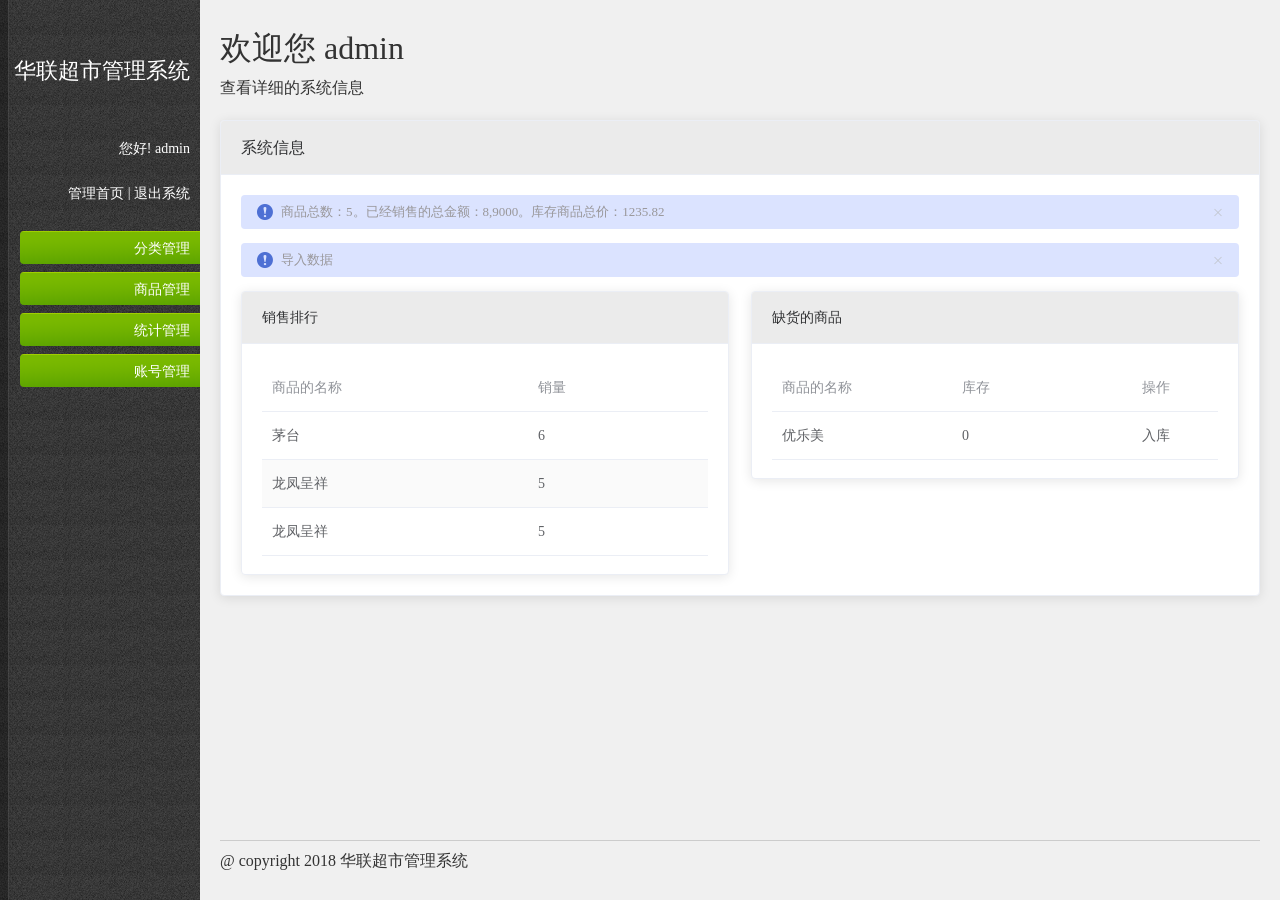
<file: public/index.html>
<!DOCTYPE html>
<html lang="en">
<head>
    <meta charset="UTF-8">
    <title>登陆</title>
    <!--引入重置样式-->
    <link rel="stylesheet" href="./stylesheets/reset.css">
    <!--引入elementUI-->
    <link rel="stylesheet" href="./stylesheets/element.css">
    <!--引入自定义css-->
    <link rel="stylesheet" href="./stylesheets/index.css">
</head>
<body>

<div id="app">
    <el-container>
        <!--左侧边栏-->
        <el-aside width="200px">

            <el-col style="color: white; text-align: right">
                <h5>华联超市管理系统</h5>
                <p>您好! admin</p>
                <p><a href="main.html" target="my-main">管理首页</a> | <a href="#">退出系统</a></p>
                <el-menu
                        :unique-opened="true"
                        default-active="2"
                        class="el-menu-vertical-demo"
                        @open="handleOpen"
                        @close="handleClose">
                    <el-submenu index="1">
                        <template slot="title">
                            <span>分类管理</span>
                        </template>
                        <el-menu-item-group>
                            <a href="class_manage.html" target="my-main"><el-menu-item index="1-1">分类管理</el-menu-item></a>
                            <a href="class_add.html" target="my-main"><el-menu-item index="1-2">添加分类</el-menu-item></a>
                        </el-menu-item-group>
                    </el-submenu>
                    <el-submenu index="2">
                        <template slot="title">
                            <span>商品管理</span>
                        </template>
                        <el-menu-item-group>
                            <a href="#"><el-menu-item index="2-1">商品管理</el-menu-item></a>
                            <a href="#"><el-menu-item index="2-2">添加商品</el-menu-item></a>
                        </el-menu-item-group>
                    </el-submenu>
                    <el-submenu index="3">
                        <template slot="title">
                            <span>统计管理</span>
                        </template>
                        <el-menu-item-group>
                            <a href="#"><el-menu-item index="3-1">销售统计</el-menu-item></a>
                            <a href="#"><el-menu-item index="3-2">进货统计</el-menu-item></a>
                        </el-menu-item-group>
                    </el-submenu>
                    <el-submenu index="4">
                        <template slot="title">
                            <span>账号管理</span>
                        </template>
                        <el-menu-item-group>
                            <a href="menber_list.html" target="my-main"><el-menu-item index="4-1">账号管理</el-menu-item></a>
                            <a href="menber_add.html" target="my-main"><el-menu-item index="4-2">添加账号</el-menu-item></a>
                            <a href="menber_edit.html" target="my-main"><el-menu-item index="4-3">密码修改</el-menu-item></a>
                        </el-menu-item-group>
                    </el-submenu>

                </el-menu>
            </el-col>
        </el-aside>
        <!--右侧内容-->
        <el-container>
            <el-header>
                <h1>欢迎您 admin</h1>
                <p>查看详细的系统信息</p>
            </el-header>
            <iframe src="main.html" frameborder="0" name="my-main" scrolling="auto" width="100%" height="100%"></iframe>
            <el-footer><p style="border-top: 1px solid #ccc;">@ copyright 2018 华联超市管理系统</p></el-footer>
        </el-container>
    </el-container>

</div>

<!--引入jquery-->
<script src="./javascripts/jquery.min.js"></script>
<!--引入vue.js-->
<script src="./javascripts/vue.min.js"></script>
<!--引入elementUI-->
<script src="./javascripts/element.js"></script>
<script>
    new Vue({
        el: "#app",
        data() {
            return {
                tableData: [{
                    name: '茅台',
                    num: 6
                }, {
                    name: '龙凤呈祥',
                    num: 5
                }, {
                    name: '龙凤呈祥',
                    num: 5
                }],
                tableData2: [{
                    name: '优乐美',
                    repertory: 0,
                    handle: '入库',
                }]
            }
        },
        methods: {
            tableRowClassName({row, rowIndex}) {
                if (rowIndex === 1) {
                    return 'warning-row';
                } else if (rowIndex === 3) {
                    return 'success-row';
                }
                return '';
            },
            handleOpen(key, keyPath) {
            },
            handleClose(key, keyPath) {
            }
        }
    })
</script>
</body>
</html>
</file>
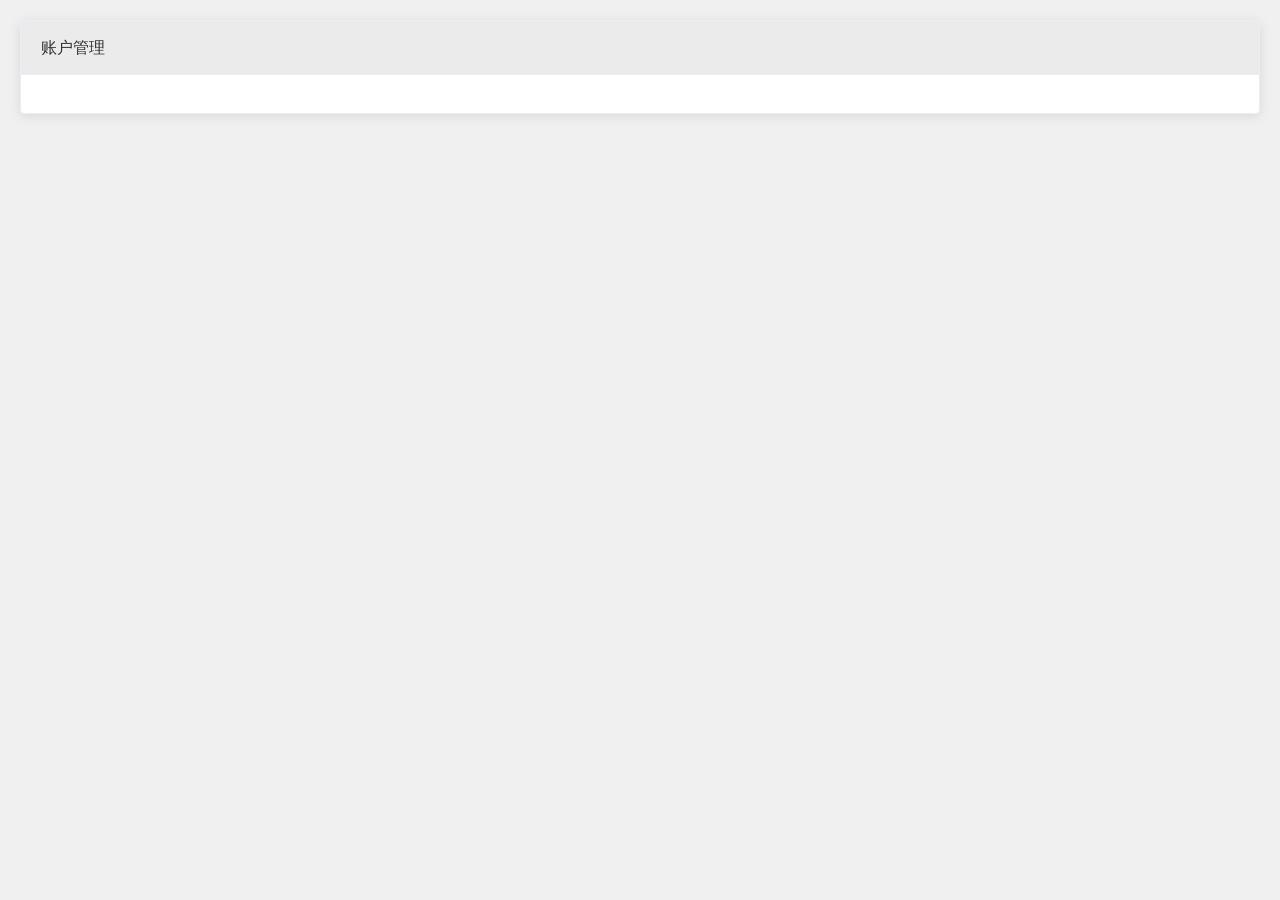
<file: public/01-model.html>
<!DOCTYPE html>
<html lang="en">
<head>
    <meta charset="UTF-8">
    <title>账号管理</title>
    <!--引入重置样式-->
    <link rel="stylesheet" href="./stylesheets/reset.css">
    <!--引入elementUI-->
    <link rel="stylesheet" href="./stylesheets/element.css">
    <!--引入自定义css-->
    <link rel="stylesheet" href="./stylesheets/index.css">
</head>
<body>

<div id="app">
    <el-main>
        <!--卡片-->
        <el-card class="box-card">
            <div slot="header" class="clearfix">
                <span>账户管理</span>
            </div>
            <div class="text item">

            </div>
        </el-card>
    </el-main>

</div>

<!--引入jquery-->
<script src="./javascripts/jquery.min.js"></script>
<!--引入vue.js-->
<script src="./javascripts/vue.min.js"></script>
<!--引入elementUI-->
<script src="./javascripts/element.js"></script>
<script>
    new Vue({
        el: "#app",
        data() {

        }
    })
</script>
</body>
</html>
</file>
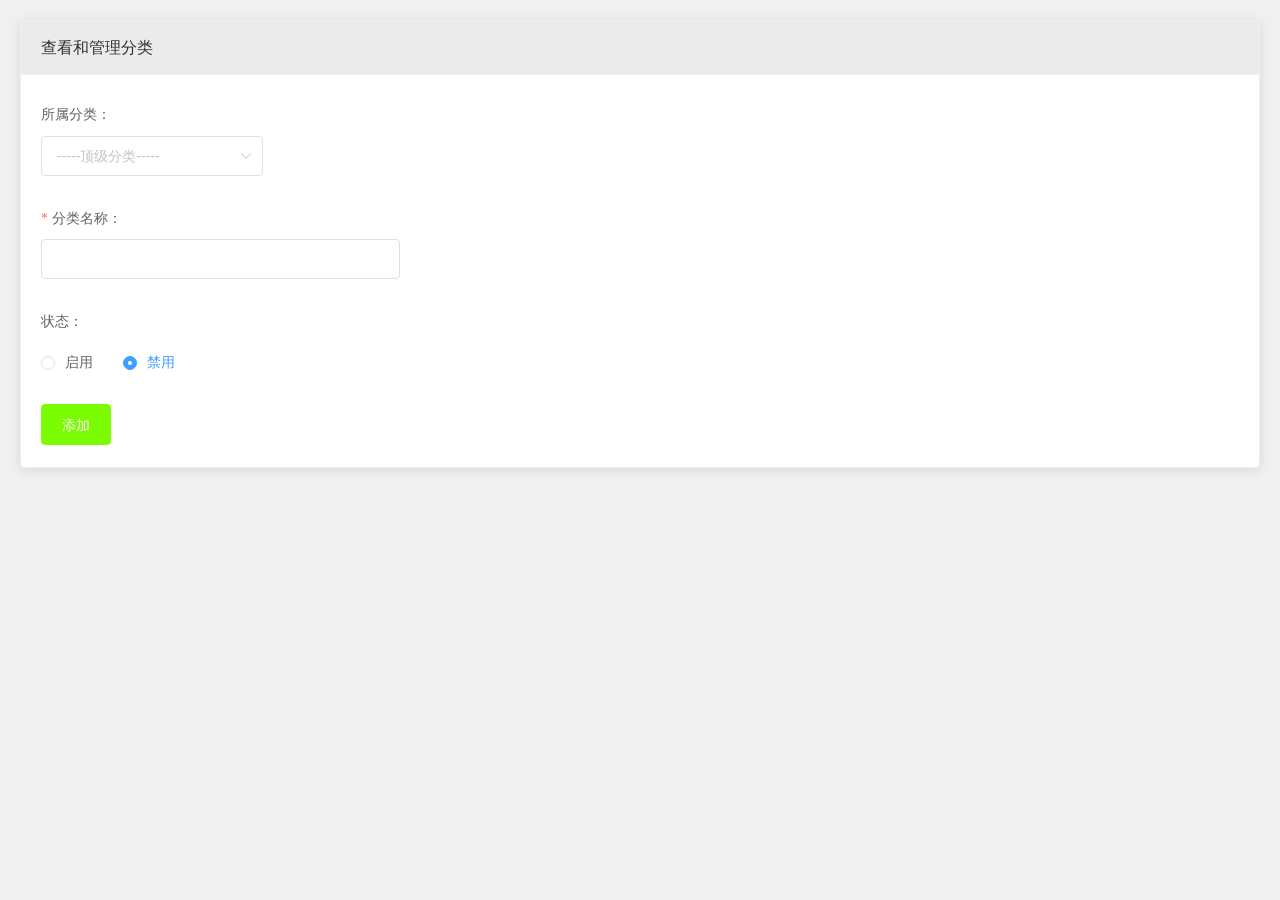
<file: public/class_add.html>
<!DOCTYPE html>
<html lang="en">
<head>
    <meta charset="UTF-8">
    <title>添加分类</title>
    <!--引入重置样式-->
    <link rel="stylesheet" href="./stylesheets/reset.css">
    <!--引入elementUI-->
    <link rel="stylesheet" href="./stylesheets/element.css">
    <!--引入自定义css-->
    <link rel="stylesheet" href="./stylesheets/index.css">
</head>
<body>

<div id="app">
    <el-main>
        <!--卡片-->
        <el-card class="box-card">
            <div slot="header" class="clearfix">
                <span>查看和管理分类</span>
            </div>
            <div class="text item">



                <el-form ref="form" :model="form" label-width="80px" :label-position="labelPosition"  :rules="rules">
                    <el-form-item label="所属分类：">
                        <el-select v-model="form.region" placeholder="-----顶级分类-----">
                            <el-option label="日用品" value="日用品"></el-option>
                            <el-option label="食品" value="食品"></el-option>
                        </el-select>
                    </el-form-item>
                    <el-form-item label="分类名称：" prop="name">
                        <el-input v-model="form.name"></el-input>
                    </el-form-item>
                    <el-form-item label="状态：">
                        <el-radio-group v-model="form.resource">
                            <el-radio label="启用"></el-radio>
                            <el-radio label="禁用"></el-radio>
                        </el-radio-group>
                    </el-form-item>

                    <el-form-item>
                        <el-button type="primary" @click="onSubmit">添加</el-button>
                    </el-form-item>
                </el-form>

            </div>
        </el-card>
    </el-main>

</div>

<!--引入jquery-->
<script src="./javascripts/jquery.min.js"></script>
<!--引入vue.js-->
<script src="./javascripts/vue.min.js"></script>
<!--引入elementUI-->
<script src="./javascripts/element.js"></script>
<script>
    new Vue({
        el: "#app",
        data() {
            return {
                labelPosition: 'top',
                form: {
                    region: '',
                    name: '',
                    resource: '禁用',
                },
                rules: {
                    name: [
                        {required: true, message: '请输入分类名称', trigger: 'blur'},
                        {min: 3, max: 10, message: '长度在 3 到 10 个字符', trigger: 'blur'}
                    ],
                }
            }
        },
        methods: {
            onSubmit() {
                console.log('submit!');
            }
        }
    })
</script>
</body>
</html>
</file>
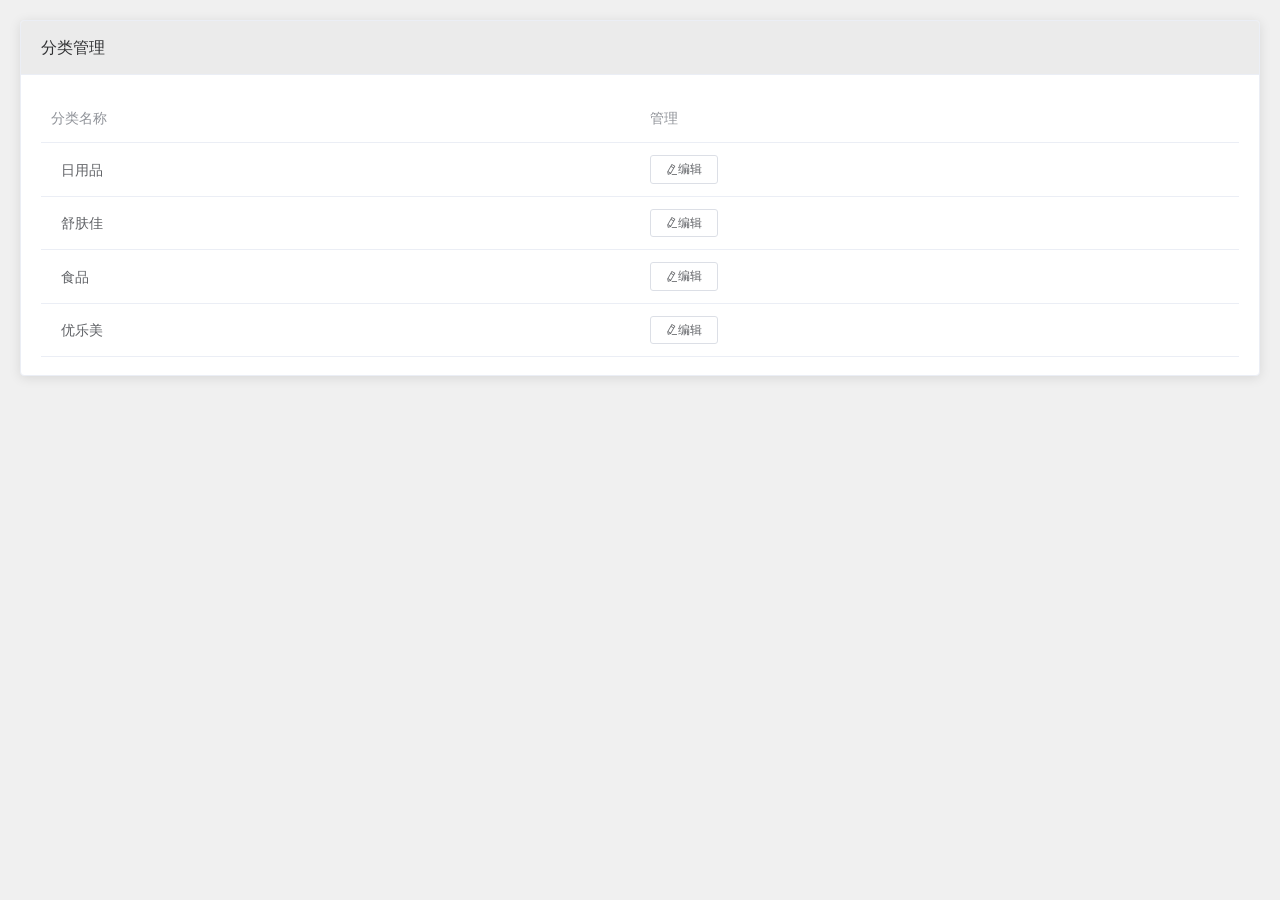
<file: public/class_manage.html>
<!DOCTYPE html>
<html lang="en">
<head>
    <meta charset="UTF-8">
    <title>登陆</title>
    <!--引入重置样式-->
    <link rel="stylesheet" href="./stylesheets/reset.css">
    <!--引入elementUI-->
    <link rel="stylesheet" href="./stylesheets/element.css">
    <!--引入自定义css-->
    <link rel="stylesheet" href="./stylesheets/index.css">
</head>
<body>

<div id="app">
    <el-main>
        <!--卡片-->
        <el-card class="box-card">
            <div slot="header" class="clearfix">
                <span>分类管理</span>
            </div>
            <div class="text item">

                <el-table :data="tableData" style="width: 100%">
                    <el-table-column label="分类名称">
                        <template slot-scope="scope">
                            <span style="margin-left: 10px">{{ scope.row.name }}</span>
                        </template>
                    </el-table-column>
                    <el-table-column label="管理">
                        <template slot-scope="scope">
                            <el-button class="el-icon-edit" size="mini" @click="handleEdit(scope.$index, scope.row)">编辑</el-button>
                        </template>
                    </el-table-column>
                </el-table>


            </div>
        </el-card>
    </el-main>

</div>

<!--引入jquery-->
<script src="./javascripts/jquery.min.js"></script>
<!--引入vue.js-->
<script src="./javascripts/vue.min.js"></script>
<!--引入elementUI-->
<script src="./javascripts/element.js"></script>
<script>
    new Vue({
        el: "#app",
        data() {
            return {
                tableData: [{
                    name: '日用品',
                }, {
                    name: '舒肤佳',
                }, {
                    name: '食品',
                }, {
                    name: '优乐美',
                }]
            }
        },
        methods: {
            handleEdit(index, row) {
                console.log(index, row);
            },
            handleDelete(index, row) {
                console.log(index, row);
            }
        }
    })
</script>
</body>
</html>
</file>
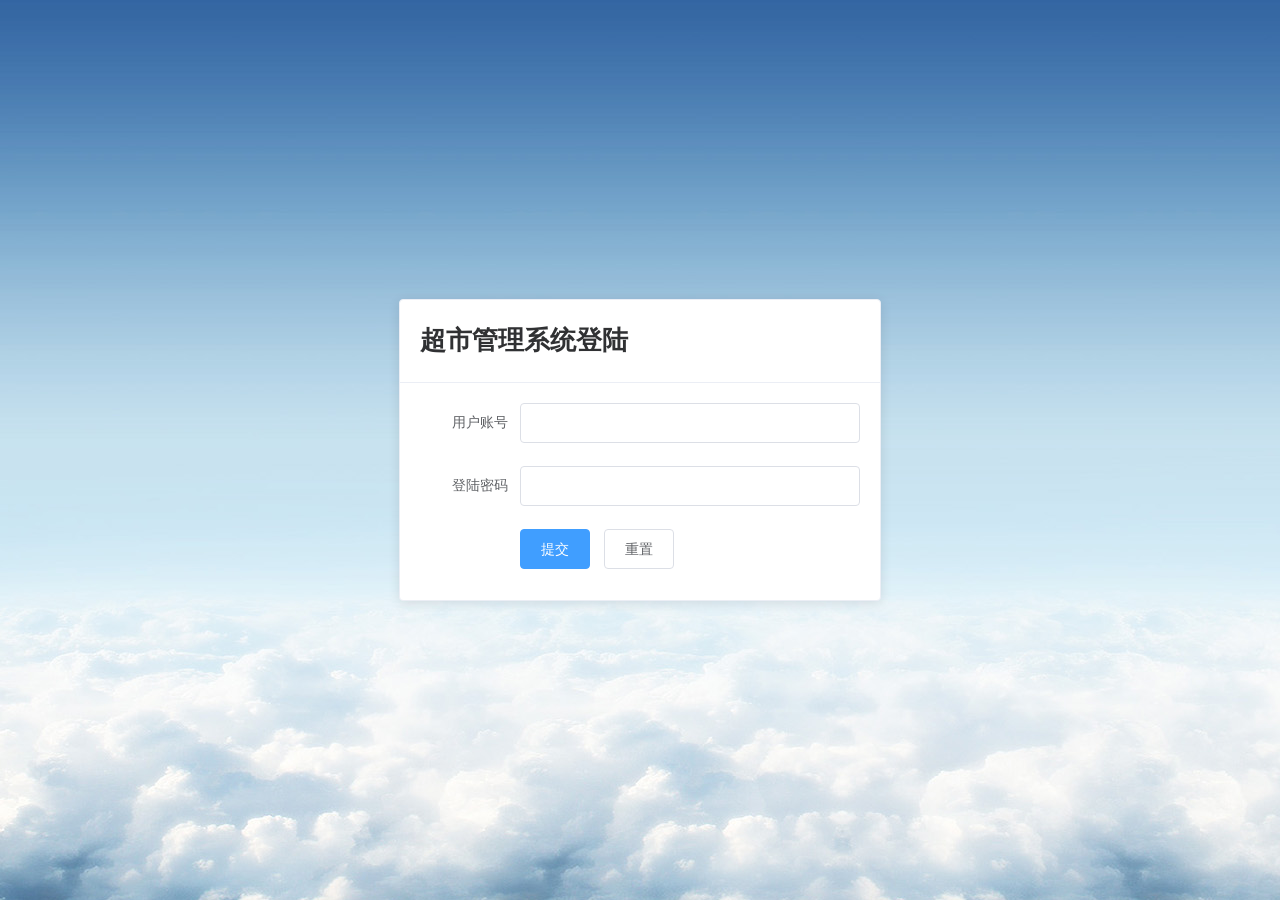
<file: public/logIn.html>
<!DOCTYPE html>
<html lang="en">
<head>
    <meta charset="UTF-8">
    <title>登陆</title>
    <!--引入jquery-->
    <script src="./javascripts/jquery.min.js"></script>
    <!--引入vue.js-->
    <script src="./javascripts/vue.min.js"></script>
    <!--引入elementUI-->
    <link rel="stylesheet" href="./stylesheets/element.css">
    <script src="./javascripts/element.js"></script>
    <!--引入自定义css-->
    <link rel="stylesheet" href="./stylesheets/logIn.css">

</head>
<body>

<div id="app">
    <el-card class="box-card">
        <div slot="header" class="clearfix">
            <h1>超市管理系统登陆</h1>
        </div>
        <el-form :model="ruleForm2" status-icon :rules="rules2" ref="ruleForm2" label-width="100px"
                 class="demo-ruleForm">
            <el-form-item label="用户账号" prop="pass">
                <el-input type="password" v-model="ruleForm2.pass" autocomplete="off"></el-input>
            </el-form-item>
            <el-form-item label="登陆密码" prop="checkPass">
                <el-input type="password" v-model="ruleForm2.checkPass" autocomplete="off"></el-input>
            </el-form-item>
            <el-form-item>
                <el-button type="primary" @click="submitForm('ruleForm2')">提交</el-button>
                <el-button @click="resetForm('ruleForm2')">重置</el-button>
            </el-form-item>
        </el-form>
    </el-card>
</div>


<script>
    new Vue({
        el: "#app",
        data() {
            var validatePass = (rule, value, callback) => {
                if (value === '') {
                    callback(new Error('请输入用户账号'));
                } else {
                    callback();
                }
            };
            var validatePass2 = (rule, value, callback) => {
                if (value === '') {
                    callback(new Error('请输入密码'));
                } else {
                    callback();
                }
            };
            return {
                ruleForm2: {
                    pass: '',
                    checkPass: ''
                },
                rules2: {
                    pass: [
                        {validator: validatePass, trigger: 'blur'},
                        {min: 6, max: 10, message: '长度在 6 到 10 个字符', trigger: 'blur'}
                    ],
                    checkPass: [
                        {validator: validatePass2, trigger: 'blur'}
                    ],
                }
            };
        },
        methods: {
            submitForm(formName) {
                this.$refs[formName].validate((valid) => {
                    if (valid) {
                        alert('submit!');
                    } else {
                        console.log('error submit!!');
                        return false;
                    }
                });
            },
            resetForm(formName) {
                this.$refs[formName].resetFields();
            }
        }
    })
</script>
</body>
</html>
</file>
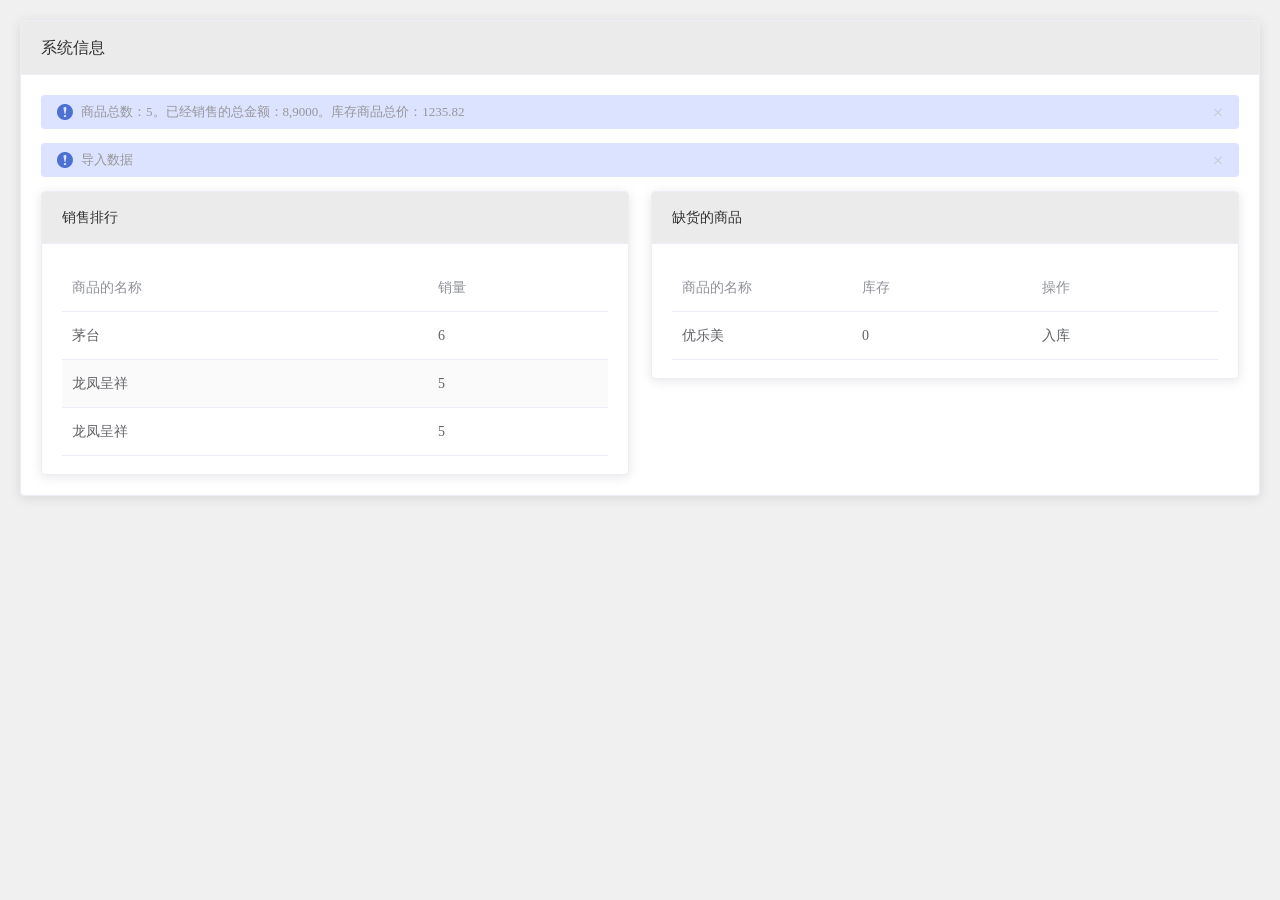
<file: public/main.html>
<!DOCTYPE html>
<html lang="en">
<head>
    <meta charset="UTF-8">
    <title>登陆</title>
    <!--引入重置样式-->
    <link rel="stylesheet" href="./stylesheets/reset.css">
    <!--引入elementUI-->
    <link rel="stylesheet" href="./stylesheets/element.css">
    <!--引入自定义css-->
    <link rel="stylesheet" href="./stylesheets/index.css">
</head>
<body>

<div id="app">
    <el-main>
        <!--卡片-->
        <el-card class="box-card">
            <div slot="header" class="clearfix">
                <span>系统信息</span>
            </div>
            <div class="text item">
                <!--提示信息-->
                <el-alert
                        title="商品总数：5。已经销售的总金额：8,9000。库存商品总价：1235.82"
                        type="warning"
                        show-icon>
                </el-alert>
                <br>
                <el-alert
                        title="导入数据"
                        type="warning"
                        show-icon>
                </el-alert>
                <br>
                <!--左右分栏-->
                <el-row :gutter="22">
                    <el-col :span="12">
                        <div class="grid-content bg-purple">
                            <el-card class="box-card">
                                <div slot="header" class="clearfix">
                                    <span>销售排行</span>
                                </div>
                                <div class="text item">
                                    <el-table :data="tableData" stripe style="width: 100%">
                                        <el-table-column prop="name" label="商品的名称"></el-table-column>
                                        <el-table-column prop="num" label="销量" width="180"></el-table-column>
                                    </el-table>
                                </div>
                            </el-card>
                        </div>
                    </el-col>
                    <el-col :span="12">
                        <div class="grid-content bg-purple">
                            <el-card class="box-card">
                                <div slot="header" class="clearfix">
                                    <span>缺货的商品</span>
                                </div>
                                <div class="text item">
                                    <el-table :data="tableData2" stripe style="width: 100%">
                                        <el-table-column prop="name" label="商品的名称" width="180"></el-table-column>
                                        <el-table-column prop="repertory" label="库存" width="180"></el-table-column>
                                        <el-table-column prop="handle" label="操作"></el-table-column>
                                    </el-table>
                                </div>
                            </el-card>
                        </div>
                    </el-col>
                </el-row>
            </div>
        </el-card>
    </el-main>

</div>

<!--引入jquery-->
<script src="./javascripts/jquery.min.js"></script>
<!--引入vue.js-->
<script src="./javascripts/vue.min.js"></script>
<!--引入elementUI-->
<script src="./javascripts/element.js"></script>
<script>
    new Vue({
        el: "#app",
        data() {
            return {
                tableData: [{
                    name: '茅台',
                    num: 6
                }, {
                    name: '龙凤呈祥',
                    num: 5
                }, {
                    name: '龙凤呈祥',
                    num: 5
                }],
                tableData2: [{
                    name: '优乐美',
                    repertory: 0,
                    handle: '入库',
                }]
            }
        }
    })
</script>
</body>
</html>
</file>
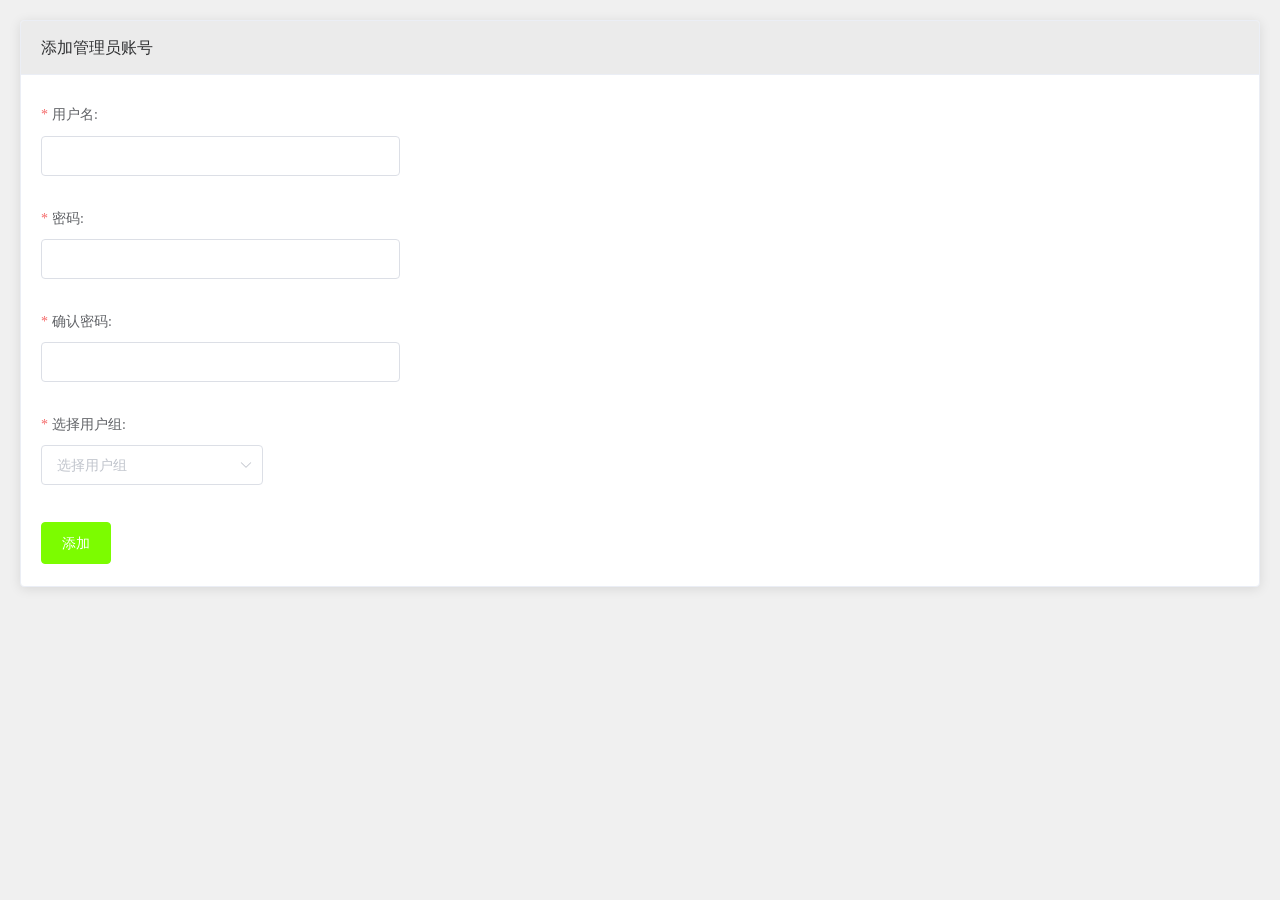
<file: public/menber_add.html>
<!DOCTYPE html>
<html lang="en">
<head>
    <meta charset="UTF-8">
    <title>登陆</title>
    <!--引入重置样式-->
    <link rel="stylesheet" href="./stylesheets/reset.css">
    <!--引入elementUI-->
    <link rel="stylesheet" href="./stylesheets/element.css">
    <!--引入自定义css-->
    <link rel="stylesheet" href="./stylesheets/index.css">
</head>
<body>

<div id="app">
    <el-main>
        <!--卡片-->
        <el-card class="box-card">
            <div slot="header" class="clearfix">
                <span>添加管理员账号</span>
            </div>
            <div class="text item">
                <el-form :model="ruleForm2" status-icon :rules="rules2" ref="ruleForm2" label-width="100px"
                         class="demo-ruleForm" :label-position="labelPosition">
                    <el-form-item label="用户名:" prop="username">
                        <el-input v-model="ruleForm2.username"></el-input>
                    </el-form-item>
                    <el-form-item label="密码:" prop="pass">
                        <el-input type="password" v-model="ruleForm2.pass" autocomplete="off"></el-input>
                    </el-form-item>
                    <el-form-item label="确认密码:" prop="checkPass">
                        <el-input type="password" v-model="ruleForm2.checkPass" autocomplete="off"></el-input>
                    </el-form-item>
                    <el-form-item label="选择用户组:" prop="region">
                        <el-select v-model="ruleForm2.region" placeholder="选择用户组">
                            <el-option label="超级管理员" value="超级管理员"></el-option>
                            <el-option label="管理员" value="管理员"></el-option>
                            <el-option label="普通用户" value="普通用户"></el-option>
                        </el-select>
                    </el-form-item>
                    <br>
                    <el-form-item>
                        <el-button type="primary" @click="submitForm('ruleForm2')">添加</el-button>
                    </el-form-item>
                </el-form>
            </div>
        </el-card>
    </el-main>

</div>

<!--引入jquery-->
<script src="./javascripts/jquery.min.js"></script>
<!--引入vue.js-->
<script src="./javascripts/vue.min.js"></script>
<!--引入elementUI-->
<script src="./javascripts/element.js"></script>
<script>
    new Vue({
        el: "#app",
        data() {
            var validatePass = (rule, value, callback) => {
                if (value === '') {
                    callback(new Error('请输入密码'));
                } else {
                    if (this.ruleForm2.checkPass !== '') {
                        this.$refs.ruleForm2.validateField('checkPass');
                    }
                    callback();
                }
            };
            var validatePass2 = (rule, value, callback) => {
                if (value === '') {
                    callback(new Error('请再次输入密码'));
                } else if (value !== this.ruleForm2.pass) {
                    callback(new Error('两次输入密码不一致!'));
                } else {
                    callback();
                }
            };
            return {
                labelPosition: 'top',
                ruleForm2: {
                    pass: '',
                    checkPass: '',
                    username: '',
                    region: ''
                },
                rules2: {
                    pass: [
                        {required:'true',validator: validatePass, trigger: 'blur'},
                        {min: 6, max: 16, message:'请输入6到16位的密码', trigger: 'blur'}
                    ],
                    checkPass: [
                        {required:'true',validator: validatePass2, trigger: 'blur'}
                    ],
                    username: [
                        {required:'true',message:'请输入用户名', trigger: 'blur'},
                        {min: 3, max: 10, message:'请输入3到10位的用户名',trigger:'blur'}
                    ],
                    region: [
                        { required: 'true', message: '请选择活动区域', trigger: 'change' }
                    ],
                }
            }
        },
        methods: {
            submitForm(formName) {
                this.$refs[formName].validate((valid) => {
                    if (valid) {
                        //表单验证通过发起ajax请求道后端
                       $.post("/users/add",this.ruleForm2,function (result) {
                           alert("添加成功");
                           location.href = "menber_list.html"
                       })
                    } else {
                        console.log('error submit!!');
                        return false;
                    }
                });
            },
            resetForm(formName) {
                this.$refs[formName].resetFields();
            }
        }
    })
</script>
</body>
</html>
</file>
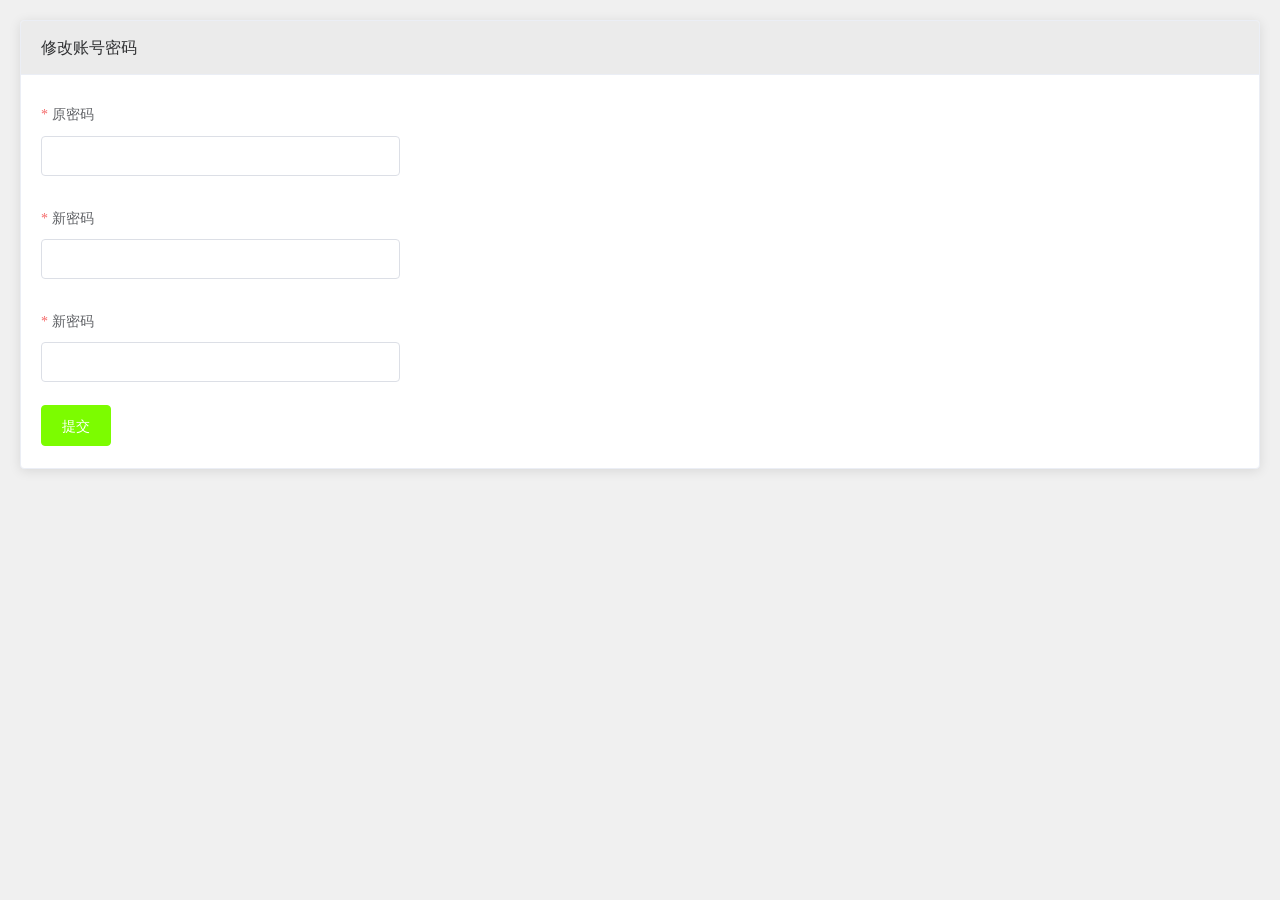
<file: public/menber_edit.html>
<!DOCTYPE html>
<html lang="en">
<head>
    <meta charset="UTF-8">
    <title>登陆</title>
    <!--引入重置样式-->
    <link rel="stylesheet" href="./stylesheets/reset.css">
    <!--引入elementUI-->
    <link rel="stylesheet" href="./stylesheets/element.css">
    <!--引入自定义css-->
    <link rel="stylesheet" href="./stylesheets/index.css">
</head>
<body>

<div id="app">
    <el-main>
        <!--卡片-->
        <el-card class="box-card">
            <div slot="header" class="clearfix">
                <span>修改账号密码</span>
            </div>
            <div class="text item">
                <el-form :model="ruleForm2" status-icon :rules="rules2" ref="ruleForm2" label-width="100px" class="demo-ruleForm" :label-position="labelPosition">
                    <el-form-item label="原密码" prop="pass1">
                        <el-input type="password" v-model="ruleForm2.pass1" autocomplete="off"></el-input>
                    </el-form-item>
                    <el-form-item label="新密码" prop="pass">
                        <el-input type="password" v-model="ruleForm2.pass" autocomplete="off"></el-input>
                    </el-form-item>
                    <el-form-item label="新密码" prop="checkPass">
                        <el-input type="password" v-model="ruleForm2.checkPass" autocomplete="off"></el-input>
                    </el-form-item>
                    <el-form-item>
                        <el-button type="primary" @click="submitForm('ruleForm2')">提交</el-button>
                    </el-form-item>
                </el-form>
            </div>
        </el-card>
    </el-main>

</div>

<!--引入jquery-->
<script src="./javascripts/jquery.min.js"></script>
<!--引入vue.js-->
<script src="./javascripts/vue.min.js"></script>
<!--引入elementUI-->
<script src="./javascripts/element.js"></script>
<script>
    new Vue({
        el: "#app",
        data() {
            var checkAge = (rule, value, callback) => {
                if (!value) {
                    return callback(new Error('年龄不能为空'));
                }
                setTimeout(() => {
                    if (!Number.isInteger(value)) {
                        callback(new Error('请输入数字值'));
                    } else {
                        if (value < 18) {
                            callback(new Error('必须年满18岁'));
                        } else {
                            callback();
                        }
                    }
                }, 1000);
            };
            var validatePass = (rule, value, callback) => {
                if (value === '') {
                    callback(new Error('请输入密码'));
                } else {
                    if (this.ruleForm2.checkPass !== '') {
                        this.$refs.ruleForm2.validateField('checkPass');
                    }
                    callback();
                }
            };
            var validatePass2 = (rule, value, callback) => {
                if (value === '') {
                    callback(new Error('请再次输入密码'));
                } else if (value !== this.ruleForm2.pass) {
                    callback(new Error('两次输入密码不一致!'));
                } else {
                    callback();
                }
            };
            return {
                labelPosition: 'top',
                ruleForm2: {
                    pass: '',
                    checkPass: '',
                    pass1: ''
                },
                rules2: {
                    pass: [
                        {required:'true', validator: validatePass, trigger: 'blur' },
                        {min: 6, max: 16, message:'请输入6到16位的密码', trigger: 'blur'}
                    ],
                    checkPass: [
                        {required:'true', validator: validatePass2, trigger: 'blur' }
                    ],
                    pass1: [
                        {required:'true', validator: validatePass, trigger: 'blur' },
                        {min: 6, max: 16, message:'请输入6到16位的密码', trigger: 'blur'}
                    ]
                }
            };
        },
        methods: {
            submitForm(formName) {
                this.$refs[formName].validate((valid) => {
                    if (valid) {
                        alert('submit!');
                    } else {
                        console.log('error submit!!');
                        return false;
                    }
                });
            },
            resetForm(formName) {
                this.$refs[formName].resetFields();
            }
        }
    })
</script>
</body>
</html>
</file>
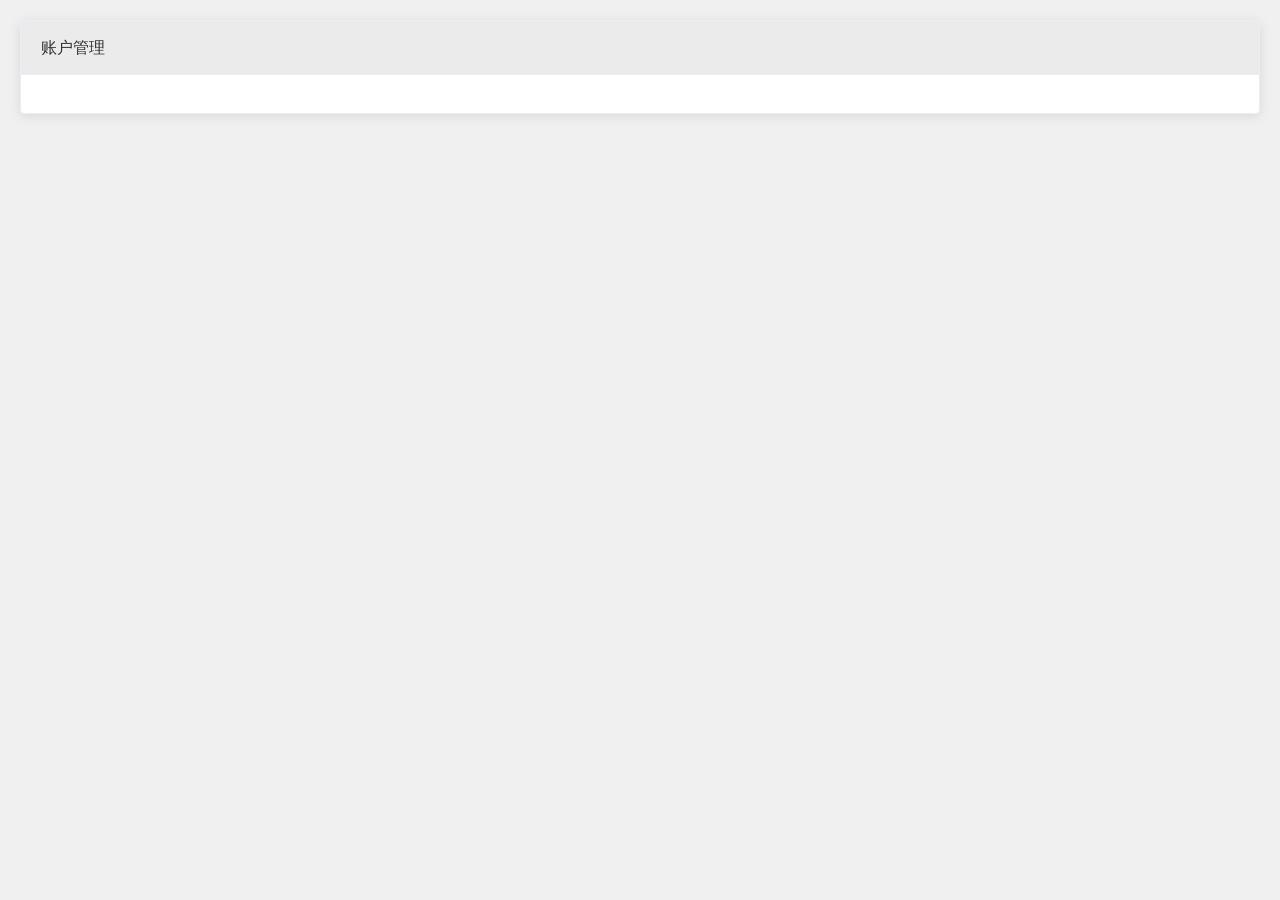
<file: public/product_add.html>
<!DOCTYPE html>
<html lang="en">
<head>
    <meta charset="UTF-8">
    <title>账号管理</title>
    <!--引入重置样式-->
    <link rel="stylesheet" href="./stylesheets/reset.css">
    <!--引入elementUI-->
    <link rel="stylesheet" href="./stylesheets/element.css">
    <!--引入自定义css-->
    <link rel="stylesheet" href="./stylesheets/index.css">
</head>
<body>

<div id="app">
    <el-main>
        <!--卡片-->
        <el-card class="box-card">
            <div slot="header" class="clearfix">
                <span>账户管理</span>
            </div>
            <div class="text item">



            </div>
        </el-card>
    </el-main>

</div>

<!--引入jquery-->
<script src="./javascripts/jquery.min.js"></script>
<!--引入vue.js-->
<script src="./javascripts/vue.min.js"></script>
<!--引入elementUI-->
<script src="./javascripts/element.js"></script>
<script>
    new Vue({
        el: "#app",
        data() {


        },
        methods: {

        }
    })
</script>
</body>
</html>
</file>
<file: public/stylesheets/element.css>
@charset "UTF-8";.el-input__suffix,.el-tree.is-dragging .el-tree-node__content *{pointer-events:none}.el-pagination--small .arrow.disabled,.el-table .hidden-columns,.el-table td.is-hidden>*,.el-table th.is-hidden>*,.el-table--hidden{visibility:hidden}.el-dropdown .el-dropdown-selfdefine:focus:active,.el-dropdown .el-dropdown-selfdefine:focus:not(.focusing),.el-message__closeBtn:focus,.el-message__content:focus,.el-popover:focus,.el-popover:focus:active,.el-popover__reference:focus:hover,.el-popover__reference:focus:not(.focusing),.el-rate:active,.el-rate:focus,.el-tooltip:focus:hover,.el-tooltip:focus:not(.focusing),.el-upload-list__item.is-success:active,.el-upload-list__item.is-success:not(.focusing):focus{outline-width:0}@font-face{font-family:element-icons;src:url(../fonts/element-icons.woff) format("woff"),url(../fonts/element-icons.ttf) format("truetype");font-weight:400;font-style:normal}[class*=" el-icon-"],[class^=el-icon-]{font-family:element-icons!important;speak:none;font-style:normal;font-weight:400;font-variant:normal;text-transform:none;line-height:1;vertical-align:baseline;display:inline-block;-webkit-font-smoothing:antialiased;-moz-osx-font-smoothing:grayscale}.el-icon-info:before{content:"\e61a"}.el-icon-error:before{content:"\e62c"}.el-icon-success:before{content:"\e62d"}.el-icon-warning:before{content:"\e62e"}.el-icon-question:before{content:"\e634"}.el-icon-back:before{content:"\e606"}.el-icon-arrow-left:before{content:"\e600"}.el-icon-arrow-down:before{content:"\e603"}.el-icon-arrow-right:before{content:"\e604"}.el-icon-arrow-up:before{content:"\e605"}.el-icon-caret-left:before{content:"\e60a"}.el-icon-caret-bottom:before{content:"\e60b"}.el-icon-caret-top:before{content:"\e60c"}.el-icon-caret-right:before{content:"\e60e"}.el-icon-d-arrow-left:before{content:"\e610"}.el-icon-d-arrow-right:before{content:"\e613"}.el-icon-minus:before{content:"\e621"}.el-icon-plus:before{content:"\e62b"}.el-icon-remove:before{content:"\e635"}.el-icon-circle-plus:before{content:"\e601"}.el-icon-remove-outline:before{content:"\e63c"}.el-icon-circle-plus-outline:before{content:"\e602"}.el-icon-close:before{content:"\e60f"}.el-icon-check:before{content:"\e611"}.el-icon-circle-close:before{content:"\e607"}.el-icon-circle-check:before{content:"\e639"}.el-icon-circle-close-outline:before{content:"\e609"}.el-icon-circle-check-outline:before{content:"\e63e"}.el-icon-zoom-out:before{content:"\e645"}.el-icon-zoom-in:before{content:"\e641"}.el-icon-d-caret:before{content:"\e615"}.el-icon-sort:before{content:"\e640"}.el-icon-sort-down:before{content:"\e630"}.el-icon-sort-up:before{content:"\e631"}.el-icon-tickets:before{content:"\e63f"}.el-icon-document:before{content:"\e614"}.el-icon-goods:before{content:"\e618"}.el-icon-sold-out:before{content:"\e63b"}.el-icon-news:before{content:"\e625"}.el-icon-message:before{content:"\e61b"}.el-icon-date:before{content:"\e608"}.el-icon-printer:before{content:"\e62f"}.el-icon-time:before{content:"\e642"}.el-icon-bell:before{content:"\e622"}.el-icon-mobile-phone:before{content:"\e624"}.el-icon-service:before{content:"\e63a"}.el-icon-view:before{content:"\e643"}.el-icon-menu:before{content:"\e620"}.el-icon-more:before{content:"\e646"}.el-icon-more-outline:before{content:"\e626"}.el-icon-star-on:before{content:"\e637"}.el-icon-star-off:before{content:"\e63d"}.el-icon-location:before{content:"\e61d"}.el-icon-location-outline:before{content:"\e61f"}.el-icon-phone:before{content:"\e627"}.el-icon-phone-outline:before{content:"\e628"}.el-icon-picture:before{content:"\e629"}.el-icon-picture-outline:before{content:"\e62a"}.el-icon-delete:before{content:"\e612"}.el-icon-search:before{content:"\e619"}.el-icon-edit:before{content:"\e61c"}.el-icon-edit-outline:before{content:"\e616"}.el-icon-rank:before{content:"\e632"}.el-icon-refresh:before{content:"\e633"}.el-icon-share:before{content:"\e636"}.el-icon-setting:before{content:"\e638"}.el-icon-upload:before{content:"\e60d"}.el-icon-upload2:before{content:"\e644"}.el-icon-download:before{content:"\e617"}.el-icon-loading:before{content:"\e61e"}.el-icon-loading{-webkit-animation:rotating 2s linear infinite;animation:rotating 2s linear infinite}.el-icon--right{margin-left:5px}.el-icon--left{margin-right:5px}@-webkit-keyframes rotating{0%{-webkit-transform:rotateZ(0);transform:rotateZ(0)}100%{-webkit-transform:rotateZ(360deg);transform:rotateZ(360deg)}}@keyframes rotating{0%{-webkit-transform:rotateZ(0);transform:rotateZ(0)}100%{-webkit-transform:rotateZ(360deg);transform:rotateZ(360deg)}}.el-pagination{white-space:nowrap;padding:2px 5px;color:#303133;font-weight:700}.el-pagination::after,.el-pagination::before{display:table;content:""}.el-pagination::after{clear:both}.el-pagination button,.el-pagination span:not([class*=suffix]){display:inline-block;font-size:13px;min-width:35.5px;height:28px;line-height:28px;vertical-align:top;-webkit-box-sizing:border-box;box-sizing:border-box}.el-pager li,.el-pagination__editor{-webkit-box-sizing:border-box;text-align:center}.el-pagination .el-input__inner{text-align:center;-moz-appearance:textfield;line-height:normal}.el-pagination .el-input__suffix{right:0;-webkit-transform:scale(.8);transform:scale(.8)}.el-pagination .el-select .el-input{width:100px;margin:0 5px}.el-pagination .el-select .el-input .el-input__inner{padding-right:25px;border-radius:3px}.el-pagination button{border:none;padding:0 6px;background:0 0}.el-pagination button:focus{outline:0}.el-pagination button:hover{color:#409EFF}.el-pagination button:disabled{color:#c0c4cc;background-color:#fff;cursor:not-allowed}.el-pagination .btn-next,.el-pagination .btn-prev{background:center center no-repeat #fff;background-size:16px;cursor:pointer;margin:0;color:#303133}.el-pagination .btn-next .el-icon,.el-pagination .btn-prev .el-icon{display:block;font-size:12px;font-weight:700}.el-pagination .btn-prev{padding-right:12px}.el-pagination .btn-next{padding-left:12px}.el-pagination .el-pager li.disabled{color:#c0c4cc;cursor:not-allowed}.el-pager li,.el-pager li.btn-quicknext:hover,.el-pager li.btn-quickprev:hover{cursor:pointer}.el-pagination--small .btn-next,.el-pagination--small .btn-prev,.el-pagination--small .el-pager li,.el-pagination--small .el-pager li.btn-quicknext,.el-pagination--small .el-pager li.btn-quickprev,.el-pagination--small .el-pager li:last-child{border-color:transparent;font-size:12px;line-height:22px;height:22px;min-width:22px}.el-pagination--small .more::before,.el-pagination--small li.more::before{line-height:24px}.el-pagination--small button,.el-pagination--small span:not([class*=suffix]){height:22px;line-height:22px}.el-pagination--small .el-pagination__editor,.el-pagination--small .el-pagination__editor.el-input .el-input__inner{height:22px}.el-pagination__sizes{margin:0 10px 0 0;font-weight:400;color:#606266}.el-pagination__sizes .el-input .el-input__inner{font-size:13px;padding-left:8px}.el-pagination__sizes .el-input .el-input__inner:hover{border-color:#409EFF}.el-pagination__total{margin-right:10px;font-weight:400;color:#606266}.el-pagination__jump{margin-left:24px;font-weight:400;color:#606266}.el-pagination__jump .el-input__inner{padding:0 3px}.el-pagination__rightwrapper{float:right}.el-pagination__editor{line-height:18px;padding:0 2px;height:28px;margin:0 2px;box-sizing:border-box;border-radius:3px}.el-pager,.el-pagination.is-background .btn-next,.el-pagination.is-background .btn-prev{padding:0}.el-pagination__editor.el-input{width:50px}.el-pagination__editor.el-input .el-input__inner{height:28px}.el-pagination__editor .el-input__inner::-webkit-inner-spin-button,.el-pagination__editor .el-input__inner::-webkit-outer-spin-button{-webkit-appearance:none;margin:0}.el-pagination.is-background .btn-next,.el-pagination.is-background .btn-prev,.el-pagination.is-background .el-pager li{margin:0 5px;background-color:#f4f4f5;color:#606266;min-width:30px;border-radius:2px}.el-pagination.is-background .btn-next.disabled,.el-pagination.is-background .btn-next:disabled,.el-pagination.is-background .btn-prev.disabled,.el-pagination.is-background .btn-prev:disabled,.el-pagination.is-background .el-pager li.disabled{color:#c0c4cc}.el-pagination.is-background .el-pager li:not(.disabled):hover{color:#409EFF}.el-pagination.is-background .el-pager li:not(.disabled).active{background-color:#409EFF;color:#fff}.el-pagination.is-background.el-pagination--small .btn-next,.el-pagination.is-background.el-pagination--small .btn-prev,.el-pagination.is-background.el-pagination--small .el-pager li{margin:0 3px;min-width:22px}.el-pager,.el-pager li{vertical-align:top;margin:0;display:inline-block}.el-pager{-webkit-user-select:none;-moz-user-select:none;-ms-user-select:none;user-select:none;list-style:none;font-size:0}.el-radio,.el-table th{-webkit-user-select:none}.el-date-table,.el-radio,.el-table th{-moz-user-select:none;-ms-user-select:none}.el-pager .more::before{line-height:30px}.el-pager li{padding:0 4px;background:#fff;font-size:13px;min-width:35.5px;height:28px;line-height:28px;box-sizing:border-box}.el-menu--collapse .el-menu .el-submenu,.el-menu--popup{min-width:200px}.el-dialog,.el-dialog__footer{-webkit-box-sizing:border-box}.el-pager li.btn-quicknext,.el-pager li.btn-quickprev{line-height:28px;color:#303133}.el-pager li.btn-quicknext.disabled,.el-pager li.btn-quickprev.disabled{color:#c0c4cc}.el-pager li.active+li{border-left:0}.el-pager li:hover{color:#409EFF}.el-pager li.active{color:#409EFF;cursor:default}@-webkit-keyframes v-modal-in{0%{opacity:0}}@-webkit-keyframes v-modal-out{100%{opacity:0}}.el-dialog{position:relative;margin:0 auto 50px;background:#fff;border-radius:2px;-webkit-box-shadow:0 1px 3px rgba(0,0,0,.3);box-shadow:0 1px 3px rgba(0,0,0,.3);box-sizing:border-box;width:50%}.el-dialog.is-fullscreen{width:100%;margin-top:0;margin-bottom:0;height:100%;overflow:auto}.el-dialog__wrapper{position:fixed;top:0;right:0;bottom:0;left:0;overflow:auto;margin:0}.el-dialog__header{padding:20px 20px 10px}.el-dialog__headerbtn{position:absolute;top:20px;right:20px;padding:0;background:0 0;border:none;outline:0;cursor:pointer;font-size:16px}.el-dialog__headerbtn .el-dialog__close{color:#909399}.el-dialog__headerbtn:focus .el-dialog__close,.el-dialog__headerbtn:hover .el-dialog__close{color:#409EFF}.el-dialog__title{line-height:24px;font-size:18px;color:#303133}.el-dialog__body{padding:30px 20px;color:#606266;font-size:14px}.el-dialog__footer{padding:10px 20px 20px;text-align:right;box-sizing:border-box}.el-dialog--center{text-align:center}.el-dialog--center .el-dialog__body{text-align:initial;padding:25px 25px 30px}.el-dialog--center .el-dialog__footer{text-align:inherit}.dialog-fade-enter-active{-webkit-animation:dialog-fade-in .3s;animation:dialog-fade-in .3s}.dialog-fade-leave-active{-webkit-animation:dialog-fade-out .3s;animation:dialog-fade-out .3s}@-webkit-keyframes dialog-fade-in{0%{-webkit-transform:translate3d(0,-20px,0);transform:translate3d(0,-20px,0);opacity:0}100%{-webkit-transform:translate3d(0,0,0);transform:translate3d(0,0,0);opacity:1}}@keyframes dialog-fade-in{0%{-webkit-transform:translate3d(0,-20px,0);transform:translate3d(0,-20px,0);opacity:0}100%{-webkit-transform:translate3d(0,0,0);transform:translate3d(0,0,0);opacity:1}}@-webkit-keyframes dialog-fade-out{0%{-webkit-transform:translate3d(0,0,0);transform:translate3d(0,0,0);opacity:1}100%{-webkit-transform:translate3d(0,-20px,0);transform:translate3d(0,-20px,0);opacity:0}}@keyframes dialog-fade-out{0%{-webkit-transform:translate3d(0,0,0);transform:translate3d(0,0,0);opacity:1}100%{-webkit-transform:translate3d(0,-20px,0);transform:translate3d(0,-20px,0);opacity:0}}.el-autocomplete{position:relative;display:inline-block}.el-autocomplete-suggestion{margin:5px 0;-webkit-box-shadow:0 2px 12px 0 rgba(0,0,0,.1);box-shadow:0 2px 12px 0 rgba(0,0,0,.1);border-radius:4px}.el-dropdown-menu,.el-menu--collapse .el-submenu .el-menu{z-index:10;-webkit-box-shadow:0 2px 12px 0 rgba(0,0,0,.1)}.el-autocomplete-suggestion__wrap{max-height:280px;padding:10px 0;-webkit-box-sizing:border-box;box-sizing:border-box;overflow:auto;background-color:#fff;border:1px solid #e4e7ed;border-radius:4px}.el-autocomplete-suggestion__list{margin:0;padding:0}.el-autocomplete-suggestion li{padding:0 20px;margin:0;line-height:34px;cursor:pointer;color:#606266;font-size:14px;list-style:none;white-space:nowrap;overflow:hidden;text-overflow:ellipsis}.el-autocomplete-suggestion li.highlighted,.el-autocomplete-suggestion li:hover{background-color:#f5f7fa}.el-autocomplete-suggestion li.divider{margin-top:6px;border-top:1px solid #000}.el-autocomplete-suggestion li.divider:last-child{margin-bottom:-6px}.el-autocomplete-suggestion.is-loading li{text-align:center;height:100px;line-height:100px;font-size:20px;color:#999}.el-autocomplete-suggestion.is-loading li::after{display:inline-block;content:"";height:100%;vertical-align:middle}.el-autocomplete-suggestion.is-loading li:hover{background-color:#fff}.el-autocomplete-suggestion.is-loading .el-icon-loading{vertical-align:middle}.el-dropdown{display:inline-block;position:relative;color:#606266;font-size:14px}.el-dropdown .el-button-group{display:block}.el-dropdown .el-button-group .el-button{float:none}.el-dropdown .el-dropdown__caret-button{padding-left:5px;padding-right:5px;position:relative;border-left:none}.el-dropdown .el-dropdown__caret-button::before{content:'';position:absolute;display:block;width:1px;top:5px;bottom:5px;left:0;background:rgba(255,255,255,.5)}.el-dropdown .el-dropdown__caret-button:hover::before{top:0;bottom:0}.el-dropdown .el-dropdown__caret-button .el-dropdown__icon{padding-left:0}.el-dropdown__icon{font-size:12px;margin:0 3px}.el-dropdown-menu{position:absolute;top:0;left:0;padding:10px 0;margin:5px 0;background-color:#fff;border:1px solid #ebeef5;border-radius:4px;box-shadow:0 2px 12px 0 rgba(0,0,0,.1)}.el-dropdown-menu__item{list-style:none;line-height:36px;padding:0 20px;margin:0;font-size:14px;color:#606266;cursor:pointer;outline:0}.el-dropdown-menu__item:focus,.el-dropdown-menu__item:not(.is-disabled):hover{background-color:#ecf5ff;color:#66b1ff}.el-dropdown-menu__item--divided:before,.el-menu,.el-menu--horizontal>.el-menu-item:not(.is-disabled):focus,.el-menu--horizontal>.el-menu-item:not(.is-disabled):hover,.el-menu--horizontal>.el-submenu .el-submenu__title:hover{background-color:#fff}.el-dropdown-menu__item--divided{position:relative;margin-top:6px;border-top:1px solid #ebeef5}.el-dropdown-menu__item--divided:before{content:'';height:6px;display:block;margin:0 -20px}.el-menu::after,.el-menu::before,.el-radio__inner::after,.el-switch__core:after{content:""}.el-dropdown-menu__item.is-disabled{cursor:default;color:#bbb;pointer-events:none}.el-dropdown-menu--medium{padding:6px 0}.el-dropdown-menu--medium .el-dropdown-menu__item{line-height:30px;padding:0 17px;font-size:14px}.el-dropdown-menu--medium .el-dropdown-menu__item.el-dropdown-menu__item--divided{margin-top:6px}.el-dropdown-menu--medium .el-dropdown-menu__item.el-dropdown-menu__item--divided:before{height:6px;margin:0 -17px}.el-dropdown-menu--small{padding:6px 0}.el-dropdown-menu--small .el-dropdown-menu__item{line-height:27px;padding:0 15px;font-size:13px}.el-dropdown-menu--small .el-dropdown-menu__item.el-dropdown-menu__item--divided{margin-top:4px}.el-dropdown-menu--small .el-dropdown-menu__item.el-dropdown-menu__item--divided:before{height:4px;margin:0 -15px}.el-dropdown-menu--mini{padding:3px 0}.el-dropdown-menu--mini .el-dropdown-menu__item{line-height:24px;padding:0 10px;font-size:12px}.el-dropdown-menu--mini .el-dropdown-menu__item.el-dropdown-menu__item--divided{margin-top:3px}.el-dropdown-menu--mini .el-dropdown-menu__item.el-dropdown-menu__item--divided:before{height:3px;margin:0 -10px}.el-menu{border-right:solid 1px #e6e6e6;list-style:none;position:relative;margin:0;padding-left:0}.el-menu::after,.el-menu::before{display:table}.el-menu::after{clear:both}.el-menu.el-menu--horizontal{border-bottom:solid 1px #e6e6e6}.el-menu--horizontal{border-right:none}.el-menu--horizontal>.el-menu-item{float:left;height:60px;line-height:60px;margin:0;border-bottom:2px solid transparent;color:#909399}.el-menu--horizontal>.el-menu-item a,.el-menu--horizontal>.el-menu-item a:hover{color:inherit}.el-menu--horizontal>.el-submenu{float:left}.el-menu--horizontal>.el-submenu:focus,.el-menu--horizontal>.el-submenu:hover{outline:0}.el-menu--horizontal>.el-submenu:focus .el-submenu__title,.el-menu--horizontal>.el-submenu:hover .el-submenu__title{color:#303133}.el-menu--horizontal>.el-submenu.is-active .el-submenu__title{border-bottom:2px solid #409EFF;color:#303133}.el-menu--horizontal>.el-submenu .el-submenu__title{height:60px;line-height:60px;border-bottom:2px solid transparent;color:#909399}.el-menu--horizontal>.el-submenu .el-submenu__icon-arrow{position:static;vertical-align:middle;margin-left:8px;margin-top:-3px}.el-menu--horizontal .el-menu .el-menu-item,.el-menu--horizontal .el-menu .el-submenu__title{background-color:#fff;float:none;height:36px;line-height:36px;padding:0 10px;color:#909399}.el-menu--horizontal .el-menu .el-menu-item.is-active,.el-menu--horizontal .el-menu .el-submenu.is-active>.el-submenu__title{color:#303133}.el-menu--horizontal .el-menu-item:not(.is-disabled):focus,.el-menu--horizontal .el-menu-item:not(.is-disabled):hover{outline:0;color:#303133}.el-menu--horizontal>.el-menu-item.is-active{border-bottom:2px solid #409EFF;color:#303133}.el-menu--collapse{width:64px}.el-menu--collapse>.el-menu-item [class^=el-icon-],.el-menu--collapse>.el-submenu>.el-submenu__title [class^=el-icon-]{margin:0;vertical-align:middle;width:24px;text-align:center}.el-menu--collapse>.el-menu-item .el-submenu__icon-arrow,.el-menu--collapse>.el-submenu>.el-submenu__title .el-submenu__icon-arrow{display:none}.el-menu--collapse>.el-menu-item span,.el-menu--collapse>.el-submenu>.el-submenu__title span{height:0;width:0;overflow:hidden;visibility:hidden;display:inline-block}.el-menu--collapse>.el-menu-item.is-active i{color:inherit}.el-menu--collapse .el-submenu{position:relative}.el-menu--collapse .el-submenu .el-menu{position:absolute;margin-left:5px;top:0;left:100%;border:1px solid #e4e7ed;border-radius:2px;box-shadow:0 2px 12px 0 rgba(0,0,0,.1)}.el-menu-item,.el-submenu__title{height:56px;line-height:56px;position:relative;-webkit-box-sizing:border-box;white-space:nowrap;list-style:none}.el-menu--collapse .el-submenu.is-opened>.el-submenu__title .el-submenu__icon-arrow{-webkit-transform:none;transform:none}.el-menu--popup{z-index:100;border:none;padding:5px 0;border-radius:2px;-webkit-box-shadow:0 2px 12px 0 rgba(0,0,0,.1);box-shadow:0 2px 12px 0 rgba(0,0,0,.1)}.el-menu--popup-bottom-start{margin-top:5px}.el-menu--popup-right-start{margin-left:5px;margin-right:5px}.el-menu-item{font-size:14px;color:#303133;padding:0 20px;cursor:pointer;-webkit-transition:border-color .3s,background-color .3s,color .3s;transition:border-color .3s,background-color .3s,color .3s;box-sizing:border-box}.el-menu-item *{vertical-align:middle}.el-menu-item i{color:#909399}.el-menu-item:focus,.el-menu-item:hover{outline:0;background-color:#ecf5ff}.el-menu-item.is-disabled{opacity:.25;cursor:not-allowed;background:0 0!important}.el-menu-item [class^=el-icon-]{margin-right:5px;width:24px;text-align:center;font-size:18px;vertical-align:middle}.el-menu-item.is-active{color:#409EFF}.el-menu-item.is-active i{color:inherit}.el-submenu{list-style:none;margin:0;padding-left:0}.el-submenu__title{font-size:14px;color:#303133;padding:0 20px;cursor:pointer;-webkit-transition:border-color .3s,background-color .3s,color .3s;transition:border-color .3s,background-color .3s,color .3s;box-sizing:border-box}.el-submenu__title *{vertical-align:middle}.el-submenu__title i{color:#909399}.el-submenu__title:focus,.el-submenu__title:hover{outline:0;background-color:#ecf5ff}.el-submenu__title.is-disabled{opacity:.25;cursor:not-allowed;background:0 0!important}.el-submenu__title:hover{background-color:#ecf5ff}.el-submenu .el-menu{border:none}.el-submenu .el-menu-item{height:50px;line-height:50px;padding:0 45px;min-width:200px}.el-submenu__icon-arrow{position:absolute;top:50%;right:20px;margin-top:-7px;-webkit-transition:-webkit-transform .3s;transition:-webkit-transform .3s;transition:transform .3s;transition:transform .3s,-webkit-transform .3s;font-size:12px}.el-radio,.el-radio__inner,.el-radio__input{position:relative;display:inline-block}.el-submenu.is-active .el-submenu__title{border-bottom-color:#409EFF}.el-submenu.is-opened>.el-submenu__title .el-submenu__icon-arrow{-webkit-transform:rotateZ(180deg);transform:rotateZ(180deg)}.el-submenu.is-disabled .el-menu-item,.el-submenu.is-disabled .el-submenu__title{opacity:.25;cursor:not-allowed;background:0 0!important}.el-submenu [class^=el-icon-]{vertical-align:middle;margin-right:5px;width:24px;text-align:center;font-size:18px}.el-menu-item-group>ul{padding:0}.el-menu-item-group__title{padding:7px 0 7px 20px;line-height:normal;font-size:12px;color:#909399}.el-radio,.el-radio--medium.is-bordered .el-radio__label{font-size:14px}.horizontal-collapse-transition .el-submenu__title .el-submenu__icon-arrow{-webkit-transition:.2s;transition:.2s;opacity:0}.el-radio{color:#606266;font-weight:500;line-height:1;cursor:pointer;white-space:nowrap;outline:0}.el-radio.is-bordered{padding:12px 20px 0 10px;border-radius:4px;border:1px solid #dcdfe6;-webkit-box-sizing:border-box;box-sizing:border-box;height:40px}.el-radio.is-bordered.is-checked{border-color:#409EFF}.el-radio.is-bordered.is-disabled{cursor:not-allowed;border-color:#ebeef5}.el-radio__input.is-disabled .el-radio__inner,.el-radio__input.is-disabled.is-checked .el-radio__inner{background-color:#f5f7fa;border-color:#e4e7ed}.el-radio.is-bordered+.el-radio.is-bordered{margin-left:10px}.el-radio--medium.is-bordered{padding:10px 20px 0 10px;border-radius:4px;height:36px}.el-radio--mini.is-bordered .el-radio__label,.el-radio--small.is-bordered .el-radio__label{font-size:12px}.el-radio--medium.is-bordered .el-radio__inner{height:14px;width:14px}.el-radio--small.is-bordered{padding:8px 15px 0 10px;border-radius:3px;height:32px}.el-radio--small.is-bordered .el-radio__inner{height:12px;width:12px}.el-radio--mini.is-bordered{padding:6px 15px 0 10px;border-radius:3px;height:28px}.el-radio--mini.is-bordered .el-radio__inner{height:12px;width:12px}.el-radio+.el-radio{margin-left:30px}.el-radio__input{white-space:nowrap;cursor:pointer;outline:0;line-height:1;vertical-align:middle}.el-radio__input.is-disabled .el-radio__inner{cursor:not-allowed}.el-radio__input.is-disabled .el-radio__inner::after{cursor:not-allowed;background-color:#f5f7fa}.el-radio__input.is-disabled .el-radio__inner+.el-radio__label{cursor:not-allowed}.el-radio__input.is-disabled.is-checked .el-radio__inner::after{background-color:#c0c4cc}.el-radio__input.is-disabled+span.el-radio__label{color:#c0c4cc;cursor:not-allowed}.el-radio__input.is-checked .el-radio__inner{border-color:#409EFF;background:#409EFF}.el-radio__input.is-checked .el-radio__inner::after{-webkit-transform:translate(-50%,-50%) scale(1);transform:translate(-50%,-50%) scale(1)}.el-radio__input.is-checked+.el-radio__label{color:#409EFF}.el-radio__input.is-focus .el-radio__inner{border-color:#409EFF}.el-radio__inner{border:1px solid #dcdfe6;border-radius:100%;width:14px;height:14px;background-color:#fff;cursor:pointer;-webkit-box-sizing:border-box;box-sizing:border-box}.el-radio-button__inner,.el-switch__core{-webkit-box-sizing:border-box;vertical-align:middle}.el-radio__inner:hover{border-color:#409EFF}.el-radio__inner::after{width:4px;height:4px;border-radius:100%;background-color:#fff;position:absolute;left:50%;top:50%;-webkit-transform:translate(-50%,-50%) scale(0);transform:translate(-50%,-50%) scale(0);-webkit-transition:-webkit-transform .15s ease-in;transition:-webkit-transform .15s ease-in;transition:transform .15s ease-in;transition:transform .15s ease-in,-webkit-transform .15s ease-in}.el-radio__original{opacity:0;outline:0;position:absolute;z-index:-1;top:0;left:0;right:0;bottom:0;margin:0}.el-radio-button,.el-radio-button__inner{display:inline-block;position:relative;outline:0}.el-radio:focus:not(.is-focus):not(:active):not(.is-disabled) .el-radio__inner{-webkit-box-shadow:0 0 2px 2px #409EFF;box-shadow:0 0 2px 2px #409EFF}.el-radio__label{font-size:14px;padding-left:10px}.el-radio-group{display:inline-block;line-height:1;vertical-align:middle;font-size:0}.el-radio-button__inner{line-height:1;white-space:nowrap;background:#fff;border:1px solid #dcdfe6;font-weight:500;border-left:0;color:#606266;-webkit-appearance:none;text-align:center;box-sizing:border-box;margin:0;cursor:pointer;-webkit-transition:all .3s cubic-bezier(.645,.045,.355,1);transition:all .3s cubic-bezier(.645,.045,.355,1);padding:12px 20px;font-size:14px;border-radius:0}.el-radio-button__inner.is-round{padding:12px 20px}.el-radio-button__inner:hover{color:#409EFF}.el-radio-button__inner [class*=el-icon-]{line-height:.9}.el-radio-button__inner [class*=el-icon-]+span{margin-left:5px}.el-radio-button:first-child .el-radio-button__inner{border-left:1px solid #dcdfe6;border-radius:4px 0 0 4px;-webkit-box-shadow:none!important;box-shadow:none!important}.el-radio-button__orig-radio{opacity:0;outline:0;position:absolute;z-index:-1}.el-radio-button__orig-radio:checked+.el-radio-button__inner{color:#fff;background-color:#409EFF;border-color:#409EFF;-webkit-box-shadow:-1px 0 0 0 #409EFF;box-shadow:-1px 0 0 0 #409EFF}.el-radio-button__orig-radio:disabled+.el-radio-button__inner{color:#c0c4cc;cursor:not-allowed;background-image:none;background-color:#fff;border-color:#ebeef5;-webkit-box-shadow:none;box-shadow:none}.el-radio-button__orig-radio:disabled:checked+.el-radio-button__inner{background-color:#f2f6fc}.el-radio-button:last-child .el-radio-button__inner{border-radius:0 4px 4px 0}.el-popover,.el-radio-button:first-child:last-child .el-radio-button__inner{border-radius:4px}.el-radio-button--medium .el-radio-button__inner{padding:10px 20px;font-size:14px;border-radius:0}.el-radio-button--medium .el-radio-button__inner.is-round{padding:10px 20px}.el-radio-button--small .el-radio-button__inner{padding:9px 15px;font-size:12px;border-radius:0}.el-radio-button--small .el-radio-button__inner.is-round{padding:9px 15px}.el-radio-button--mini .el-radio-button__inner{padding:7px 15px;font-size:12px;border-radius:0}.el-radio-button--mini .el-radio-button__inner.is-round{padding:7px 15px}.el-radio-button:focus:not(.is-focus):not(:active):not(.is-disabled){-webkit-box-shadow:0 0 2px 2px #409EFF;box-shadow:0 0 2px 2px #409EFF}.el-switch{display:-webkit-inline-box;display:-ms-inline-flexbox;display:inline-flex;-webkit-box-align:center;-ms-flex-align:center;align-items:center;position:relative;font-size:14px;line-height:20px;height:20px;vertical-align:middle}.el-switch__core,.el-switch__label{display:inline-block;cursor:pointer}.el-switch.is-disabled .el-switch__core,.el-switch.is-disabled .el-switch__label{cursor:not-allowed}.el-switch__label{-webkit-transition:.2s;transition:.2s;height:20px;font-size:14px;font-weight:500;vertical-align:middle;color:#303133}.el-switch__label.is-active{color:#409EFF}.el-switch__label--left{margin-right:10px}.el-switch__label--right{margin-left:10px}.el-switch__label *{line-height:1;font-size:14px;display:inline-block}.el-switch__input{position:absolute;width:0;height:0;opacity:0;margin:0}.el-switch__core{margin:0;position:relative;width:40px;height:20px;border:1px solid #dcdfe6;outline:0;border-radius:10px;box-sizing:border-box;background:#dcdfe6;-webkit-transition:border-color .3s,background-color .3s;transition:border-color .3s,background-color .3s}.el-switch__core:after{position:absolute;top:1px;left:1px;border-radius:100%;-webkit-transition:all .3s;transition:all .3s;width:16px;height:16px;background-color:#fff}.el-switch.is-checked .el-switch__core{border-color:#409EFF;background-color:#409EFF}.el-switch.is-checked .el-switch__core::after{left:100%;margin-left:-17px}.el-switch.is-disabled{opacity:.6}.el-switch--wide .el-switch__label.el-switch__label--left span{left:10px}.el-switch--wide .el-switch__label.el-switch__label--right span{right:10px}.el-switch .label-fade-enter,.el-switch .label-fade-leave-active{opacity:0}.el-select-dropdown{position:absolute;z-index:1001;border:1px solid #e4e7ed;border-radius:4px;background-color:#fff;-webkit-box-shadow:0 2px 12px 0 rgba(0,0,0,.1);box-shadow:0 2px 12px 0 rgba(0,0,0,.1);-webkit-box-sizing:border-box;box-sizing:border-box;margin:5px 0}.el-select-dropdown.is-multiple .el-select-dropdown__item.selected{color:#409EFF;background-color:#fff}.el-select-dropdown.is-multiple .el-select-dropdown__item.selected.hover{background-color:#f5f7fa}.el-select-dropdown.is-multiple .el-select-dropdown__item.selected::after{position:absolute;right:20px;font-family:element-icons;content:"\E611";font-size:12px;font-weight:700;-webkit-font-smoothing:antialiased;-moz-osx-font-smoothing:grayscale}.el-select-dropdown .el-scrollbar.is-empty .el-select-dropdown__list{padding:0}.el-select-dropdown__empty{padding:10px 0;margin:0;text-align:center;color:#999;font-size:14px}.el-select-dropdown__wrap{max-height:274px}.el-select-dropdown__list{list-style:none;padding:6px 0;margin:0;-webkit-box-sizing:border-box;box-sizing:border-box}.el-select-dropdown__item{font-size:14px;padding:0 20px;position:relative;white-space:nowrap;overflow:hidden;text-overflow:ellipsis;color:#606266;height:34px;line-height:34px;-webkit-box-sizing:border-box;box-sizing:border-box;cursor:pointer}.el-select-dropdown__item.is-disabled{color:#c0c4cc;cursor:not-allowed}.el-select-dropdown__item.is-disabled:hover{background-color:#fff}.el-select-dropdown__item.hover,.el-select-dropdown__item:hover{background-color:#f5f7fa}.el-select-dropdown__item.selected{color:#409EFF;font-weight:700}.el-select-group{margin:0;padding:0}.el-select-group__wrap{position:relative;list-style:none;margin:0;padding:0}.el-select-group__wrap:not(:last-of-type){padding-bottom:24px}.el-select-group__wrap:not(:last-of-type)::after{content:'';position:absolute;display:block;left:20px;right:20px;bottom:12px;height:1px;background:#e4e7ed}.el-select-group__title{padding-left:20px;font-size:12px;color:#909399;line-height:30px}.el-select-group .el-select-dropdown__item{padding-left:20px}.el-select{display:inline-block;position:relative}.el-select .el-select__tags>span{display:contents}.el-select:hover .el-input__inner{border-color:#c0c4cc}.el-select .el-input__inner{cursor:pointer;padding-right:35px}.el-select .el-input__inner:focus{border-color:#409EFF}.el-select .el-input .el-select__caret{color:#c0c4cc;font-size:14px;-webkit-transition:-webkit-transform .3s;transition:-webkit-transform .3s;transition:transform .3s;transition:transform .3s,-webkit-transform .3s;-webkit-transform:rotateZ(180deg);transform:rotateZ(180deg);cursor:pointer}.el-select .el-input .el-select__caret.is-reverse{-webkit-transform:rotateZ(0);transform:rotateZ(0)}.el-select .el-input .el-select__caret.is-show-close{font-size:14px;text-align:center;-webkit-transform:rotateZ(180deg);transform:rotateZ(180deg);border-radius:100%;color:#c0c4cc;-webkit-transition:color .2s cubic-bezier(.645,.045,.355,1);transition:color .2s cubic-bezier(.645,.045,.355,1)}.el-select .el-input .el-select__caret.is-show-close:hover{color:#909399}.el-select .el-input.is-disabled .el-input__inner{cursor:not-allowed}.el-select .el-input.is-disabled .el-input__inner:hover{border-color:#e4e7ed}.el-select .el-input.is-focus .el-input__inner{border-color:#409EFF}.el-select>.el-input{display:block}.el-select__input{border:none;outline:0;padding:0;margin-left:15px;color:#666;font-size:14px;-webkit-appearance:none;-moz-appearance:none;appearance:none;height:28px;background-color:transparent}.el-select__input.is-mini{height:14px}.el-select__close{cursor:pointer;position:absolute;top:8px;z-index:1000;right:25px;color:#c0c4cc;line-height:18px;font-size:14px}.el-select__close:hover{color:#909399}.el-select__tags{position:absolute;line-height:normal;white-space:normal;z-index:1;top:50%;-webkit-transform:translateY(-50%);transform:translateY(-50%);display:-webkit-box;display:-ms-flexbox;display:flex;-webkit-box-align:center;-ms-flex-align:center;align-items:center;-ms-flex-wrap:wrap;flex-wrap:wrap}.el-select .el-tag__close{margin-top:-2px}.el-select .el-tag{-webkit-box-sizing:border-box;box-sizing:border-box;border-color:transparent;margin:2px 0 2px 6px;background-color:#f0f2f5}.el-select .el-tag__close.el-icon-close{background-color:#c0c4cc;right:-7px;top:0;color:#fff}.el-select .el-tag__close.el-icon-close:hover{background-color:#909399}.el-table,.el-table__expanded-cell{background-color:#fff}.el-select .el-tag__close.el-icon-close::before{display:block;-webkit-transform:translate(0,.5px);transform:translate(0,.5px)}.el-table{position:relative;overflow:hidden;-webkit-box-sizing:border-box;box-sizing:border-box;-webkit-box-flex:1;-ms-flex:1;flex:1;width:100%;max-width:100%;font-size:14px;color:#606266}.el-table--mini,.el-table--small,.el-table__expand-icon{font-size:12px}.el-table__empty-block{min-height:60px;text-align:center;width:100%;height:100%;display:-webkit-box;display:-ms-flexbox;display:flex;-webkit-box-pack:center;-ms-flex-pack:center;justify-content:center;-webkit-box-align:center;-ms-flex-align:center;align-items:center}.el-table__empty-text{width:50%;color:#909399}.el-table__expand-column .cell{padding:0;text-align:center}.el-table__expand-icon{position:relative;cursor:pointer;color:#666;-webkit-transition:-webkit-transform .2s ease-in-out;transition:-webkit-transform .2s ease-in-out;transition:transform .2s ease-in-out;transition:transform .2s ease-in-out,-webkit-transform .2s ease-in-out;height:20px}.el-table__expand-icon--expanded{-webkit-transform:rotate(90deg);transform:rotate(90deg)}.el-table__expand-icon>.el-icon{position:absolute;left:50%;top:50%;margin-left:-5px;margin-top:-5px}.el-table__expanded-cell[class*=cell]{padding:20px 50px}.el-table__expanded-cell:hover{background-color:transparent!important}.el-table--fit{border-right:0;border-bottom:0}.el-table--fit td.gutter,.el-table--fit th.gutter{border-right-width:1px}.el-table--scrollable-x .el-table__body-wrapper{overflow-x:auto}.el-table--scrollable-y .el-table__body-wrapper{overflow-y:auto}.el-table thead{color:#909399;font-weight:500}.el-table thead.is-group th{background:#f5f7fa}.el-table th,.el-table tr{background-color:#fff}.el-table td,.el-table th{padding:12px 0;min-width:0;-webkit-box-sizing:border-box;box-sizing:border-box;text-overflow:ellipsis;vertical-align:middle;position:relative;text-align:left}.el-table th div,.el-table th>.cell{-webkit-box-sizing:border-box;display:inline-block}.el-table td.is-center,.el-table th.is-center{text-align:center}.el-table td.is-right,.el-table th.is-right{text-align:right}.el-table td.gutter,.el-table th.gutter{width:15px;border-right-width:0;border-bottom-width:0;padding:0}.el-table--medium td,.el-table--medium th{padding:10px 0}.el-table--small td,.el-table--small th{padding:8px 0}.el-table--mini td,.el-table--mini th{padding:6px 0}.el-table .cell,.el-table th div{padding-right:10px;overflow:hidden;text-overflow:ellipsis}.el-table .cell,.el-table th div,.el-table--border td:first-child .cell,.el-table--border th:first-child .cell{padding-left:10px}.el-table tr input[type=checkbox]{margin:0}.el-table td,.el-table th.is-leaf{border-bottom:1px solid #ebeef5}.el-table th.is-sortable{cursor:pointer}.el-table th{white-space:nowrap;overflow:hidden;user-select:none}.el-table th div{line-height:40px;box-sizing:border-box;white-space:nowrap}.el-table th>.cell{position:relative;word-wrap:normal;text-overflow:ellipsis;vertical-align:middle;width:100%;box-sizing:border-box}.el-table th>.cell.highlight{color:#409EFF}.el-table th.required>div::before{display:inline-block;content:"";width:8px;height:8px;border-radius:50%;background:#ff4d51;margin-right:5px;vertical-align:middle}.el-table td div{-webkit-box-sizing:border-box;box-sizing:border-box}.el-table td.gutter{width:0}.el-table .cell{-webkit-box-sizing:border-box;box-sizing:border-box;white-space:normal;word-break:break-all;line-height:23px}.el-table .cell.el-tooltip{white-space:nowrap;min-width:50px}.el-table--border,.el-table--group{border:1px solid #ebeef5}.el-table--border::after,.el-table--group::after,.el-table::before{content:'';position:absolute;background-color:#ebeef5;z-index:1}.el-table--border::after,.el-table--group::after{top:0;right:0;width:1px;height:100%}.el-table::before{left:0;bottom:0;width:100%;height:1px}.el-table--border{border-right:none;border-bottom:none}.el-table--border.el-loading-parent--relative{border-color:transparent}.el-table--border td,.el-table--border th,.el-table__body-wrapper .el-table--border.is-scrolling-left~.el-table__fixed{border-right:1px solid #ebeef5}.el-table--border th.gutter:last-of-type{border-bottom:1px solid #ebeef5;border-bottom-width:1px}.el-table--border th,.el-table__fixed-right-patch{border-bottom:1px solid #ebeef5}.el-table__fixed,.el-table__fixed-right{position:absolute;top:0;left:0;overflow-x:hidden;overflow-y:hidden;-webkit-box-shadow:0 0 10px rgba(0,0,0,.12);box-shadow:0 0 10px rgba(0,0,0,.12)}.el-table__fixed-right::before,.el-table__fixed::before{content:'';position:absolute;left:0;bottom:0;width:100%;height:1px;background-color:#ebeef5;z-index:4}.el-table__fixed-right-patch{position:absolute;top:-1px;right:0;background-color:#fff}.el-table__fixed-right{top:0;left:auto;right:0}.el-table__fixed-right .el-table__fixed-body-wrapper,.el-table__fixed-right .el-table__fixed-footer-wrapper,.el-table__fixed-right .el-table__fixed-header-wrapper{left:auto;right:0}.el-table__fixed-header-wrapper{position:absolute;left:0;top:0;z-index:3}.el-table__fixed-footer-wrapper{position:absolute;left:0;bottom:0;z-index:3}.el-table__fixed-footer-wrapper tbody td{border-top:1px solid #ebeef5;background-color:#f5f7fa;color:#606266}.el-table__fixed-body-wrapper{position:absolute;left:0;top:37px;overflow:hidden;z-index:3}.el-table__body-wrapper,.el-table__footer-wrapper,.el-table__header-wrapper{width:100%}.el-table__footer-wrapper{margin-top:-1px}.el-table__footer-wrapper td{border-top:1px solid #ebeef5}.el-table__body,.el-table__footer,.el-table__header{table-layout:fixed;border-collapse:separate}.el-table__footer-wrapper,.el-table__header-wrapper{overflow:hidden}.el-table__footer-wrapper tbody td,.el-table__header-wrapper tbody td{background-color:#f5f7fa;color:#606266}.el-table__body-wrapper{overflow:hidden;position:relative}.el-table__body-wrapper.is-scrolling-left~.el-table__fixed,.el-table__body-wrapper.is-scrolling-none~.el-table__fixed,.el-table__body-wrapper.is-scrolling-none~.el-table__fixed-right,.el-table__body-wrapper.is-scrolling-right~.el-table__fixed-right{-webkit-box-shadow:none;box-shadow:none}.el-picker-panel,.el-table-filter{-webkit-box-shadow:0 2px 12px 0 rgba(0,0,0,.1)}.el-table__body-wrapper .el-table--border.is-scrolling-right~.el-table__fixed-right{border-left:1px solid #ebeef5}.el-table .caret-wrapper{display:-webkit-inline-box;display:-ms-inline-flexbox;display:inline-flex;-webkit-box-orient:vertical;-webkit-box-direction:normal;-ms-flex-direction:column;flex-direction:column;-webkit-box-align:center;-ms-flex-align:center;align-items:center;height:34px;width:24px;vertical-align:middle;cursor:pointer;overflow:initial;position:relative}.el-table .sort-caret{width:0;height:0;border:5px solid transparent;position:absolute;left:7px}.el-table .sort-caret.ascending{border-bottom-color:#c0c4cc;top:5px}.el-table .sort-caret.descending{border-top-color:#c0c4cc;bottom:7px}.el-table .ascending .sort-caret.ascending{border-bottom-color:#409EFF}.el-table .descending .sort-caret.descending{border-top-color:#409EFF}.el-table .hidden-columns{position:absolute;z-index:-1}.el-table--striped .el-table__body tr.el-table__row--striped td{background:#FAFAFA}.el-table--striped .el-table__body tr.el-table__row--striped.current-row td,.el-table__body tr.current-row>td,.el-table__body tr.hover-row.current-row>td,.el-table__body tr.hover-row.el-table__row--striped.current-row>td,.el-table__body tr.hover-row.el-table__row--striped>td,.el-table__body tr.hover-row>td{background-color:#ecf5ff}.el-table__column-resize-proxy{position:absolute;left:200px;top:0;bottom:0;width:0;border-left:1px solid #ebeef5;z-index:10}.el-table__column-filter-trigger{display:inline-block;line-height:34px;cursor:pointer}.el-table__column-filter-trigger i{color:#909399;font-size:12px;-webkit-transform:scale(.75);transform:scale(.75)}.el-table--enable-row-transition .el-table__body td{-webkit-transition:background-color .25s ease;transition:background-color .25s ease}.el-table--enable-row-hover .el-table__body tr:hover>td{background-color:#f5f7fa}.el-table--fluid-height .el-table__fixed,.el-table--fluid-height .el-table__fixed-right{bottom:0;overflow:hidden}.el-table-column--selection .cell{padding-left:14px;padding-right:14px}.el-table-filter{border:1px solid #ebeef5;border-radius:2px;background-color:#fff;box-shadow:0 2px 12px 0 rgba(0,0,0,.1);-webkit-box-sizing:border-box;box-sizing:border-box;margin:2px 0}.el-table-filter__list{padding:5px 0;margin:0;list-style:none;min-width:100px}.el-table-filter__list-item{line-height:36px;padding:0 10px;cursor:pointer;font-size:14px}.el-table-filter__list-item:hover{background-color:#ecf5ff;color:#66b1ff}.el-table-filter__list-item.is-active{background-color:#409EFF;color:#fff}.el-table-filter__content{min-width:100px}.el-table-filter__bottom{border-top:1px solid #ebeef5;padding:8px}.el-table-filter__bottom button{background:0 0;border:none;color:#606266;cursor:pointer;font-size:13px;padding:0 3px}.el-date-table td.in-range div,.el-date-table td.in-range div:hover,.el-date-table.is-week-mode .el-date-table__row.current div,.el-date-table.is-week-mode .el-date-table__row:hover div{background-color:#f2f6fc}.el-table-filter__bottom button:hover{color:#409EFF}.el-table-filter__bottom button:focus{outline:0}.el-table-filter__bottom button.is-disabled{color:#c0c4cc;cursor:not-allowed}.el-table-filter__wrap{max-height:280px}.el-table-filter__checkbox-group{padding:10px}.el-table-filter__checkbox-group label.el-checkbox{display:block;margin-right:5px;margin-bottom:8px;margin-left:5px}.el-table-filter__checkbox-group .el-checkbox:last-child{margin-bottom:0}.el-date-table{font-size:12px;-webkit-user-select:none;user-select:none}.el-slider__button-wrapper,.el-time-panel{-moz-user-select:none;-ms-user-select:none}.el-date-table.is-week-mode .el-date-table__row:hover td.available:hover{color:#606266}.el-date-table.is-week-mode .el-date-table__row:hover td:first-child div{margin-left:5px;border-top-left-radius:15px;border-bottom-left-radius:15px}.el-date-table.is-week-mode .el-date-table__row:hover td:last-child div{margin-right:5px;border-top-right-radius:15px;border-bottom-right-radius:15px}.el-date-table td{width:32px;height:30px;padding:4px 0;-webkit-box-sizing:border-box;box-sizing:border-box;text-align:center;cursor:pointer;position:relative}.el-date-table td div{height:30px;padding:3px 0;-webkit-box-sizing:border-box;box-sizing:border-box}.el-date-table td span{width:24px;height:24px;display:block;margin:0 auto;line-height:24px;position:absolute;left:50%;-webkit-transform:translateX(-50%);transform:translateX(-50%);border-radius:50%}.el-month-table td .cell,.el-year-table td .cell{width:48px;height:32px;display:block;line-height:32px}.el-date-table td.next-month,.el-date-table td.prev-month{color:#c0c4cc}.el-date-table td.today{position:relative}.el-date-table td.today span{color:#409EFF;font-weight:700}.el-date-table td.today.end-date span,.el-date-table td.today.start-date span{color:#fff}.el-date-table td.available:hover{color:#409EFF}.el-date-table td.current:not(.disabled) span{color:#fff;background-color:#409EFF}.el-date-table td.end-date div,.el-date-table td.start-date div{color:#fff}.el-date-table td.end-date span,.el-date-table td.start-date span{background-color:#409EFF}.el-date-table td.start-date div{margin-left:5px;border-top-left-radius:15px;border-bottom-left-radius:15px}.el-date-table td.end-date div{margin-right:5px;border-top-right-radius:15px;border-bottom-right-radius:15px}.el-date-table td.disabled div{background-color:#f5f7fa;opacity:1;cursor:not-allowed;color:#c0c4cc}.el-date-table td.selected div{margin-left:5px;margin-right:5px;background-color:#f2f6fc;border-radius:15px}.el-date-table td.selected div:hover{background-color:#f2f6fc}.el-date-table td.selected span{background-color:#409EFF;color:#fff;border-radius:15px}.el-date-table td.week{font-size:80%;color:#606266}.el-month-table,.el-year-table{font-size:12px;border-collapse:collapse}.el-date-table th{padding:5px;color:#606266;font-weight:400;border-bottom:solid 1px #ebeef5}.el-month-table{margin:-1px}.el-month-table td{text-align:center;padding:20px 3px;cursor:pointer}.el-month-table td.disabled .cell{background-color:#f5f7fa;cursor:not-allowed;color:#c0c4cc}.el-month-table td.disabled .cell:hover{color:#c0c4cc}.el-month-table td .cell{color:#606266;margin:0 auto}.el-month-table td .cell:hover,.el-month-table td.current:not(.disabled) .cell{color:#409EFF}.el-year-table{margin:-1px}.el-year-table .el-icon{color:#303133}.el-year-table td{text-align:center;padding:20px 3px;cursor:pointer}.el-year-table td.disabled .cell{background-color:#f5f7fa;cursor:not-allowed;color:#c0c4cc}.el-year-table td.disabled .cell:hover{color:#c0c4cc}.el-year-table td .cell{color:#606266;margin:0 auto}.el-year-table td .cell:hover,.el-year-table td.current:not(.disabled) .cell{color:#409EFF}.el-date-range-picker{width:646px}.el-date-range-picker.has-sidebar{width:756px}.el-date-range-picker table{table-layout:fixed;width:100%}.el-date-range-picker .el-picker-panel__body{min-width:513px}.el-date-range-picker .el-picker-panel__content{margin:0}.el-date-range-picker__header{position:relative;text-align:center;height:28px}.el-date-range-picker__header [class*=arrow-left]{float:left}.el-date-range-picker__header [class*=arrow-right]{float:right}.el-date-range-picker__header div{font-size:16px;font-weight:500;margin-right:50px}.el-date-range-picker__content{float:left;width:50%;-webkit-box-sizing:border-box;box-sizing:border-box;margin:0;padding:16px}.el-date-range-picker__content.is-left{border-right:1px solid #e4e4e4}.el-date-range-picker__content.is-right .el-date-range-picker__header div{margin-left:50px;margin-right:50px}.el-date-range-picker__editors-wrap{-webkit-box-sizing:border-box;box-sizing:border-box;display:table-cell}.el-date-range-picker__editors-wrap.is-right{text-align:right}.el-date-range-picker__time-header{position:relative;border-bottom:1px solid #e4e4e4;font-size:12px;padding:8px 5px 5px;display:table;width:100%;-webkit-box-sizing:border-box;box-sizing:border-box}.el-date-range-picker__time-header>.el-icon-arrow-right{font-size:20px;vertical-align:middle;display:table-cell;color:#303133}.el-date-range-picker__time-picker-wrap{position:relative;display:table-cell;padding:0 5px}.el-date-range-picker__time-picker-wrap .el-picker-panel{position:absolute;top:13px;right:0;z-index:1;background:#fff}.el-date-picker{width:322px}.el-date-picker.has-sidebar.has-time{width:434px}.el-date-picker.has-sidebar{width:438px}.el-date-picker.has-time .el-picker-panel__body-wrapper{position:relative}.el-date-picker .el-picker-panel__content{width:292px}.el-date-picker table{table-layout:fixed;width:100%}.el-date-picker__editor-wrap{position:relative;display:table-cell;padding:0 5px}.el-date-picker__time-header{position:relative;border-bottom:1px solid #e4e4e4;font-size:12px;padding:8px 5px 5px;display:table;width:100%;-webkit-box-sizing:border-box;box-sizing:border-box}.el-date-picker__header{margin:12px;text-align:center}.el-date-picker__header--bordered{margin-bottom:0;padding-bottom:12px;border-bottom:solid 1px #ebeef5}.el-date-picker__header--bordered+.el-picker-panel__content{margin-top:0}.el-date-picker__header-label{font-size:16px;font-weight:500;padding:0 5px;line-height:22px;text-align:center;cursor:pointer;color:#606266}.el-date-picker__header-label.active,.el-date-picker__header-label:hover{color:#409EFF}.el-date-picker__prev-btn{float:left}.el-date-picker__next-btn{float:right}.el-date-picker__time-wrap{padding:10px;text-align:center}.el-date-picker__time-label{float:left;cursor:pointer;line-height:30px;margin-left:10px}.time-select{margin:5px 0;min-width:0}.time-select .el-picker-panel__content{max-height:200px;margin:0}.time-select-item{padding:8px 10px;font-size:14px;line-height:20px}.time-select-item.selected:not(.disabled){color:#409EFF;font-weight:700}.time-select-item.disabled{color:#e4e7ed;cursor:not-allowed}.time-select-item:hover{background-color:#f5f7fa;font-weight:700;cursor:pointer}.el-date-editor{position:relative;display:inline-block;text-align:left}.el-date-editor.el-input,.el-date-editor.el-input__inner{width:220px}.el-date-editor--daterange.el-input,.el-date-editor--daterange.el-input__inner,.el-date-editor--timerange.el-input,.el-date-editor--timerange.el-input__inner{width:350px}.el-date-editor--datetimerange.el-input,.el-date-editor--datetimerange.el-input__inner{width:400px}.el-date-editor--dates .el-input__inner{text-overflow:ellipsis;white-space:nowrap}.el-date-editor .el-icon-circle-close{cursor:pointer}.el-date-editor .el-range__icon{font-size:14px;margin-left:-5px;color:#c0c4cc;float:left;line-height:32px}.el-date-editor .el-range-input,.el-date-editor .el-range-separator{height:100%;margin:0;text-align:center;display:inline-block;font-size:14px}.el-date-editor .el-range-input{-webkit-appearance:none;-moz-appearance:none;appearance:none;border:none;outline:0;padding:0;width:39%;color:#606266}.el-date-editor .el-range-input::-webkit-input-placeholder{color:#c0c4cc}.el-date-editor .el-range-input:-ms-input-placeholder{color:#c0c4cc}.el-date-editor .el-range-input::placeholder{color:#c0c4cc}.el-date-editor .el-range-separator{padding:0 5px;line-height:32px;width:5%;color:#303133}.el-date-editor .el-range__close-icon{font-size:14px;color:#c0c4cc;width:25px;display:inline-block;float:right;line-height:32px}.el-range-editor.el-input__inner{display:-webkit-inline-box;display:-ms-inline-flexbox;display:inline-flex;-webkit-box-align:center;-ms-flex-align:center;align-items:center;padding:3px 10px}.el-range-editor .el-range-input{line-height:1}.el-range-editor.is-active,.el-range-editor.is-active:hover{border-color:#409EFF}.el-range-editor--medium.el-input__inner{height:36px}.el-range-editor--medium .el-range-separator{line-height:28px;font-size:14px}.el-range-editor--medium .el-range-input{font-size:14px}.el-range-editor--medium .el-range__close-icon,.el-range-editor--medium .el-range__icon{line-height:28px}.el-range-editor--small.el-input__inner{height:32px}.el-range-editor--small .el-range-separator{line-height:24px;font-size:13px}.el-range-editor--small .el-range-input{font-size:13px}.el-range-editor--small .el-range__close-icon,.el-range-editor--small .el-range__icon{line-height:24px}.el-range-editor--mini.el-input__inner{height:28px}.el-range-editor--mini .el-range-separator{line-height:20px;font-size:12px}.el-range-editor--mini .el-range-input{font-size:12px}.el-range-editor--mini .el-range__close-icon,.el-range-editor--mini .el-range__icon{line-height:20px}.el-range-editor.is-disabled{background-color:#f5f7fa;border-color:#e4e7ed;color:#c0c4cc;cursor:not-allowed}.el-range-editor.is-disabled:focus,.el-range-editor.is-disabled:hover{border-color:#e4e7ed}.el-range-editor.is-disabled input{background-color:#f5f7fa;color:#c0c4cc;cursor:not-allowed}.el-range-editor.is-disabled input::-webkit-input-placeholder{color:#c0c4cc}.el-range-editor.is-disabled input:-ms-input-placeholder{color:#c0c4cc}.el-range-editor.is-disabled input::placeholder{color:#c0c4cc}.el-range-editor.is-disabled .el-range-separator{color:#c0c4cc}.el-picker-panel{color:#606266;border:1px solid #e4e7ed;box-shadow:0 2px 12px 0 rgba(0,0,0,.1);background:#fff;border-radius:4px;line-height:30px;margin:5px 0}.el-popover,.el-time-panel{-webkit-box-shadow:0 2px 12px 0 rgba(0,0,0,.1)}.el-picker-panel__body-wrapper::after,.el-picker-panel__body::after{content:"";display:table;clear:both}.el-picker-panel__content{position:relative;margin:15px}.el-picker-panel__footer{border-top:1px solid #e4e4e4;padding:4px;text-align:right;background-color:#fff;position:relative;font-size:0}.el-picker-panel__shortcut{display:block;width:100%;border:0;background-color:transparent;line-height:28px;font-size:14px;color:#606266;padding-left:12px;text-align:left;outline:0;cursor:pointer}.el-picker-panel__shortcut:hover{color:#409EFF}.el-picker-panel__shortcut.active{background-color:#e6f1fe;color:#409EFF}.el-picker-panel__btn{border:1px solid #dcdcdc;color:#333;line-height:24px;border-radius:2px;padding:0 20px;cursor:pointer;background-color:transparent;outline:0;font-size:12px}.el-picker-panel__btn[disabled]{color:#ccc;cursor:not-allowed}.el-picker-panel__icon-btn{font-size:12px;color:#303133;border:0;background:0 0;cursor:pointer;outline:0;margin-top:8px}.el-picker-panel__icon-btn:hover{color:#409EFF}.el-picker-panel__icon-btn.is-disabled{color:#bbb}.el-picker-panel__icon-btn.is-disabled:hover{cursor:not-allowed}.el-picker-panel__link-btn{vertical-align:middle}.el-picker-panel [slot=sidebar],.el-picker-panel__sidebar{position:absolute;top:0;bottom:0;width:110px;border-right:1px solid #e4e4e4;-webkit-box-sizing:border-box;box-sizing:border-box;padding-top:6px;background-color:#fff;overflow:auto}.el-picker-panel [slot=sidebar]+.el-picker-panel__body,.el-picker-panel__sidebar+.el-picker-panel__body{margin-left:110px}.el-time-spinner.has-seconds .el-time-spinner__wrapper{width:33.3%}.el-time-spinner__wrapper{max-height:190px;overflow:auto;display:inline-block;width:50%;vertical-align:top;position:relative}.el-time-spinner__wrapper .el-scrollbar__wrap:not(.el-scrollbar__wrap--hidden-default){padding-bottom:15px}.el-time-spinner__input.el-input .el-input__inner,.el-time-spinner__list{padding:0;text-align:center}.el-time-spinner__wrapper.is-arrow{-webkit-box-sizing:border-box;box-sizing:border-box;text-align:center;overflow:hidden}.el-time-spinner__wrapper.is-arrow .el-time-spinner__list{-webkit-transform:translateY(-32px);transform:translateY(-32px)}.el-time-spinner__wrapper.is-arrow .el-time-spinner__item:hover:not(.disabled):not(.active){background:#fff;cursor:default}.el-time-spinner__arrow{font-size:12px;color:#909399;position:absolute;left:0;width:100%;z-index:1;text-align:center;height:30px;line-height:30px;cursor:pointer}.el-time-spinner__arrow:hover{color:#409EFF}.el-time-spinner__arrow.el-icon-arrow-up{top:10px}.el-time-spinner__arrow.el-icon-arrow-down{bottom:10px}.el-time-spinner__input.el-input{width:70%}.el-time-spinner__list{margin:0;list-style:none}.el-time-spinner__list::after,.el-time-spinner__list::before{content:'';display:block;width:100%;height:80px}.el-time-spinner__item{height:32px;line-height:32px;font-size:12px;color:#606266}.el-time-spinner__item:hover:not(.disabled):not(.active){background:#f5f7fa;cursor:pointer}.el-time-spinner__item.active:not(.disabled){color:#303133;font-weight:700}.el-time-spinner__item.disabled{color:#c0c4cc;cursor:not-allowed}.el-time-panel{margin:5px 0;border:1px solid #e4e7ed;background-color:#fff;box-shadow:0 2px 12px 0 rgba(0,0,0,.1);border-radius:2px;position:absolute;width:180px;left:0;z-index:1000;-webkit-user-select:none;user-select:none}.el-time-panel__content{font-size:0;position:relative;overflow:hidden}.el-time-panel__content::after,.el-time-panel__content::before{content:"";top:50%;position:absolute;margin-top:-15px;height:32px;z-index:-1;left:0;right:0;-webkit-box-sizing:border-box;box-sizing:border-box;padding-top:6px;text-align:left;border-top:1px solid #e4e7ed;border-bottom:1px solid #e4e7ed}.el-time-panel__content::after{left:50%;margin-left:12%;margin-right:12%}.el-time-panel__content::before{padding-left:50%;margin-right:12%;margin-left:12%}.el-time-panel__content.has-seconds::after{left:calc(100% / 3 * 2)}.el-time-panel__content.has-seconds::before{padding-left:calc(100% / 3)}.el-time-panel__footer{border-top:1px solid #e4e4e4;padding:4px;height:36px;line-height:25px;text-align:right;-webkit-box-sizing:border-box;box-sizing:border-box}.el-time-panel__btn{border:none;line-height:28px;padding:0 5px;margin:0 5px;cursor:pointer;background-color:transparent;outline:0;font-size:12px;color:#303133}.el-time-panel__btn.confirm{font-weight:800;color:#409EFF}.el-time-range-picker{width:354px;overflow:visible}.el-time-range-picker__content{position:relative;text-align:center;padding:10px}.el-time-range-picker__cell{-webkit-box-sizing:border-box;box-sizing:border-box;margin:0;padding:4px 7px 7px;width:50%;display:inline-block}.el-time-range-picker__header{margin-bottom:5px;text-align:center;font-size:14px}.el-time-range-picker__body{border-radius:2px;border:1px solid #e4e7ed}.el-popover{position:absolute;background:#fff;min-width:150px;border:1px solid #ebeef5;padding:12px;z-index:2000;color:#606266;line-height:1.4;text-align:justify;font-size:14px;box-shadow:0 2px 12px 0 rgba(0,0,0,.1)}.el-popover--plain{padding:18px 20px}.el-popover__title{color:#303133;font-size:16px;line-height:1;margin-bottom:12px}.v-modal-enter{-webkit-animation:v-modal-in .2s ease;animation:v-modal-in .2s ease}.v-modal-leave{-webkit-animation:v-modal-out .2s ease forwards;animation:v-modal-out .2s ease forwards}@keyframes v-modal-in{0%{opacity:0}}@keyframes v-modal-out{100%{opacity:0}}.v-modal{position:fixed;left:0;top:0;width:100%;height:100%;opacity:.5;background:#000}.el-popup-parent--hidden{overflow:hidden}.el-message-box{display:inline-block;width:420px;padding-bottom:10px;vertical-align:middle;background-color:#fff;border-radius:4px;border:1px solid #ebeef5;font-size:18px;-webkit-box-shadow:0 2px 12px 0 rgba(0,0,0,.1);box-shadow:0 2px 12px 0 rgba(0,0,0,.1);text-align:left;overflow:hidden;-webkit-backface-visibility:hidden;backface-visibility:hidden}.el-message-box__wrapper{position:fixed;top:0;bottom:0;left:0;right:0;text-align:center}.el-message-box__wrapper::after{content:"";display:inline-block;height:100%;width:0;vertical-align:middle}.el-message-box__header{position:relative;padding:15px 15px 10px}.el-message-box__title{padding-left:0;margin-bottom:0;font-size:18px;line-height:1;color:#303133}.el-message-box__headerbtn{position:absolute;top:15px;right:15px;padding:0;border:none;outline:0;background:0 0;font-size:16px;cursor:pointer}.el-form-item.is-error .el-input__inner,.el-form-item.is-error .el-input__inner:focus,.el-form-item.is-error .el-textarea__inner,.el-form-item.is-error .el-textarea__inner:focus,.el-message-box__input input.invalid,.el-message-box__input input.invalid:focus{border-color:#f56c6c}.el-message-box__headerbtn .el-message-box__close{color:#909399}.el-message-box__headerbtn:focus .el-message-box__close,.el-message-box__headerbtn:hover .el-message-box__close{color:#409EFF}.el-message-box__content{position:relative;padding:10px 15px;color:#606266;font-size:14px}.el-message-box__input{padding-top:15px}.el-message-box__status{position:absolute;top:50%;-webkit-transform:translateY(-50%);transform:translateY(-50%);font-size:24px!important}.el-message-box__status::before{padding-left:1px}.el-message-box__status+.el-message-box__message{padding-left:36px;padding-right:12px}.el-message-box__status.el-icon-success{color:#67c23a}.el-message-box__status.el-icon-info{color:#909399}.el-message-box__status.el-icon-warning{color:#e6a23c}.el-message-box__status.el-icon-error{color:#f56c6c}.el-message-box__message{margin:0}.el-message-box__message p{margin:0;line-height:24px}.el-message-box__errormsg{color:#f56c6c;font-size:12px;min-height:18px;margin-top:2px}.el-message-box__btns{padding:5px 15px 0;text-align:right}.el-message-box__btns button:nth-child(2){margin-left:10px}.el-message-box__btns-reverse{-webkit-box-orient:horizontal;-webkit-box-direction:reverse;-ms-flex-direction:row-reverse;flex-direction:row-reverse}.el-message-box--center{padding-bottom:30px}.el-message-box--center .el-message-box__header{padding-top:30px}.el-message-box--center .el-message-box__title{position:relative;display:-webkit-box;display:-ms-flexbox;display:flex;-webkit-box-align:center;-ms-flex-align:center;align-items:center;-webkit-box-pack:center;-ms-flex-pack:center;justify-content:center}.el-message-box--center .el-message-box__status{position:relative;top:auto;padding-right:5px;text-align:center;-webkit-transform:translateY(-1px);transform:translateY(-1px)}.el-message-box--center .el-message-box__message{margin-left:0}.el-message-box--center .el-message-box__btns,.el-message-box--center .el-message-box__content{text-align:center}.el-message-box--center .el-message-box__content{padding-left:27px;padding-right:27px}.msgbox-fade-enter-active{-webkit-animation:msgbox-fade-in .3s;animation:msgbox-fade-in .3s}.msgbox-fade-leave-active{-webkit-animation:msgbox-fade-out .3s;animation:msgbox-fade-out .3s}@-webkit-keyframes msgbox-fade-in{0%{-webkit-transform:translate3d(0,-20px,0);transform:translate3d(0,-20px,0);opacity:0}100%{-webkit-transform:translate3d(0,0,0);transform:translate3d(0,0,0);opacity:1}}@keyframes msgbox-fade-in{0%{-webkit-transform:translate3d(0,-20px,0);transform:translate3d(0,-20px,0);opacity:0}100%{-webkit-transform:translate3d(0,0,0);transform:translate3d(0,0,0);opacity:1}}@-webkit-keyframes msgbox-fade-out{0%{-webkit-transform:translate3d(0,0,0);transform:translate3d(0,0,0);opacity:1}100%{-webkit-transform:translate3d(0,-20px,0);transform:translate3d(0,-20px,0);opacity:0}}@keyframes msgbox-fade-out{0%{-webkit-transform:translate3d(0,0,0);transform:translate3d(0,0,0);opacity:1}100%{-webkit-transform:translate3d(0,-20px,0);transform:translate3d(0,-20px,0);opacity:0}}.el-breadcrumb{font-size:14px;line-height:1}.el-breadcrumb::after,.el-breadcrumb::before{display:table;content:""}.el-breadcrumb::after{clear:both}.el-breadcrumb__separator{margin:0 9px;font-weight:700;color:#c0c4cc}.el-breadcrumb__separator[class*=icon]{margin:0 6px;font-weight:400}.el-breadcrumb__item{float:left}.el-breadcrumb__inner{color:#606266}.el-breadcrumb__inner a,.el-breadcrumb__inner.is-link{font-weight:700;text-decoration:none;-webkit-transition:color .2s cubic-bezier(.645,.045,.355,1);transition:color .2s cubic-bezier(.645,.045,.355,1);color:#303133}.el-breadcrumb__inner a:hover,.el-breadcrumb__inner.is-link:hover{color:#409EFF;cursor:pointer}.el-breadcrumb__item:last-child .el-breadcrumb__inner,.el-breadcrumb__item:last-child .el-breadcrumb__inner a,.el-breadcrumb__item:last-child .el-breadcrumb__inner a:hover,.el-breadcrumb__item:last-child .el-breadcrumb__inner:hover{font-weight:400;color:#606266;cursor:text}.el-breadcrumb__item:last-child .el-breadcrumb__separator{display:none}.el-form--label-left .el-form-item__label{text-align:left}.el-form--label-top .el-form-item__label{float:none;display:inline-block;text-align:left;padding:0 0 10px}.el-form--inline .el-form-item{display:inline-block;margin-right:10px;vertical-align:top}.el-form--inline .el-form-item__label{float:none;display:inline-block}.el-form--inline .el-form-item__content{display:inline-block;vertical-align:top}.el-form-item__content .el-input-group,.el-form-item__label,.el-tag .el-icon-close{vertical-align:middle}.el-form--inline.el-form--label-top .el-form-item__content{display:block}.el-form-item{margin-bottom:22px}.el-form-item::after,.el-form-item::before{display:table;content:""}.el-form-item::after{clear:both}.el-form-item .el-form-item{margin-bottom:0}.el-form-item--mini.el-form-item,.el-form-item--small.el-form-item{margin-bottom:18px}.el-form-item .el-input__validateIcon{display:none}.el-form-item--medium .el-form-item__content,.el-form-item--medium .el-form-item__label{line-height:36px}.el-form-item--small .el-form-item__content,.el-form-item--small .el-form-item__label{line-height:32px}.el-form-item--small .el-form-item__error{padding-top:2px}.el-form-item--mini .el-form-item__content,.el-form-item--mini .el-form-item__label{line-height:28px}.el-form-item--mini .el-form-item__error{padding-top:1px}.el-form-item__label{text-align:right;float:left;font-size:14px;color:#606266;line-height:40px;padding:0 12px 0 0;-webkit-box-sizing:border-box;box-sizing:border-box}.el-form-item__content{line-height:40px;position:relative;font-size:14px}.el-form-item__content::after,.el-form-item__content::before{display:table;content:""}.el-form-item__content::after{clear:both}.el-form-item__error{color:#f56c6c;font-size:12px;line-height:1;padding-top:4px;position:absolute;top:100%;left:0}.el-form-item__error--inline{position:relative;top:auto;left:auto;display:inline-block;margin-left:10px}.el-form-item.is-required:not(.is-no-asterisk)>.el-form-item__label:before{content:'*';color:#f56c6c;margin-right:4px}.el-form-item.is-error .el-input-group__append .el-input__inner,.el-form-item.is-error .el-input-group__prepend .el-input__inner{border-color:transparent}.el-form-item.is-error .el-input__validateIcon{color:#f56c6c}.el-form-item.is-success .el-input__inner,.el-form-item.is-success .el-input__inner:focus,.el-form-item.is-success .el-textarea__inner,.el-form-item.is-success .el-textarea__inner:focus{border-color:#67c23a}.el-form-item.is-success .el-input-group__append .el-input__inner,.el-form-item.is-success .el-input-group__prepend .el-input__inner{border-color:transparent}.el-form-item.is-success .el-input__validateIcon{color:#67c23a}.el-form-item--feedback .el-input__validateIcon{display:inline-block}.el-tabs__header{padding:0;position:relative;margin:0 0 15px}.el-tabs__active-bar{position:absolute;bottom:0;left:0;height:2px;background-color:#409EFF;z-index:1;-webkit-transition:-webkit-transform .3s cubic-bezier(.645,.045,.355,1);transition:-webkit-transform .3s cubic-bezier(.645,.045,.355,1);transition:transform .3s cubic-bezier(.645,.045,.355,1);transition:transform .3s cubic-bezier(.645,.045,.355,1),-webkit-transform .3s cubic-bezier(.645,.045,.355,1);list-style:none}.el-tabs__new-tab{float:right;border:1px solid #d3dce6;height:18px;width:18px;line-height:18px;margin:12px 0 9px 10px;border-radius:3px;text-align:center;font-size:12px;color:#d3dce6;cursor:pointer;-webkit-transition:all .15s;transition:all .15s}.el-tabs__new-tab .el-icon-plus{-webkit-transform:scale(.8,.8);transform:scale(.8,.8)}.el-tabs__new-tab:hover{color:#409EFF}.el-tabs__nav-wrap{overflow:hidden;margin-bottom:-1px;position:relative}.el-tabs__nav-wrap::after{content:"";position:absolute;left:0;bottom:0;width:100%;height:2px;background-color:#e4e7ed;z-index:1}.el-tabs--border-card>.el-tabs__header .el-tabs__nav-wrap::after,.el-tabs--card>.el-tabs__header .el-tabs__nav-wrap::after{content:none}.el-tabs__nav-wrap.is-scrollable{padding:0 20px;-webkit-box-sizing:border-box;box-sizing:border-box}.el-tabs__nav-scroll{overflow:hidden}.el-tabs__nav-next,.el-tabs__nav-prev{position:absolute;cursor:pointer;line-height:44px;font-size:12px;color:#909399}.el-tabs__nav-next{right:0}.el-tabs__nav-prev{left:0}.el-tabs__nav{white-space:nowrap;position:relative;-webkit-transition:-webkit-transform .3s;transition:-webkit-transform .3s;transition:transform .3s;transition:transform .3s,-webkit-transform .3s;float:left;z-index:2}.el-tabs__nav.is-stretch{min-width:100%;display:-webkit-box;display:-ms-flexbox;display:flex}.el-tabs__nav.is-stretch>*{-webkit-box-flex:1;-ms-flex:1;flex:1;text-align:center}.el-tabs__item{padding:0 20px;height:40px;-webkit-box-sizing:border-box;box-sizing:border-box;line-height:40px;display:inline-block;list-style:none;font-size:14px;font-weight:500;color:#303133;position:relative}.el-tabs__item:focus,.el-tabs__item:focus:active{outline:0}.el-tabs__item:focus.is-active.is-focus:not(:active){-webkit-box-shadow:0 0 2px 2px #409eff inset;box-shadow:0 0 2px 2px #409eff inset;border-radius:3px}.el-tabs__item .el-icon-close{border-radius:50%;text-align:center;-webkit-transition:all .3s cubic-bezier(.645,.045,.355,1);transition:all .3s cubic-bezier(.645,.045,.355,1);margin-left:5px}.el-tabs__item .el-icon-close:before{-webkit-transform:scale(.9);transform:scale(.9);display:inline-block}.el-tabs__item .el-icon-close:hover{background-color:#c0c4cc;color:#fff}.el-tabs__item.is-active{color:#409EFF}.el-tabs__item:hover{color:#409EFF;cursor:pointer}.el-tabs__item.is-disabled{color:#c0c4cc;cursor:default}.el-tabs__content{overflow:hidden;position:relative}.el-tabs--card>.el-tabs__header{border-bottom:1px solid #e4e7ed}.el-tabs--card>.el-tabs__header .el-tabs__nav{border:1px solid #e4e7ed;border-bottom:none;border-radius:4px 4px 0 0;-webkit-box-sizing:border-box;box-sizing:border-box}.el-alert,.el-tag{-webkit-box-sizing:border-box}.el-tabs--card>.el-tabs__header .el-tabs__active-bar{display:none}.el-tabs--card>.el-tabs__header .el-tabs__item .el-icon-close{position:relative;font-size:12px;width:0;height:14px;vertical-align:middle;line-height:15px;overflow:hidden;top:-1px;right:-2px;-webkit-transform-origin:100% 50%;transform-origin:100% 50%}.el-tabs--card>.el-tabs__header .el-tabs__item.is-active.is-closable .el-icon-close,.el-tabs--card>.el-tabs__header .el-tabs__item.is-closable:hover .el-icon-close{width:14px}.el-tabs--card>.el-tabs__header .el-tabs__item{border-bottom:1px solid transparent;border-left:1px solid #e4e7ed;-webkit-transition:color .3s cubic-bezier(.645,.045,.355,1),padding .3s cubic-bezier(.645,.045,.355,1);transition:color .3s cubic-bezier(.645,.045,.355,1),padding .3s cubic-bezier(.645,.045,.355,1)}.el-tabs--card>.el-tabs__header .el-tabs__item:first-child{border-left:none}.el-tabs--card>.el-tabs__header .el-tabs__item.is-closable:hover{padding-left:13px;padding-right:13px}.el-tabs--card>.el-tabs__header .el-tabs__item.is-active{border-bottom-color:#fff}.el-tabs--card>.el-tabs__header .el-tabs__item.is-active.is-closable{padding-left:20px;padding-right:20px}.el-tabs--border-card{background:#fff;border:1px solid #dcdfe6;-webkit-box-shadow:0 2px 4px 0 rgba(0,0,0,.12),0 0 6px 0 rgba(0,0,0,.04);box-shadow:0 2px 4px 0 rgba(0,0,0,.12),0 0 6px 0 rgba(0,0,0,.04)}.el-tabs--border-card>.el-tabs__content{padding:15px}.el-tabs--border-card>.el-tabs__header{background-color:#f5f7fa;border-bottom:1px solid #e4e7ed;margin:0}.el-tabs--border-card>.el-tabs__header .el-tabs__item{-webkit-transition:all .3s cubic-bezier(.645,.045,.355,1);transition:all .3s cubic-bezier(.645,.045,.355,1);border:1px solid transparent;margin:-1px -1px 0;color:#909399}.el-tabs--border-card>.el-tabs__header .el-tabs__item.is-active{color:#409EFF;background-color:#fff;border-right-color:#dcdfe6;border-left-color:#dcdfe6}.el-tabs--border-card>.el-tabs__header .el-tabs__item:not(.is-disabled):hover{color:#409EFF}.el-tabs--border-card>.el-tabs__header .el-tabs__item.is-disabled{color:#c0c4cc}.el-tabs--bottom .el-tabs__item.is-bottom:nth-child(2),.el-tabs--bottom .el-tabs__item.is-top:nth-child(2),.el-tabs--top .el-tabs__item.is-bottom:nth-child(2),.el-tabs--top .el-tabs__item.is-top:nth-child(2){padding-left:0}.el-tabs--bottom .el-tabs__item.is-bottom:last-child,.el-tabs--bottom .el-tabs__item.is-top:last-child,.el-tabs--top .el-tabs__item.is-bottom:last-child,.el-tabs--top .el-tabs__item.is-top:last-child{padding-right:0}.el-tabs--bottom .el-tabs--left .el-tabs__item:nth-child(2),.el-tabs--bottom .el-tabs--right .el-tabs__item:nth-child(2),.el-tabs--bottom.el-tabs--border-card .el-tabs__item:nth-child(2),.el-tabs--bottom.el-tabs--card .el-tabs__item:nth-child(2),.el-tabs--top .el-tabs--left .el-tabs__item:nth-child(2),.el-tabs--top .el-tabs--right .el-tabs__item:nth-child(2),.el-tabs--top.el-tabs--border-card .el-tabs__item:nth-child(2),.el-tabs--top.el-tabs--card .el-tabs__item:nth-child(2){padding-left:20px}.el-tabs--bottom .el-tabs--left .el-tabs__item:last-child,.el-tabs--bottom .el-tabs--right .el-tabs__item:last-child,.el-tabs--bottom.el-tabs--border-card .el-tabs__item:last-child,.el-tabs--bottom.el-tabs--card .el-tabs__item:last-child,.el-tabs--top .el-tabs--left .el-tabs__item:last-child,.el-tabs--top .el-tabs--right .el-tabs__item:last-child,.el-tabs--top.el-tabs--border-card .el-tabs__item:last-child,.el-tabs--top.el-tabs--card .el-tabs__item:last-child{padding-right:20px}.el-tabs--bottom .el-tabs__header.is-bottom{margin-bottom:0;margin-top:10px}.el-tabs--bottom.el-tabs--border-card .el-tabs__header.is-bottom{border-bottom:0;border-top:1px solid #dcdfe6}.el-tabs--bottom.el-tabs--border-card .el-tabs__nav-wrap.is-bottom{margin-top:-1px;margin-bottom:0}.el-tabs--bottom.el-tabs--border-card .el-tabs__item.is-bottom:not(.is-active){border:1px solid transparent}.el-tabs--bottom.el-tabs--border-card .el-tabs__item.is-bottom{margin:0 -1px -1px}.el-tabs--left,.el-tabs--right{overflow:hidden}.el-tabs--left .el-tabs__header.is-left,.el-tabs--left .el-tabs__header.is-right,.el-tabs--left .el-tabs__nav-scroll,.el-tabs--left .el-tabs__nav-wrap.is-left,.el-tabs--left .el-tabs__nav-wrap.is-right,.el-tabs--right .el-tabs__header.is-left,.el-tabs--right .el-tabs__header.is-right,.el-tabs--right .el-tabs__nav-scroll,.el-tabs--right .el-tabs__nav-wrap.is-left,.el-tabs--right .el-tabs__nav-wrap.is-right{height:100%}.el-tabs--left .el-tabs__active-bar.is-left,.el-tabs--left .el-tabs__active-bar.is-right,.el-tabs--right .el-tabs__active-bar.is-left,.el-tabs--right .el-tabs__active-bar.is-right{top:0;bottom:auto;width:2px;height:auto}.el-tabs--left .el-tabs__nav-wrap.is-left,.el-tabs--left .el-tabs__nav-wrap.is-right,.el-tabs--right .el-tabs__nav-wrap.is-left,.el-tabs--right .el-tabs__nav-wrap.is-right{margin-bottom:0}.el-tabs--left .el-tabs__nav-wrap.is-left>.el-tabs__nav-next,.el-tabs--left .el-tabs__nav-wrap.is-left>.el-tabs__nav-prev,.el-tabs--left .el-tabs__nav-wrap.is-right>.el-tabs__nav-next,.el-tabs--left .el-tabs__nav-wrap.is-right>.el-tabs__nav-prev,.el-tabs--right .el-tabs__nav-wrap.is-left>.el-tabs__nav-next,.el-tabs--right .el-tabs__nav-wrap.is-left>.el-tabs__nav-prev,.el-tabs--right .el-tabs__nav-wrap.is-right>.el-tabs__nav-next,.el-tabs--right .el-tabs__nav-wrap.is-right>.el-tabs__nav-prev{height:30px;line-height:30px;width:100%;text-align:center;cursor:pointer}.el-tabs--left .el-tabs__nav-wrap.is-left>.el-tabs__nav-next i,.el-tabs--left .el-tabs__nav-wrap.is-left>.el-tabs__nav-prev i,.el-tabs--left .el-tabs__nav-wrap.is-right>.el-tabs__nav-next i,.el-tabs--left .el-tabs__nav-wrap.is-right>.el-tabs__nav-prev i,.el-tabs--right .el-tabs__nav-wrap.is-left>.el-tabs__nav-next i,.el-tabs--right .el-tabs__nav-wrap.is-left>.el-tabs__nav-prev i,.el-tabs--right .el-tabs__nav-wrap.is-right>.el-tabs__nav-next i,.el-tabs--right .el-tabs__nav-wrap.is-right>.el-tabs__nav-prev i{-webkit-transform:rotateZ(90deg);transform:rotateZ(90deg)}.el-tabs--left .el-tabs__nav-wrap.is-left>.el-tabs__nav-prev,.el-tabs--left .el-tabs__nav-wrap.is-right>.el-tabs__nav-prev,.el-tabs--right .el-tabs__nav-wrap.is-left>.el-tabs__nav-prev,.el-tabs--right .el-tabs__nav-wrap.is-right>.el-tabs__nav-prev{left:auto;top:0}.el-tabs--left .el-tabs__nav-wrap.is-left>.el-tabs__nav-next,.el-tabs--left .el-tabs__nav-wrap.is-right>.el-tabs__nav-next,.el-tabs--right .el-tabs__nav-wrap.is-left>.el-tabs__nav-next,.el-tabs--right .el-tabs__nav-wrap.is-right>.el-tabs__nav-next{right:auto;bottom:0}.el-tabs--left .el-tabs__active-bar.is-left,.el-tabs--left .el-tabs__nav-wrap.is-left::after{right:0;left:auto}.el-tabs--left .el-tabs__nav-wrap.is-left.is-scrollable,.el-tabs--left .el-tabs__nav-wrap.is-right.is-scrollable,.el-tabs--right .el-tabs__nav-wrap.is-left.is-scrollable,.el-tabs--right .el-tabs__nav-wrap.is-right.is-scrollable{padding:30px 0}.el-tabs--left .el-tabs__nav-wrap.is-left::after,.el-tabs--left .el-tabs__nav-wrap.is-right::after,.el-tabs--right .el-tabs__nav-wrap.is-left::after,.el-tabs--right .el-tabs__nav-wrap.is-right::after{height:100%;width:2px;bottom:auto;top:0}.el-tabs--left .el-tabs__nav.is-left,.el-tabs--left .el-tabs__nav.is-right,.el-tabs--right .el-tabs__nav.is-left,.el-tabs--right .el-tabs__nav.is-right{float:none}.el-tabs--left .el-tabs__item.is-left,.el-tabs--left .el-tabs__item.is-right,.el-tabs--right .el-tabs__item.is-left,.el-tabs--right .el-tabs__item.is-right{display:block}.el-tabs--left.el-tabs--card .el-tabs__active-bar.is-left,.el-tabs--right.el-tabs--card .el-tabs__active-bar.is-right{display:none}.el-tabs--left .el-tabs__header.is-left{float:left;margin-bottom:0;margin-right:10px}.el-tabs--left .el-tabs__nav-wrap.is-left{margin-right:-1px}.el-tabs--left .el-tabs__item.is-left{text-align:right}.el-tabs--left.el-tabs--card .el-tabs__item.is-left{border-left:none;border-right:1px solid #e4e7ed;border-bottom:none;border-top:1px solid #e4e7ed}.el-tabs--left.el-tabs--card .el-tabs__item.is-left:first-child{border-right:1px solid #e4e7ed;border-top:none}.el-tabs--left.el-tabs--card .el-tabs__item.is-left.is-active{border:1px solid #e4e7ed;border-right-color:#fff;border-left:none;border-bottom:none}.el-tabs--left.el-tabs--card .el-tabs__item.is-left.is-active:first-child{border-top:none}.el-tabs--left.el-tabs--card .el-tabs__item.is-left.is-active:last-child{border-bottom:none}.el-tabs--left.el-tabs--card .el-tabs__nav{border-radius:4px 0 0 4px;border-bottom:1px solid #e4e7ed;border-right:none}.el-tabs--left.el-tabs--card .el-tabs__new-tab{float:none}.el-tabs--left.el-tabs--border-card .el-tabs__header.is-left{border-right:1px solid #dfe4ed}.el-tabs--left.el-tabs--border-card .el-tabs__item.is-left{border:1px solid transparent;margin:-1px 0 -1px -1px}.el-tabs--left.el-tabs--border-card .el-tabs__item.is-left.is-active{border-color:#d1dbe5 transparent}.el-tabs--right .el-tabs__header.is-right{float:right;margin-bottom:0;margin-left:10px}.el-tabs--right .el-tabs__nav-wrap.is-right{margin-left:-1px}.el-tabs--right .el-tabs__nav-wrap.is-right::after{left:0;right:auto}.el-tabs--right .el-tabs__active-bar.is-right{left:0}.el-tag,.slideInLeft-transition,.slideInRight-transition{display:inline-block}.el-tabs--right.el-tabs--card .el-tabs__item.is-right{border-bottom:none;border-top:1px solid #e4e7ed}.el-tabs--right.el-tabs--card .el-tabs__item.is-right:first-child{border-left:1px solid #e4e7ed;border-top:none}.el-tabs--right.el-tabs--card .el-tabs__item.is-right.is-active{border:1px solid #e4e7ed;border-left-color:#fff;border-right:none;border-bottom:none}.el-tabs--right.el-tabs--card .el-tabs__item.is-right.is-active:first-child{border-top:none}.el-tabs--right.el-tabs--card .el-tabs__item.is-right.is-active:last-child{border-bottom:none}.el-tabs--right.el-tabs--card .el-tabs__nav{border-radius:0 4px 4px 0;border-bottom:1px solid #e4e7ed;border-left:none}.el-tabs--right.el-tabs--border-card .el-tabs__header.is-right{border-left:1px solid #dfe4ed}.el-tabs--right.el-tabs--border-card .el-tabs__item.is-right{border:1px solid transparent;margin:-1px -1px -1px 0}.el-tabs--right.el-tabs--border-card .el-tabs__item.is-right.is-active{border-color:#d1dbe5 transparent}.slideInRight-enter{-webkit-animation:slideInRight-enter .3s;animation:slideInRight-enter .3s}.slideInRight-leave{position:absolute;left:0;right:0;-webkit-animation:slideInRight-leave .3s;animation:slideInRight-leave .3s}.slideInLeft-enter{-webkit-animation:slideInLeft-enter .3s;animation:slideInLeft-enter .3s}.slideInLeft-leave{position:absolute;left:0;right:0;-webkit-animation:slideInLeft-leave .3s;animation:slideInLeft-leave .3s}@-webkit-keyframes slideInRight-enter{0%{opacity:0;-webkit-transform-origin:0 0;transform-origin:0 0;-webkit-transform:translateX(100%);transform:translateX(100%)}to{opacity:1;-webkit-transform-origin:0 0;transform-origin:0 0;-webkit-transform:translateX(0);transform:translateX(0)}}@keyframes slideInRight-enter{0%{opacity:0;-webkit-transform-origin:0 0;transform-origin:0 0;-webkit-transform:translateX(100%);transform:translateX(100%)}to{opacity:1;-webkit-transform-origin:0 0;transform-origin:0 0;-webkit-transform:translateX(0);transform:translateX(0)}}@-webkit-keyframes slideInRight-leave{0%{-webkit-transform-origin:0 0;transform-origin:0 0;-webkit-transform:translateX(0);transform:translateX(0);opacity:1}100%{-webkit-transform-origin:0 0;transform-origin:0 0;-webkit-transform:translateX(100%);transform:translateX(100%);opacity:0}}@keyframes slideInRight-leave{0%{-webkit-transform-origin:0 0;transform-origin:0 0;-webkit-transform:translateX(0);transform:translateX(0);opacity:1}100%{-webkit-transform-origin:0 0;transform-origin:0 0;-webkit-transform:translateX(100%);transform:translateX(100%);opacity:0}}@-webkit-keyframes slideInLeft-enter{0%{opacity:0;-webkit-transform-origin:0 0;transform-origin:0 0;-webkit-transform:translateX(-100%);transform:translateX(-100%)}to{opacity:1;-webkit-transform-origin:0 0;transform-origin:0 0;-webkit-transform:translateX(0);transform:translateX(0)}}@keyframes slideInLeft-enter{0%{opacity:0;-webkit-transform-origin:0 0;transform-origin:0 0;-webkit-transform:translateX(-100%);transform:translateX(-100%)}to{opacity:1;-webkit-transform-origin:0 0;transform-origin:0 0;-webkit-transform:translateX(0);transform:translateX(0)}}@-webkit-keyframes slideInLeft-leave{0%{-webkit-transform-origin:0 0;transform-origin:0 0;-webkit-transform:translateX(0);transform:translateX(0);opacity:1}100%{-webkit-transform-origin:0 0;transform-origin:0 0;-webkit-transform:translateX(-100%);transform:translateX(-100%);opacity:0}}@keyframes slideInLeft-leave{0%{-webkit-transform-origin:0 0;transform-origin:0 0;-webkit-transform:translateX(0);transform:translateX(0);opacity:1}100%{-webkit-transform-origin:0 0;transform-origin:0 0;-webkit-transform:translateX(-100%);transform:translateX(-100%);opacity:0}}.el-tag{background-color:rgba(64,158,255,.1);padding:0 10px;height:32px;line-height:30px;font-size:12px;color:#409EFF;border-radius:4px;box-sizing:border-box;border:1px solid rgba(64,158,255,.2);white-space:nowrap}.el-tag .el-icon-close{border-radius:50%;text-align:center;position:relative;cursor:pointer;font-size:12px;height:16px;width:16px;line-height:16px;top:-1px;right:-5px;color:#409EFF}.el-tag .el-icon-close::before{display:block}.el-tag .el-icon-close:hover{background-color:#409EFF;color:#fff}.el-tag--info,.el-tag--info .el-tag__close{color:#909399}.el-tag--info{background-color:rgba(144,147,153,.1);border-color:rgba(144,147,153,.2)}.el-tag--info.is-hit{border-color:#909399}.el-tag--info .el-tag__close:hover{background-color:#909399;color:#fff}.el-tag--success{background-color:rgba(103,194,58,.1);border-color:rgba(103,194,58,.2);color:#67c23a}.el-tag--success.is-hit{border-color:#67c23a}.el-tag--success .el-tag__close{color:#67c23a}.el-tag--success .el-tag__close:hover{background-color:#67c23a;color:#fff}.el-tag--warning{background-color:rgba(230,162,60,.1);border-color:rgba(230,162,60,.2);color:#e6a23c}.el-tag--warning.is-hit{border-color:#e6a23c}.el-tag--warning .el-tag__close{color:#e6a23c}.el-tag--warning .el-tag__close:hover{background-color:#e6a23c;color:#fff}.el-tag--danger{background-color:rgba(245,108,108,.1);border-color:rgba(245,108,108,.2);color:#f56c6c}.el-tag--danger.is-hit{border-color:#f56c6c}.el-tag--danger .el-tag__close{color:#f56c6c}.el-tag--danger .el-tag__close:hover{background-color:#f56c6c;color:#fff}.el-tag--medium{height:28px;line-height:26px}.el-tag--medium .el-icon-close{-webkit-transform:scale(.8);transform:scale(.8)}.el-tag--small{height:24px;padding:0 8px;line-height:22px}.el-tag--small .el-icon-close{-webkit-transform:scale(.8);transform:scale(.8)}.el-tag--mini{height:20px;padding:0 5px;line-height:19px}.el-tag--mini .el-icon-close{margin-left:-3px;-webkit-transform:scale(.7);transform:scale(.7)}.el-tree{position:relative;cursor:default;background:#fff;color:#606266}.el-tree__empty-block{position:relative;min-height:60px;text-align:center;width:100%;height:100%}.el-tree__empty-text{position:absolute;left:50%;top:50%;-webkit-transform:translate(-50%,-50%);transform:translate(-50%,-50%);color:#6f7180}.el-tree__drop-indicator{position:absolute;left:0;right:0;height:1px;background-color:#409EFF}.el-tree-node{white-space:nowrap;outline:0}.el-tree-node:focus>.el-tree-node__content{background-color:#f5f7fa}.el-tree-node.is-drop-inner>.el-tree-node__content .el-tree-node__label{background-color:#409EFF;color:#fff}.el-tree-node__content{display:-webkit-box;display:-ms-flexbox;display:flex;-webkit-box-align:center;-ms-flex-align:center;align-items:center;height:26px;cursor:pointer}.el-tree-node__content>.el-tree-node__expand-icon{padding:6px}.el-tree-node__content>.el-checkbox{margin-right:8px}.el-tree-node__content:hover{background-color:#f5f7fa}.el-tree.is-dragging .el-tree-node__content{cursor:move}.el-tree.is-dragging.is-drop-not-allow .el-tree-node__content{cursor:not-allowed}.el-tree-node__expand-icon{cursor:pointer;color:#c0c4cc;font-size:12px;-webkit-transform:rotate(0);transform:rotate(0);-webkit-transition:-webkit-transform .3s ease-in-out;transition:-webkit-transform .3s ease-in-out;transition:transform .3s ease-in-out;transition:transform .3s ease-in-out,-webkit-transform .3s ease-in-out}.el-tree-node__expand-icon.expanded{-webkit-transform:rotate(90deg);transform:rotate(90deg)}.el-tree-node__expand-icon.is-leaf{color:transparent;cursor:default}.el-tree-node__label{font-size:14px}.el-tree-node__loading-icon{margin-right:8px;font-size:14px;color:#c0c4cc}.el-tree-node>.el-tree-node__children{overflow:hidden;background-color:transparent}.el-tree-node.is-expanded>.el-tree-node__children{display:block}.el-tree--highlight-current .el-tree-node.is-current>.el-tree-node__content{background-color:#f0f7ff}.el-alert{width:100%;padding:8px 16px;margin:0;box-sizing:border-box;border-radius:4px;position:relative;background-color:#fff;overflow:hidden;opacity:1;display:-webkit-box;display:-ms-flexbox;display:flex;-webkit-box-align:center;-ms-flex-align:center;align-items:center;-webkit-transition:opacity .2s;transition:opacity .2s}.el-alert.is-center{-webkit-box-pack:center;-ms-flex-pack:center;justify-content:center}.el-alert--success{background-color:#f0f9eb;color:#67c23a}.el-alert--success .el-alert__description{color:#67c23a}.el-alert--info{background-color:#f4f4f5;color:#909399}.el-alert--info .el-alert__description{color:#909399}.el-alert--warning{background-color:#fdf6ec;color:#e6a23c}.el-alert--warning .el-alert__description{color:#e6a23c}.el-alert--error{background-color:#fef0f0;color:#f56c6c}.el-alert--error .el-alert__description{color:#f56c6c}.el-alert__content{display:table-cell;padding:0 8px}.el-alert__icon{font-size:16px;width:16px}.el-alert__icon.is-big{font-size:28px;width:28px}.el-alert__title{font-size:13px;line-height:18px}.el-alert__title.is-bold{font-weight:700}.el-alert .el-alert__description{font-size:12px;margin:5px 0 0}.el-alert__closebtn{font-size:12px;color:#c0c4cc;opacity:1;position:absolute;top:12px;right:15px;cursor:pointer}.el-alert-fade-enter,.el-alert-fade-leave-active,.el-loading-fade-enter,.el-loading-fade-leave-active,.el-notification-fade-leave-active{opacity:0}.el-alert__closebtn.is-customed{font-style:normal;font-size:13px;top:9px}.el-notification{display:-webkit-box;display:-ms-flexbox;display:flex;width:330px;padding:14px 26px 14px 13px;border-radius:8px;-webkit-box-sizing:border-box;box-sizing:border-box;border:1px solid #ebeef5;position:fixed;background-color:#fff;-webkit-box-shadow:0 2px 12px 0 rgba(0,0,0,.1);box-shadow:0 2px 12px 0 rgba(0,0,0,.1);-webkit-transition:opacity .3s,left .3s,right .3s,top .4s,bottom .3s,-webkit-transform .3s;transition:opacity .3s,left .3s,right .3s,top .4s,bottom .3s,-webkit-transform .3s;transition:opacity .3s,transform .3s,left .3s,right .3s,top .4s,bottom .3s;transition:opacity .3s,transform .3s,left .3s,right .3s,top .4s,bottom .3s,-webkit-transform .3s;overflow:hidden}.el-notification.right{right:16px}.el-notification.left{left:16px}.el-notification__group{margin-left:13px}.el-notification__title{font-weight:700;font-size:16px;color:#303133;margin:0}.el-notification__content{font-size:14px;line-height:21px;margin:6px 0 0;color:#606266;text-align:justify}.el-notification__content p{margin:0}.el-notification__icon{height:24px;width:24px;font-size:24px}.el-notification__closeBtn{position:absolute;top:18px;right:15px;cursor:pointer;color:#909399;font-size:16px}.el-notification__closeBtn:hover{color:#606266}.el-notification .el-icon-success{color:#67c23a}.el-notification .el-icon-error{color:#f56c6c}.el-notification .el-icon-info{color:#909399}.el-notification .el-icon-warning{color:#e6a23c}.el-notification-fade-enter.right{right:0;-webkit-transform:translateX(100%);transform:translateX(100%)}.el-notification-fade-enter.left{left:0;-webkit-transform:translateX(-100%);transform:translateX(-100%)}.el-input-number{position:relative;display:inline-block;width:180px;line-height:38px}.el-input-number .el-input{display:block}.el-input-number .el-input__inner{-webkit-appearance:none;padding-left:50px;padding-right:50px;text-align:center}.el-input-number__decrease,.el-input-number__increase{position:absolute;z-index:1;top:1px;width:40px;height:auto;text-align:center;background:#f5f7fa;color:#606266;cursor:pointer;font-size:13px}.el-input-number__decrease:hover,.el-input-number__increase:hover{color:#409EFF}.el-input-number__decrease:hover:not(.is-disabled)~.el-input .el-input__inner:not(.is-disabled),.el-input-number__increase:hover:not(.is-disabled)~.el-input .el-input__inner:not(.is-disabled){border-color:#409EFF}.el-input-number__decrease.is-disabled,.el-input-number__increase.is-disabled{color:#c0c4cc;cursor:not-allowed}.el-input-number__increase{right:1px;border-radius:0 4px 4px 0;border-left:1px solid #dcdfe6}.el-input-number__decrease{left:1px;border-radius:4px 0 0 4px;border-right:1px solid #dcdfe6}.el-input-number.is-disabled .el-input-number__decrease,.el-input-number.is-disabled .el-input-number__increase{border-color:#e4e7ed;color:#e4e7ed}.el-input-number.is-disabled .el-input-number__decrease:hover,.el-input-number.is-disabled .el-input-number__increase:hover{color:#e4e7ed;cursor:not-allowed}.el-input-number--medium{width:200px;line-height:34px}.el-input-number--medium .el-input-number__decrease,.el-input-number--medium .el-input-number__increase{width:36px;font-size:14px}.el-input-number--medium .el-input__inner{padding-left:43px;padding-right:43px}.el-input-number--small{width:130px;line-height:30px}.el-input-number--small .el-input-number__decrease,.el-input-number--small .el-input-number__increase{width:32px;font-size:13px}.el-input-number--small .el-input-number__decrease [class*=el-icon],.el-input-number--small .el-input-number__increase [class*=el-icon]{-webkit-transform:scale(.9);transform:scale(.9)}.el-input-number--small .el-input__inner{padding-left:39px;padding-right:39px}.el-input-number--mini{width:130px;line-height:26px}.el-input-number--mini .el-input-number__decrease,.el-input-number--mini .el-input-number__increase{width:28px;font-size:12px}.el-input-number--mini .el-input-number__decrease [class*=el-icon],.el-input-number--mini .el-input-number__increase [class*=el-icon]{-webkit-transform:scale(.8);transform:scale(.8)}.el-input-number--mini .el-input__inner{padding-left:35px;padding-right:35px}.el-input-number.is-without-controls .el-input__inner{padding-left:15px;padding-right:15px}.el-input-number.is-controls-right .el-input__inner{padding-left:15px;padding-right:50px}.el-input-number.is-controls-right .el-input-number__decrease,.el-input-number.is-controls-right .el-input-number__increase{height:auto;line-height:19px}.el-input-number.is-controls-right .el-input-number__decrease [class*=el-icon],.el-input-number.is-controls-right .el-input-number__increase [class*=el-icon]{-webkit-transform:scale(.8);transform:scale(.8)}.el-input-number.is-controls-right .el-input-number__increase{border-radius:0 4px 0 0;border-bottom:1px solid #dcdfe6}.el-input-number.is-controls-right .el-input-number__decrease{right:1px;bottom:1px;top:auto;left:auto;border-right:none;border-left:1px solid #dcdfe6;border-radius:0 0 4px}.el-input-number.is-controls-right[class*=medium] [class*=decrease],.el-input-number.is-controls-right[class*=medium] [class*=increase]{line-height:17px}.el-input-number.is-controls-right[class*=small] [class*=decrease],.el-input-number.is-controls-right[class*=small] [class*=increase]{line-height:15px}.el-input-number.is-controls-right[class*=mini] [class*=decrease],.el-input-number.is-controls-right[class*=mini] [class*=increase]{line-height:13px}.el-tooltip__popper{position:absolute;border-radius:4px;padding:10px;z-index:2000;font-size:12px;line-height:1.2;min-width:10px}.el-tooltip__popper .popper__arrow,.el-tooltip__popper .popper__arrow::after{position:absolute;display:block;width:0;height:0;border-color:transparent;border-style:solid}.el-tooltip__popper .popper__arrow{border-width:6px}.el-tooltip__popper .popper__arrow::after{content:" ";border-width:5px}.el-progress-bar__inner::after,.el-row::after,.el-row::before,.el-slider::after,.el-slider::before,.el-slider__button-wrapper::after,.el-upload-cover::after{content:""}.el-tooltip__popper[x-placement^=top]{margin-bottom:12px}.el-tooltip__popper[x-placement^=top] .popper__arrow{bottom:-6px;border-top-color:#303133;border-bottom-width:0}.el-tooltip__popper[x-placement^=top] .popper__arrow::after{bottom:1px;margin-left:-5px;border-top-color:#303133;border-bottom-width:0}.el-tooltip__popper[x-placement^=bottom]{margin-top:12px}.el-tooltip__popper[x-placement^=bottom] .popper__arrow{top:-6px;border-top-width:0;border-bottom-color:#303133}.el-tooltip__popper[x-placement^=bottom] .popper__arrow::after{top:1px;margin-left:-5px;border-top-width:0;border-bottom-color:#303133}.el-tooltip__popper[x-placement^=right]{margin-left:12px}.el-tooltip__popper[x-placement^=right] .popper__arrow{left:-6px;border-right-color:#303133;border-left-width:0}.el-tooltip__popper[x-placement^=right] .popper__arrow::after{bottom:-5px;left:1px;border-right-color:#303133;border-left-width:0}.el-tooltip__popper[x-placement^=left]{margin-right:12px}.el-tooltip__popper[x-placement^=left] .popper__arrow{right:-6px;border-right-width:0;border-left-color:#303133}.el-tooltip__popper[x-placement^=left] .popper__arrow::after{right:1px;bottom:-5px;margin-left:-5px;border-right-width:0;border-left-color:#303133}.el-tooltip__popper.is-dark{background:#303133;color:#fff}.el-tooltip__popper.is-light{background:#fff;border:1px solid #303133}.el-tooltip__popper.is-light[x-placement^=top] .popper__arrow{border-top-color:#303133}.el-tooltip__popper.is-light[x-placement^=top] .popper__arrow::after{border-top-color:#fff}.el-tooltip__popper.is-light[x-placement^=bottom] .popper__arrow{border-bottom-color:#303133}.el-tooltip__popper.is-light[x-placement^=bottom] .popper__arrow::after{border-bottom-color:#fff}.el-tooltip__popper.is-light[x-placement^=left] .popper__arrow{border-left-color:#303133}.el-tooltip__popper.is-light[x-placement^=left] .popper__arrow::after{border-left-color:#fff}.el-tooltip__popper.is-light[x-placement^=right] .popper__arrow{border-right-color:#303133}.el-tooltip__popper.is-light[x-placement^=right] .popper__arrow::after{border-right-color:#fff}.el-slider::after,.el-slider::before{display:table}.el-slider__button-wrapper .el-tooltip,.el-slider__button-wrapper::after{vertical-align:middle;display:inline-block}.el-slider::after{clear:both}.el-slider__runway{width:100%;height:6px;margin:16px 0;background-color:#e4e7ed;border-radius:3px;position:relative;cursor:pointer;vertical-align:middle}.el-slider__runway.show-input{margin-right:160px;width:auto}.el-slider__runway.disabled{cursor:default}.el-slider__runway.disabled .el-slider__bar{background-color:#c0c4cc}.el-slider__runway.disabled .el-slider__button{border-color:#c0c4cc}.el-slider__runway.disabled .el-slider__button-wrapper.dragging,.el-slider__runway.disabled .el-slider__button-wrapper.hover,.el-slider__runway.disabled .el-slider__button-wrapper:hover{cursor:not-allowed}.el-slider__runway.disabled .el-slider__button.dragging,.el-slider__runway.disabled .el-slider__button.hover,.el-slider__runway.disabled .el-slider__button:hover{-webkit-transform:scale(1);transform:scale(1);cursor:not-allowed}.el-slider__input{float:right;margin-top:3px;width:130px}.el-slider__input.el-input-number--mini{margin-top:5px}.el-slider__input.el-input-number--medium{margin-top:0}.el-slider__input.el-input-number--large{margin-top:-2px}.el-slider__bar{height:6px;background-color:#409EFF;border-top-left-radius:3px;border-bottom-left-radius:3px;position:absolute}.el-slider__button-wrapper{height:36px;width:36px;position:absolute;z-index:1001;top:-15px;-webkit-transform:translateX(-50%);transform:translateX(-50%);background-color:transparent;text-align:center;-webkit-user-select:none;user-select:none;line-height:normal}.el-slider__button,.el-step__icon-inner{-moz-user-select:none;-ms-user-select:none}.el-slider__button-wrapper::after{height:100%}.el-slider__button-wrapper.hover,.el-slider__button-wrapper:hover{cursor:-webkit-grab;cursor:grab}.el-slider__button-wrapper.dragging{cursor:-webkit-grabbing;cursor:grabbing}.el-slider__button{width:16px;height:16px;border:2px solid #409EFF;background-color:#fff;border-radius:50%;-webkit-transition:.2s;transition:.2s;-webkit-user-select:none;user-select:none}.el-button,.el-checkbox,.el-step__icon-inner{-webkit-user-select:none}.el-slider__button.dragging,.el-slider__button.hover,.el-slider__button:hover{-webkit-transform:scale(1.2);transform:scale(1.2)}.el-slider__button.hover,.el-slider__button:hover{cursor:-webkit-grab;cursor:grab}.el-slider__button.dragging{cursor:-webkit-grabbing;cursor:grabbing}.el-slider__stop{position:absolute;height:6px;width:6px;border-radius:100%;background-color:#fff;-webkit-transform:translateX(-50%);transform:translateX(-50%)}.el-slider.is-vertical{position:relative}.el-slider.is-vertical .el-slider__runway{width:6px;height:100%;margin:0 16px}.el-slider.is-vertical .el-slider__bar{width:6px;height:auto;border-radius:0 0 3px 3px}.el-slider.is-vertical .el-slider__button-wrapper{top:auto;left:-15px;-webkit-transform:translateY(50%);transform:translateY(50%)}.el-slider.is-vertical .el-slider__stop{-webkit-transform:translateY(50%);transform:translateY(50%)}.el-slider.is-vertical.el-slider--with-input{padding-bottom:58px}.el-slider.is-vertical.el-slider--with-input .el-slider__input{overflow:visible;float:none;position:absolute;bottom:22px;width:36px;margin-top:15px}.el-slider.is-vertical.el-slider--with-input .el-slider__input .el-input__inner{text-align:center;padding-left:5px;padding-right:5px}.el-slider.is-vertical.el-slider--with-input .el-slider__input .el-input-number__decrease,.el-slider.is-vertical.el-slider--with-input .el-slider__input .el-input-number__increase{top:32px;margin-top:-1px;border:1px solid #dcdfe6;line-height:20px;-webkit-box-sizing:border-box;box-sizing:border-box;-webkit-transition:border-color .2s cubic-bezier(.645,.045,.355,1);transition:border-color .2s cubic-bezier(.645,.045,.355,1)}.el-slider.is-vertical.el-slider--with-input .el-slider__input .el-input-number__decrease{width:18px;right:18px;border-bottom-left-radius:4px}.el-slider.is-vertical.el-slider--with-input .el-slider__input .el-input-number__increase{width:19px;border-bottom-right-radius:4px}.el-slider.is-vertical.el-slider--with-input .el-slider__input .el-input-number__increase~.el-input .el-input__inner{border-bottom-left-radius:0;border-bottom-right-radius:0}.el-slider.is-vertical.el-slider--with-input .el-slider__input:hover .el-input-number__decrease,.el-slider.is-vertical.el-slider--with-input .el-slider__input:hover .el-input-number__increase{border-color:#c0c4cc}.el-slider.is-vertical.el-slider--with-input .el-slider__input:active .el-input-number__decrease,.el-slider.is-vertical.el-slider--with-input .el-slider__input:active .el-input-number__increase{border-color:#409EFF}.el-loading-parent--relative{position:relative!important}.el-loading-parent--hidden{overflow:hidden!important}.el-loading-mask{position:absolute;z-index:2000;background-color:rgba(255,255,255,.9);margin:0;top:0;right:0;bottom:0;left:0;-webkit-transition:opacity .3s;transition:opacity .3s}.el-loading-mask.is-fullscreen{position:fixed}.el-loading-mask.is-fullscreen .el-loading-spinner{margin-top:-25px}.el-loading-mask.is-fullscreen .el-loading-spinner .circular{height:50px;width:50px}.el-loading-spinner{top:50%;margin-top:-21px;width:100%;text-align:center;position:absolute}.el-col-pull-0,.el-col-pull-1,.el-col-pull-10,.el-col-pull-11,.el-col-pull-13,.el-col-pull-14,.el-col-pull-15,.el-col-pull-16,.el-col-pull-17,.el-col-pull-18,.el-col-pull-19,.el-col-pull-2,.el-col-pull-20,.el-col-pull-21,.el-col-pull-22,.el-col-pull-23,.el-col-pull-24,.el-col-pull-3,.el-col-pull-4,.el-col-pull-5,.el-col-pull-6,.el-col-pull-7,.el-col-pull-8,.el-col-pull-9,.el-col-push-0,.el-col-push-1,.el-col-push-10,.el-col-push-11,.el-col-push-12,.el-col-push-13,.el-col-push-14,.el-col-push-15,.el-col-push-16,.el-col-push-17,.el-col-push-18,.el-col-push-19,.el-col-push-2,.el-col-push-20,.el-col-push-21,.el-col-push-22,.el-col-push-23,.el-col-push-24,.el-col-push-3,.el-col-push-4,.el-col-push-5,.el-col-push-6,.el-col-push-7,.el-col-push-8,.el-col-push-9,.el-row{position:relative}.el-loading-spinner .el-loading-text{color:#409EFF;margin:3px 0;font-size:14px}.el-loading-spinner .circular{height:42px;width:42px;-webkit-animation:loading-rotate 2s linear infinite;animation:loading-rotate 2s linear infinite}.el-loading-spinner .path{-webkit-animation:loading-dash 1.5s ease-in-out infinite;animation:loading-dash 1.5s ease-in-out infinite;stroke-dasharray:90,150;stroke-dashoffset:0;stroke-width:2;stroke:#409EFF;stroke-linecap:round}.el-loading-spinner i{color:#409EFF}@-webkit-keyframes loading-rotate{100%{-webkit-transform:rotate(360deg);transform:rotate(360deg)}}@keyframes loading-rotate{100%{-webkit-transform:rotate(360deg);transform:rotate(360deg)}}@-webkit-keyframes loading-dash{0%{stroke-dasharray:1,200;stroke-dashoffset:0}50%{stroke-dasharray:90,150;stroke-dashoffset:-40px}100%{stroke-dasharray:90,150;stroke-dashoffset:-120px}}@keyframes loading-dash{0%{stroke-dasharray:1,200;stroke-dashoffset:0}50%{stroke-dasharray:90,150;stroke-dashoffset:-40px}100%{stroke-dasharray:90,150;stroke-dashoffset:-120px}}.el-row{-webkit-box-sizing:border-box;box-sizing:border-box}.el-row::after,.el-row::before{display:table}.el-row::after{clear:both}.el-row--flex{display:-webkit-box;display:-ms-flexbox;display:flex}.el-col-0,.el-row--flex:after,.el-row--flex:before{display:none}.el-row--flex.is-justify-center{-webkit-box-pack:center;-ms-flex-pack:center;justify-content:center}.el-row--flex.is-justify-end{-webkit-box-pack:end;-ms-flex-pack:end;justify-content:flex-end}.el-row--flex.is-justify-space-between{-webkit-box-pack:justify;-ms-flex-pack:justify;justify-content:space-between}.el-row--flex.is-justify-space-around{-ms-flex-pack:distribute;justify-content:space-around}.el-row--flex.is-align-middle{-webkit-box-align:center;-ms-flex-align:center;align-items:center}.el-row--flex.is-align-bottom{-webkit-box-align:end;-ms-flex-align:end;align-items:flex-end}[class*=el-col-]{float:left;-webkit-box-sizing:border-box;box-sizing:border-box}.el-upload--picture-card,.el-upload-dragger{-webkit-box-sizing:border-box;cursor:pointer}.el-col-0{width:0}.el-col-offset-0{margin-left:0}.el-col-pull-0{right:0}.el-col-push-0{left:0}.el-col-1{width:4.16667%}.el-col-offset-1{margin-left:4.16667%}.el-col-pull-1{right:4.16667%}.el-col-push-1{left:4.16667%}.el-col-2{width:8.33333%}.el-col-offset-2{margin-left:8.33333%}.el-col-pull-2{right:8.33333%}.el-col-push-2{left:8.33333%}.el-col-3{width:12.5%}.el-col-offset-3{margin-left:12.5%}.el-col-pull-3{right:12.5%}.el-col-push-3{left:12.5%}.el-col-4{width:16.66667%}.el-col-offset-4{margin-left:16.66667%}.el-col-pull-4{right:16.66667%}.el-col-push-4{left:16.66667%}.el-col-5{width:20.83333%}.el-col-offset-5{margin-left:20.83333%}.el-col-pull-5{right:20.83333%}.el-col-push-5{left:20.83333%}.el-col-6{width:25%}.el-col-offset-6{margin-left:25%}.el-col-pull-6{right:25%}.el-col-push-6{left:25%}.el-col-7{width:29.16667%}.el-col-offset-7{margin-left:29.16667%}.el-col-pull-7{right:29.16667%}.el-col-push-7{left:29.16667%}.el-col-8{width:33.33333%}.el-col-offset-8{margin-left:33.33333%}.el-col-pull-8{right:33.33333%}.el-col-push-8{left:33.33333%}.el-col-9{width:37.5%}.el-col-offset-9{margin-left:37.5%}.el-col-pull-9{right:37.5%}.el-col-push-9{left:37.5%}.el-col-10{width:41.66667%}.el-col-offset-10{margin-left:41.66667%}.el-col-pull-10{right:41.66667%}.el-col-push-10{left:41.66667%}.el-col-11{width:45.83333%}.el-col-offset-11{margin-left:45.83333%}.el-col-pull-11{right:45.83333%}.el-col-push-11{left:45.83333%}.el-col-12{width:50%}.el-col-offset-12{margin-left:50%}.el-col-pull-12{position:relative;right:50%}.el-col-push-12{left:50%}.el-col-13{width:54.16667%}.el-col-offset-13{margin-left:54.16667%}.el-col-pull-13{right:54.16667%}.el-col-push-13{left:54.16667%}.el-col-14{width:58.33333%}.el-col-offset-14{margin-left:58.33333%}.el-col-pull-14{right:58.33333%}.el-col-push-14{left:58.33333%}.el-col-15{width:62.5%}.el-col-offset-15{margin-left:62.5%}.el-col-pull-15{right:62.5%}.el-col-push-15{left:62.5%}.el-col-16{width:66.66667%}.el-col-offset-16{margin-left:66.66667%}.el-col-pull-16{right:66.66667%}.el-col-push-16{left:66.66667%}.el-col-17{width:70.83333%}.el-col-offset-17{margin-left:70.83333%}.el-col-pull-17{right:70.83333%}.el-col-push-17{left:70.83333%}.el-col-18{width:75%}.el-col-offset-18{margin-left:75%}.el-col-pull-18{right:75%}.el-col-push-18{left:75%}.el-col-19{width:79.16667%}.el-col-offset-19{margin-left:79.16667%}.el-col-pull-19{right:79.16667%}.el-col-push-19{left:79.16667%}.el-col-20{width:83.33333%}.el-col-offset-20{margin-left:83.33333%}.el-col-pull-20{right:83.33333%}.el-col-push-20{left:83.33333%}.el-col-21{width:87.5%}.el-col-offset-21{margin-left:87.5%}.el-col-pull-21{right:87.5%}.el-col-push-21{left:87.5%}.el-col-22{width:91.66667%}.el-col-offset-22{margin-left:91.66667%}.el-col-pull-22{right:91.66667%}.el-col-push-22{left:91.66667%}.el-col-23{width:95.83333%}.el-col-offset-23{margin-left:95.83333%}.el-col-pull-23{right:95.83333%}.el-col-push-23{left:95.83333%}.el-col-24{width:100%}.el-col-offset-24{margin-left:100%}.el-col-pull-24{right:100%}.el-col-push-24{left:100%}@media only screen and (max-width:768px){.el-col-xs-0{display:none;width:0}.el-col-xs-offset-0{margin-left:0}.el-col-xs-pull-0{position:relative;right:0}.el-col-xs-push-0{position:relative;left:0}.el-col-xs-1{width:4.16667%}.el-col-xs-offset-1{margin-left:4.16667%}.el-col-xs-pull-1{position:relative;right:4.16667%}.el-col-xs-push-1{position:relative;left:4.16667%}.el-col-xs-2{width:8.33333%}.el-col-xs-offset-2{margin-left:8.33333%}.el-col-xs-pull-2{position:relative;right:8.33333%}.el-col-xs-push-2{position:relative;left:8.33333%}.el-col-xs-3{width:12.5%}.el-col-xs-offset-3{margin-left:12.5%}.el-col-xs-pull-3{position:relative;right:12.5%}.el-col-xs-push-3{position:relative;left:12.5%}.el-col-xs-4{width:16.66667%}.el-col-xs-offset-4{margin-left:16.66667%}.el-col-xs-pull-4{position:relative;right:16.66667%}.el-col-xs-push-4{position:relative;left:16.66667%}.el-col-xs-5{width:20.83333%}.el-col-xs-offset-5{margin-left:20.83333%}.el-col-xs-pull-5{position:relative;right:20.83333%}.el-col-xs-push-5{position:relative;left:20.83333%}.el-col-xs-6{width:25%}.el-col-xs-offset-6{margin-left:25%}.el-col-xs-pull-6{position:relative;right:25%}.el-col-xs-push-6{position:relative;left:25%}.el-col-xs-7{width:29.16667%}.el-col-xs-offset-7{margin-left:29.16667%}.el-col-xs-pull-7{position:relative;right:29.16667%}.el-col-xs-push-7{position:relative;left:29.16667%}.el-col-xs-8{width:33.33333%}.el-col-xs-offset-8{margin-left:33.33333%}.el-col-xs-pull-8{position:relative;right:33.33333%}.el-col-xs-push-8{position:relative;left:33.33333%}.el-col-xs-9{width:37.5%}.el-col-xs-offset-9{margin-left:37.5%}.el-col-xs-pull-9{position:relative;right:37.5%}.el-col-xs-push-9{position:relative;left:37.5%}.el-col-xs-10{width:41.66667%}.el-col-xs-offset-10{margin-left:41.66667%}.el-col-xs-pull-10{position:relative;right:41.66667%}.el-col-xs-push-10{position:relative;left:41.66667%}.el-col-xs-11{width:45.83333%}.el-col-xs-offset-11{margin-left:45.83333%}.el-col-xs-pull-11{position:relative;right:45.83333%}.el-col-xs-push-11{position:relative;left:45.83333%}.el-col-xs-12{width:50%}.el-col-xs-offset-12{margin-left:50%}.el-col-xs-pull-12{position:relative;right:50%}.el-col-xs-push-12{position:relative;left:50%}.el-col-xs-13{width:54.16667%}.el-col-xs-offset-13{margin-left:54.16667%}.el-col-xs-pull-13{position:relative;right:54.16667%}.el-col-xs-push-13{position:relative;left:54.16667%}.el-col-xs-14{width:58.33333%}.el-col-xs-offset-14{margin-left:58.33333%}.el-col-xs-pull-14{position:relative;right:58.33333%}.el-col-xs-push-14{position:relative;left:58.33333%}.el-col-xs-15{width:62.5%}.el-col-xs-offset-15{margin-left:62.5%}.el-col-xs-pull-15{position:relative;right:62.5%}.el-col-xs-push-15{position:relative;left:62.5%}.el-col-xs-16{width:66.66667%}.el-col-xs-offset-16{margin-left:66.66667%}.el-col-xs-pull-16{position:relative;right:66.66667%}.el-col-xs-push-16{position:relative;left:66.66667%}.el-col-xs-17{width:70.83333%}.el-col-xs-offset-17{margin-left:70.83333%}.el-col-xs-pull-17{position:relative;right:70.83333%}.el-col-xs-push-17{position:relative;left:70.83333%}.el-col-xs-18{width:75%}.el-col-xs-offset-18{margin-left:75%}.el-col-xs-pull-18{position:relative;right:75%}.el-col-xs-push-18{position:relative;left:75%}.el-col-xs-19{width:79.16667%}.el-col-xs-offset-19{margin-left:79.16667%}.el-col-xs-pull-19{position:relative;right:79.16667%}.el-col-xs-push-19{position:relative;left:79.16667%}.el-col-xs-20{width:83.33333%}.el-col-xs-offset-20{margin-left:83.33333%}.el-col-xs-pull-20{position:relative;right:83.33333%}.el-col-xs-push-20{position:relative;left:83.33333%}.el-col-xs-21{width:87.5%}.el-col-xs-offset-21{margin-left:87.5%}.el-col-xs-pull-21{position:relative;right:87.5%}.el-col-xs-push-21{position:relative;left:87.5%}.el-col-xs-22{width:91.66667%}.el-col-xs-offset-22{margin-left:91.66667%}.el-col-xs-pull-22{position:relative;right:91.66667%}.el-col-xs-push-22{position:relative;left:91.66667%}.el-col-xs-23{width:95.83333%}.el-col-xs-offset-23{margin-left:95.83333%}.el-col-xs-pull-23{position:relative;right:95.83333%}.el-col-xs-push-23{position:relative;left:95.83333%}.el-col-xs-24{width:100%}.el-col-xs-offset-24{margin-left:100%}.el-col-xs-pull-24{position:relative;right:100%}.el-col-xs-push-24{position:relative;left:100%}}@media only screen and (min-width:768px){.el-col-sm-0{display:none;width:0}.el-col-sm-offset-0{margin-left:0}.el-col-sm-pull-0{position:relative;right:0}.el-col-sm-push-0{position:relative;left:0}.el-col-sm-1{width:4.16667%}.el-col-sm-offset-1{margin-left:4.16667%}.el-col-sm-pull-1{position:relative;right:4.16667%}.el-col-sm-push-1{position:relative;left:4.16667%}.el-col-sm-2{width:8.33333%}.el-col-sm-offset-2{margin-left:8.33333%}.el-col-sm-pull-2{position:relative;right:8.33333%}.el-col-sm-push-2{position:relative;left:8.33333%}.el-col-sm-3{width:12.5%}.el-col-sm-offset-3{margin-left:12.5%}.el-col-sm-pull-3{position:relative;right:12.5%}.el-col-sm-push-3{position:relative;left:12.5%}.el-col-sm-4{width:16.66667%}.el-col-sm-offset-4{margin-left:16.66667%}.el-col-sm-pull-4{position:relative;right:16.66667%}.el-col-sm-push-4{position:relative;left:16.66667%}.el-col-sm-5{width:20.83333%}.el-col-sm-offset-5{margin-left:20.83333%}.el-col-sm-pull-5{position:relative;right:20.83333%}.el-col-sm-push-5{position:relative;left:20.83333%}.el-col-sm-6{width:25%}.el-col-sm-offset-6{margin-left:25%}.el-col-sm-pull-6{position:relative;right:25%}.el-col-sm-push-6{position:relative;left:25%}.el-col-sm-7{width:29.16667%}.el-col-sm-offset-7{margin-left:29.16667%}.el-col-sm-pull-7{position:relative;right:29.16667%}.el-col-sm-push-7{position:relative;left:29.16667%}.el-col-sm-8{width:33.33333%}.el-col-sm-offset-8{margin-left:33.33333%}.el-col-sm-pull-8{position:relative;right:33.33333%}.el-col-sm-push-8{position:relative;left:33.33333%}.el-col-sm-9{width:37.5%}.el-col-sm-offset-9{margin-left:37.5%}.el-col-sm-pull-9{position:relative;right:37.5%}.el-col-sm-push-9{position:relative;left:37.5%}.el-col-sm-10{width:41.66667%}.el-col-sm-offset-10{margin-left:41.66667%}.el-col-sm-pull-10{position:relative;right:41.66667%}.el-col-sm-push-10{position:relative;left:41.66667%}.el-col-sm-11{width:45.83333%}.el-col-sm-offset-11{margin-left:45.83333%}.el-col-sm-pull-11{position:relative;right:45.83333%}.el-col-sm-push-11{position:relative;left:45.83333%}.el-col-sm-12{width:50%}.el-col-sm-offset-12{margin-left:50%}.el-col-sm-pull-12{position:relative;right:50%}.el-col-sm-push-12{position:relative;left:50%}.el-col-sm-13{width:54.16667%}.el-col-sm-offset-13{margin-left:54.16667%}.el-col-sm-pull-13{position:relative;right:54.16667%}.el-col-sm-push-13{position:relative;left:54.16667%}.el-col-sm-14{width:58.33333%}.el-col-sm-offset-14{margin-left:58.33333%}.el-col-sm-pull-14{position:relative;right:58.33333%}.el-col-sm-push-14{position:relative;left:58.33333%}.el-col-sm-15{width:62.5%}.el-col-sm-offset-15{margin-left:62.5%}.el-col-sm-pull-15{position:relative;right:62.5%}.el-col-sm-push-15{position:relative;left:62.5%}.el-col-sm-16{width:66.66667%}.el-col-sm-offset-16{margin-left:66.66667%}.el-col-sm-pull-16{position:relative;right:66.66667%}.el-col-sm-push-16{position:relative;left:66.66667%}.el-col-sm-17{width:70.83333%}.el-col-sm-offset-17{margin-left:70.83333%}.el-col-sm-pull-17{position:relative;right:70.83333%}.el-col-sm-push-17{position:relative;left:70.83333%}.el-col-sm-18{width:75%}.el-col-sm-offset-18{margin-left:75%}.el-col-sm-pull-18{position:relative;right:75%}.el-col-sm-push-18{position:relative;left:75%}.el-col-sm-19{width:79.16667%}.el-col-sm-offset-19{margin-left:79.16667%}.el-col-sm-pull-19{position:relative;right:79.16667%}.el-col-sm-push-19{position:relative;left:79.16667%}.el-col-sm-20{width:83.33333%}.el-col-sm-offset-20{margin-left:83.33333%}.el-col-sm-pull-20{position:relative;right:83.33333%}.el-col-sm-push-20{position:relative;left:83.33333%}.el-col-sm-21{width:87.5%}.el-col-sm-offset-21{margin-left:87.5%}.el-col-sm-pull-21{position:relative;right:87.5%}.el-col-sm-push-21{position:relative;left:87.5%}.el-col-sm-22{width:91.66667%}.el-col-sm-offset-22{margin-left:91.66667%}.el-col-sm-pull-22{position:relative;right:91.66667%}.el-col-sm-push-22{position:relative;left:91.66667%}.el-col-sm-23{width:95.83333%}.el-col-sm-offset-23{margin-left:95.83333%}.el-col-sm-pull-23{position:relative;right:95.83333%}.el-col-sm-push-23{position:relative;left:95.83333%}.el-col-sm-24{width:100%}.el-col-sm-offset-24{margin-left:100%}.el-col-sm-pull-24{position:relative;right:100%}.el-col-sm-push-24{position:relative;left:100%}}@media only screen and (min-width:992px){.el-col-md-0{display:none;width:0}.el-col-md-offset-0{margin-left:0}.el-col-md-pull-0{position:relative;right:0}.el-col-md-push-0{position:relative;left:0}.el-col-md-1{width:4.16667%}.el-col-md-offset-1{margin-left:4.16667%}.el-col-md-pull-1{position:relative;right:4.16667%}.el-col-md-push-1{position:relative;left:4.16667%}.el-col-md-2{width:8.33333%}.el-col-md-offset-2{margin-left:8.33333%}.el-col-md-pull-2{position:relative;right:8.33333%}.el-col-md-push-2{position:relative;left:8.33333%}.el-col-md-3{width:12.5%}.el-col-md-offset-3{margin-left:12.5%}.el-col-md-pull-3{position:relative;right:12.5%}.el-col-md-push-3{position:relative;left:12.5%}.el-col-md-4{width:16.66667%}.el-col-md-offset-4{margin-left:16.66667%}.el-col-md-pull-4{position:relative;right:16.66667%}.el-col-md-push-4{position:relative;left:16.66667%}.el-col-md-5{width:20.83333%}.el-col-md-offset-5{margin-left:20.83333%}.el-col-md-pull-5{position:relative;right:20.83333%}.el-col-md-push-5{position:relative;left:20.83333%}.el-col-md-6{width:25%}.el-col-md-offset-6{margin-left:25%}.el-col-md-pull-6{position:relative;right:25%}.el-col-md-push-6{position:relative;left:25%}.el-col-md-7{width:29.16667%}.el-col-md-offset-7{margin-left:29.16667%}.el-col-md-pull-7{position:relative;right:29.16667%}.el-col-md-push-7{position:relative;left:29.16667%}.el-col-md-8{width:33.33333%}.el-col-md-offset-8{margin-left:33.33333%}.el-col-md-pull-8{position:relative;right:33.33333%}.el-col-md-push-8{position:relative;left:33.33333%}.el-col-md-9{width:37.5%}.el-col-md-offset-9{margin-left:37.5%}.el-col-md-pull-9{position:relative;right:37.5%}.el-col-md-push-9{position:relative;left:37.5%}.el-col-md-10{width:41.66667%}.el-col-md-offset-10{margin-left:41.66667%}.el-col-md-pull-10{position:relative;right:41.66667%}.el-col-md-push-10{position:relative;left:41.66667%}.el-col-md-11{width:45.83333%}.el-col-md-offset-11{margin-left:45.83333%}.el-col-md-pull-11{position:relative;right:45.83333%}.el-col-md-push-11{position:relative;left:45.83333%}.el-col-md-12{width:50%}.el-col-md-offset-12{margin-left:50%}.el-col-md-pull-12{position:relative;right:50%}.el-col-md-push-12{position:relative;left:50%}.el-col-md-13{width:54.16667%}.el-col-md-offset-13{margin-left:54.16667%}.el-col-md-pull-13{position:relative;right:54.16667%}.el-col-md-push-13{position:relative;left:54.16667%}.el-col-md-14{width:58.33333%}.el-col-md-offset-14{margin-left:58.33333%}.el-col-md-pull-14{position:relative;right:58.33333%}.el-col-md-push-14{position:relative;left:58.33333%}.el-col-md-15{width:62.5%}.el-col-md-offset-15{margin-left:62.5%}.el-col-md-pull-15{position:relative;right:62.5%}.el-col-md-push-15{position:relative;left:62.5%}.el-col-md-16{width:66.66667%}.el-col-md-offset-16{margin-left:66.66667%}.el-col-md-pull-16{position:relative;right:66.66667%}.el-col-md-push-16{position:relative;left:66.66667%}.el-col-md-17{width:70.83333%}.el-col-md-offset-17{margin-left:70.83333%}.el-col-md-pull-17{position:relative;right:70.83333%}.el-col-md-push-17{position:relative;left:70.83333%}.el-col-md-18{width:75%}.el-col-md-offset-18{margin-left:75%}.el-col-md-pull-18{position:relative;right:75%}.el-col-md-push-18{position:relative;left:75%}.el-col-md-19{width:79.16667%}.el-col-md-offset-19{margin-left:79.16667%}.el-col-md-pull-19{position:relative;right:79.16667%}.el-col-md-push-19{position:relative;left:79.16667%}.el-col-md-20{width:83.33333%}.el-col-md-offset-20{margin-left:83.33333%}.el-col-md-pull-20{position:relative;right:83.33333%}.el-col-md-push-20{position:relative;left:83.33333%}.el-col-md-21{width:87.5%}.el-col-md-offset-21{margin-left:87.5%}.el-col-md-pull-21{position:relative;right:87.5%}.el-col-md-push-21{position:relative;left:87.5%}.el-col-md-22{width:91.66667%}.el-col-md-offset-22{margin-left:91.66667%}.el-col-md-pull-22{position:relative;right:91.66667%}.el-col-md-push-22{position:relative;left:91.66667%}.el-col-md-23{width:95.83333%}.el-col-md-offset-23{margin-left:95.83333%}.el-col-md-pull-23{position:relative;right:95.83333%}.el-col-md-push-23{position:relative;left:95.83333%}.el-col-md-24{width:100%}.el-col-md-offset-24{margin-left:100%}.el-col-md-pull-24{position:relative;right:100%}.el-col-md-push-24{position:relative;left:100%}}@media only screen and (min-width:1200px){.el-col-lg-0{display:none;width:0}.el-col-lg-offset-0{margin-left:0}.el-col-lg-pull-0{position:relative;right:0}.el-col-lg-push-0{position:relative;left:0}.el-col-lg-1{width:4.16667%}.el-col-lg-offset-1{margin-left:4.16667%}.el-col-lg-pull-1{position:relative;right:4.16667%}.el-col-lg-push-1{position:relative;left:4.16667%}.el-col-lg-2{width:8.33333%}.el-col-lg-offset-2{margin-left:8.33333%}.el-col-lg-pull-2{position:relative;right:8.33333%}.el-col-lg-push-2{position:relative;left:8.33333%}.el-col-lg-3{width:12.5%}.el-col-lg-offset-3{margin-left:12.5%}.el-col-lg-pull-3{position:relative;right:12.5%}.el-col-lg-push-3{position:relative;left:12.5%}.el-col-lg-4{width:16.66667%}.el-col-lg-offset-4{margin-left:16.66667%}.el-col-lg-pull-4{position:relative;right:16.66667%}.el-col-lg-push-4{position:relative;left:16.66667%}.el-col-lg-5{width:20.83333%}.el-col-lg-offset-5{margin-left:20.83333%}.el-col-lg-pull-5{position:relative;right:20.83333%}.el-col-lg-push-5{position:relative;left:20.83333%}.el-col-lg-6{width:25%}.el-col-lg-offset-6{margin-left:25%}.el-col-lg-pull-6{position:relative;right:25%}.el-col-lg-push-6{position:relative;left:25%}.el-col-lg-7{width:29.16667%}.el-col-lg-offset-7{margin-left:29.16667%}.el-col-lg-pull-7{position:relative;right:29.16667%}.el-col-lg-push-7{position:relative;left:29.16667%}.el-col-lg-8{width:33.33333%}.el-col-lg-offset-8{margin-left:33.33333%}.el-col-lg-pull-8{position:relative;right:33.33333%}.el-col-lg-push-8{position:relative;left:33.33333%}.el-col-lg-9{width:37.5%}.el-col-lg-offset-9{margin-left:37.5%}.el-col-lg-pull-9{position:relative;right:37.5%}.el-col-lg-push-9{position:relative;left:37.5%}.el-col-lg-10{width:41.66667%}.el-col-lg-offset-10{margin-left:41.66667%}.el-col-lg-pull-10{position:relative;right:41.66667%}.el-col-lg-push-10{position:relative;left:41.66667%}.el-col-lg-11{width:45.83333%}.el-col-lg-offset-11{margin-left:45.83333%}.el-col-lg-pull-11{position:relative;right:45.83333%}.el-col-lg-push-11{position:relative;left:45.83333%}.el-col-lg-12{width:50%}.el-col-lg-offset-12{margin-left:50%}.el-col-lg-pull-12{position:relative;right:50%}.el-col-lg-push-12{position:relative;left:50%}.el-col-lg-13{width:54.16667%}.el-col-lg-offset-13{margin-left:54.16667%}.el-col-lg-pull-13{position:relative;right:54.16667%}.el-col-lg-push-13{position:relative;left:54.16667%}.el-col-lg-14{width:58.33333%}.el-col-lg-offset-14{margin-left:58.33333%}.el-col-lg-pull-14{position:relative;right:58.33333%}.el-col-lg-push-14{position:relative;left:58.33333%}.el-col-lg-15{width:62.5%}.el-col-lg-offset-15{margin-left:62.5%}.el-col-lg-pull-15{position:relative;right:62.5%}.el-col-lg-push-15{position:relative;left:62.5%}.el-col-lg-16{width:66.66667%}.el-col-lg-offset-16{margin-left:66.66667%}.el-col-lg-pull-16{position:relative;right:66.66667%}.el-col-lg-push-16{position:relative;left:66.66667%}.el-col-lg-17{width:70.83333%}.el-col-lg-offset-17{margin-left:70.83333%}.el-col-lg-pull-17{position:relative;right:70.83333%}.el-col-lg-push-17{position:relative;left:70.83333%}.el-col-lg-18{width:75%}.el-col-lg-offset-18{margin-left:75%}.el-col-lg-pull-18{position:relative;right:75%}.el-col-lg-push-18{position:relative;left:75%}.el-col-lg-19{width:79.16667%}.el-col-lg-offset-19{margin-left:79.16667%}.el-col-lg-pull-19{position:relative;right:79.16667%}.el-col-lg-push-19{position:relative;left:79.16667%}.el-col-lg-20{width:83.33333%}.el-col-lg-offset-20{margin-left:83.33333%}.el-col-lg-pull-20{position:relative;right:83.33333%}.el-col-lg-push-20{position:relative;left:83.33333%}.el-col-lg-21{width:87.5%}.el-col-lg-offset-21{margin-left:87.5%}.el-col-lg-pull-21{position:relative;right:87.5%}.el-col-lg-push-21{position:relative;left:87.5%}.el-col-lg-22{width:91.66667%}.el-col-lg-offset-22{margin-left:91.66667%}.el-col-lg-pull-22{position:relative;right:91.66667%}.el-col-lg-push-22{position:relative;left:91.66667%}.el-col-lg-23{width:95.83333%}.el-col-lg-offset-23{margin-left:95.83333%}.el-col-lg-pull-23{position:relative;right:95.83333%}.el-col-lg-push-23{position:relative;left:95.83333%}.el-col-lg-24{width:100%}.el-col-lg-offset-24{margin-left:100%}.el-col-lg-pull-24{position:relative;right:100%}.el-col-lg-push-24{position:relative;left:100%}}@media only screen and (min-width:1920px){.el-col-xl-0{display:none;width:0}.el-col-xl-offset-0{margin-left:0}.el-col-xl-pull-0{position:relative;right:0}.el-col-xl-push-0{position:relative;left:0}.el-col-xl-1{width:4.16667%}.el-col-xl-offset-1{margin-left:4.16667%}.el-col-xl-pull-1{position:relative;right:4.16667%}.el-col-xl-push-1{position:relative;left:4.16667%}.el-col-xl-2{width:8.33333%}.el-col-xl-offset-2{margin-left:8.33333%}.el-col-xl-pull-2{position:relative;right:8.33333%}.el-col-xl-push-2{position:relative;left:8.33333%}.el-col-xl-3{width:12.5%}.el-col-xl-offset-3{margin-left:12.5%}.el-col-xl-pull-3{position:relative;right:12.5%}.el-col-xl-push-3{position:relative;left:12.5%}.el-col-xl-4{width:16.66667%}.el-col-xl-offset-4{margin-left:16.66667%}.el-col-xl-pull-4{position:relative;right:16.66667%}.el-col-xl-push-4{position:relative;left:16.66667%}.el-col-xl-5{width:20.83333%}.el-col-xl-offset-5{margin-left:20.83333%}.el-col-xl-pull-5{position:relative;right:20.83333%}.el-col-xl-push-5{position:relative;left:20.83333%}.el-col-xl-6{width:25%}.el-col-xl-offset-6{margin-left:25%}.el-col-xl-pull-6{position:relative;right:25%}.el-col-xl-push-6{position:relative;left:25%}.el-col-xl-7{width:29.16667%}.el-col-xl-offset-7{margin-left:29.16667%}.el-col-xl-pull-7{position:relative;right:29.16667%}.el-col-xl-push-7{position:relative;left:29.16667%}.el-col-xl-8{width:33.33333%}.el-col-xl-offset-8{margin-left:33.33333%}.el-col-xl-pull-8{position:relative;right:33.33333%}.el-col-xl-push-8{position:relative;left:33.33333%}.el-col-xl-9{width:37.5%}.el-col-xl-offset-9{margin-left:37.5%}.el-col-xl-pull-9{position:relative;right:37.5%}.el-col-xl-push-9{position:relative;left:37.5%}.el-col-xl-10{width:41.66667%}.el-col-xl-offset-10{margin-left:41.66667%}.el-col-xl-pull-10{position:relative;right:41.66667%}.el-col-xl-push-10{position:relative;left:41.66667%}.el-col-xl-11{width:45.83333%}.el-col-xl-offset-11{margin-left:45.83333%}.el-col-xl-pull-11{position:relative;right:45.83333%}.el-col-xl-push-11{position:relative;left:45.83333%}.el-col-xl-12{width:50%}.el-col-xl-offset-12{margin-left:50%}.el-col-xl-pull-12{position:relative;right:50%}.el-col-xl-push-12{position:relative;left:50%}.el-col-xl-13{width:54.16667%}.el-col-xl-offset-13{margin-left:54.16667%}.el-col-xl-pull-13{position:relative;right:54.16667%}.el-col-xl-push-13{position:relative;left:54.16667%}.el-col-xl-14{width:58.33333%}.el-col-xl-offset-14{margin-left:58.33333%}.el-col-xl-pull-14{position:relative;right:58.33333%}.el-col-xl-push-14{position:relative;left:58.33333%}.el-col-xl-15{width:62.5%}.el-col-xl-offset-15{margin-left:62.5%}.el-col-xl-pull-15{position:relative;right:62.5%}.el-col-xl-push-15{position:relative;left:62.5%}.el-col-xl-16{width:66.66667%}.el-col-xl-offset-16{margin-left:66.66667%}.el-col-xl-pull-16{position:relative;right:66.66667%}.el-col-xl-push-16{position:relative;left:66.66667%}.el-col-xl-17{width:70.83333%}.el-col-xl-offset-17{margin-left:70.83333%}.el-col-xl-pull-17{position:relative;right:70.83333%}.el-col-xl-push-17{position:relative;left:70.83333%}.el-col-xl-18{width:75%}.el-col-xl-offset-18{margin-left:75%}.el-col-xl-pull-18{position:relative;right:75%}.el-col-xl-push-18{position:relative;left:75%}.el-col-xl-19{width:79.16667%}.el-col-xl-offset-19{margin-left:79.16667%}.el-col-xl-pull-19{position:relative;right:79.16667%}.el-col-xl-push-19{position:relative;left:79.16667%}.el-col-xl-20{width:83.33333%}.el-col-xl-offset-20{margin-left:83.33333%}.el-col-xl-pull-20{position:relative;right:83.33333%}.el-col-xl-push-20{position:relative;left:83.33333%}.el-col-xl-21{width:87.5%}.el-col-xl-offset-21{margin-left:87.5%}.el-col-xl-pull-21{position:relative;right:87.5%}.el-col-xl-push-21{position:relative;left:87.5%}.el-col-xl-22{width:91.66667%}.el-col-xl-offset-22{margin-left:91.66667%}.el-col-xl-pull-22{position:relative;right:91.66667%}.el-col-xl-push-22{position:relative;left:91.66667%}.el-col-xl-23{width:95.83333%}.el-col-xl-offset-23{margin-left:95.83333%}.el-col-xl-pull-23{position:relative;right:95.83333%}.el-col-xl-push-23{position:relative;left:95.83333%}.el-col-xl-24{width:100%}.el-col-xl-offset-24{margin-left:100%}.el-col-xl-pull-24{position:relative;right:100%}.el-col-xl-push-24{position:relative;left:100%}}@-webkit-keyframes progress{0%{background-position:0 0}100%{background-position:32px 0}}.el-upload{display:inline-block;text-align:center;cursor:pointer;outline:0}.el-upload__input{display:none}.el-upload__tip{font-size:12px;color:#606266;margin-top:7px}.el-upload iframe{position:absolute;z-index:-1;top:0;left:0;opacity:0;filter:alpha(opacity=0)}.el-upload--picture-card{background-color:#fbfdff;border:1px dashed #c0ccda;border-radius:6px;box-sizing:border-box;width:148px;height:148px;line-height:146px;vertical-align:top}.el-upload--picture-card i{font-size:28px;color:#8c939d}.el-upload--picture-card:hover,.el-upload:focus{border-color:#409EFF;color:#409EFF}.el-upload:focus .el-upload-dragger{border-color:#409EFF}.el-upload-dragger{background-color:#fff;border:1px dashed #d9d9d9;border-radius:6px;box-sizing:border-box;width:360px;height:180px;text-align:center;position:relative;overflow:hidden}.el-upload-dragger .el-icon-upload{font-size:67px;color:#c0c4cc;margin:40px 0 16px;line-height:50px}.el-upload-dragger+.el-upload__tip{text-align:center}.el-upload-dragger~.el-upload__files{border-top:1px solid #dcdfe6;margin-top:7px;padding-top:5px}.el-upload-dragger .el-upload__text{color:#606266;font-size:14px;text-align:center}.el-upload-dragger .el-upload__text em{color:#409EFF;font-style:normal}.el-upload-dragger:hover{border-color:#409EFF}.el-upload-dragger.is-dragover{background-color:rgba(32,159,255,.06);border:2px dashed #409EFF}.el-upload-list{margin:0;padding:0;list-style:none}.el-upload-list__item{-webkit-transition:all .5s cubic-bezier(.55,0,.1,1);transition:all .5s cubic-bezier(.55,0,.1,1);font-size:14px;color:#606266;line-height:1.8;margin-top:5px;position:relative;-webkit-box-sizing:border-box;box-sizing:border-box;border-radius:4px;width:100%}.el-upload-list__item .el-progress{position:absolute;top:20px;width:100%}.el-upload-list__item .el-progress__text{position:absolute;right:0;top:-13px}.el-upload-list__item .el-progress-bar{margin-right:0;padding-right:0}.el-upload-list__item:first-child{margin-top:10px}.el-upload-list__item .el-icon-upload-success{color:#67c23a}.el-upload-list__item .el-icon-close{display:none;position:absolute;top:5px;right:5px;cursor:pointer;opacity:.75;color:#606266}.el-upload-list__item .el-icon-close:hover{opacity:1}.el-upload-list__item .el-icon-close-tip{display:none;position:absolute;top:5px;right:5px;font-size:12px;cursor:pointer;opacity:1;color:#409EFF}.el-upload-list__item:hover{background-color:#f5f7fa}.el-upload-list__item:hover .el-icon-close{display:inline-block}.el-upload-list__item:hover .el-progress__text{display:none}.el-upload-list__item.is-success .el-upload-list__item-status-label{display:block}.el-upload-list__item.is-success .el-upload-list__item-name:focus,.el-upload-list__item.is-success .el-upload-list__item-name:hover{color:#409EFF;cursor:pointer}.el-upload-list__item.is-success:focus:not(:hover) .el-icon-close-tip{display:inline-block}.el-upload-list__item.is-success:active .el-icon-close-tip,.el-upload-list__item.is-success:focus .el-upload-list__item-status-label,.el-upload-list__item.is-success:hover .el-upload-list__item-status-label,.el-upload-list__item.is-success:not(.focusing):focus .el-icon-close-tip{display:none}.el-upload-list.is-disabled .el-upload-list__item:hover .el-upload-list__item-status-label{display:block}.el-upload-list__item-name{color:#606266;display:block;margin-right:40px;overflow:hidden;padding-left:4px;text-overflow:ellipsis;-webkit-transition:color .3s;transition:color .3s;white-space:nowrap}.el-upload-list__item-name [class^=el-icon]{height:100%;margin-right:7px;color:#909399;line-height:inherit}.el-upload-list__item-status-label{position:absolute;right:5px;top:0;line-height:inherit;display:none}.el-upload-list__item-delete{position:absolute;right:10px;top:0;font-size:12px;color:#606266;display:none}.el-upload-list__item-delete:hover{color:#409EFF}.el-upload-list--picture-card{margin:0;display:inline;vertical-align:top}.el-upload-list--picture-card .el-upload-list__item{overflow:hidden;background-color:#fff;border:1px solid #c0ccda;border-radius:6px;-webkit-box-sizing:border-box;box-sizing:border-box;width:148px;height:148px;margin:0 8px 8px 0;display:inline-block}.el-upload-list--picture-card .el-upload-list__item .el-icon-check,.el-upload-list--picture-card .el-upload-list__item .el-icon-circle-check{color:#fff}.el-upload-list--picture-card .el-upload-list__item .el-icon-close,.el-upload-list--picture-card .el-upload-list__item:hover .el-upload-list__item-status-label{display:none}.el-upload-list--picture-card .el-upload-list__item:hover .el-progress__text{display:block}.el-upload-list--picture-card .el-upload-list__item-name{display:none}.el-upload-list--picture-card .el-upload-list__item-thumbnail{width:100%;height:100%}.el-upload-list--picture-card .el-upload-list__item-status-label{position:absolute;right:-15px;top:-6px;width:40px;height:24px;background:#13ce66;text-align:center;-webkit-transform:rotate(45deg);transform:rotate(45deg);-webkit-box-shadow:0 0 1pc 1px rgba(0,0,0,.2);box-shadow:0 0 1pc 1px rgba(0,0,0,.2)}.el-upload-list--picture-card .el-upload-list__item-status-label i{font-size:12px;margin-top:11px;-webkit-transform:rotate(-45deg);transform:rotate(-45deg)}.el-upload-list--picture-card .el-upload-list__item-actions{position:absolute;width:100%;height:100%;left:0;top:0;cursor:default;text-align:center;color:#fff;opacity:0;font-size:20px;background-color:rgba(0,0,0,.5);-webkit-transition:opacity .3s;transition:opacity .3s}.el-upload-list--picture-card .el-upload-list__item-actions::after{display:inline-block;content:"";height:100%;vertical-align:middle}.el-upload-list--picture-card .el-upload-list__item-actions span{display:none;cursor:pointer}.el-upload-list--picture-card .el-upload-list__item-actions span+span{margin-left:15px}.el-upload-list--picture-card .el-upload-list__item-actions .el-upload-list__item-delete{position:static;font-size:inherit;color:inherit}.el-upload-list--picture-card .el-upload-list__item-actions:hover{opacity:1}.el-upload-list--picture-card .el-upload-list__item-actions:hover span{display:inline-block}.el-upload-list--picture-card .el-progress{top:50%;left:50%;-webkit-transform:translate(-50%,-50%);transform:translate(-50%,-50%);bottom:auto;width:126px}.el-upload-list--picture-card .el-progress .el-progress__text{top:50%}.el-upload-list--picture .el-upload-list__item{overflow:hidden;z-index:0;background-color:#fff;border:1px solid #c0ccda;border-radius:6px;-webkit-box-sizing:border-box;box-sizing:border-box;margin-top:10px;padding:10px 10px 10px 90px;height:92px}.el-upload-list--picture .el-upload-list__item .el-icon-check,.el-upload-list--picture .el-upload-list__item .el-icon-circle-check{color:#fff}.el-upload-list--picture .el-upload-list__item:hover .el-upload-list__item-status-label{background:0 0;-webkit-box-shadow:none;box-shadow:none;top:-2px;right:-12px}.el-upload-list--picture .el-upload-list__item:hover .el-progress__text{display:block}.el-upload-list--picture .el-upload-list__item.is-success .el-upload-list__item-name{line-height:70px;margin-top:0}.el-upload-list--picture .el-upload-list__item.is-success .el-upload-list__item-name i{display:none}.el-upload-list--picture .el-upload-list__item-thumbnail{vertical-align:middle;display:inline-block;width:70px;height:70px;float:left;position:relative;z-index:1;margin-left:-80px}.el-upload-list--picture .el-upload-list__item-name{display:block;margin-top:20px}.el-upload-list--picture .el-upload-list__item-name i{font-size:70px;line-height:1;position:absolute;left:9px;top:10px}.el-upload-list--picture .el-upload-list__item-status-label{position:absolute;right:-17px;top:-7px;width:46px;height:26px;background:#13ce66;text-align:center;-webkit-transform:rotate(45deg);transform:rotate(45deg);-webkit-box-shadow:0 1px 1px #ccc;box-shadow:0 1px 1px #ccc}.el-upload-list--picture .el-upload-list__item-status-label i{font-size:12px;margin-top:12px;-webkit-transform:rotate(-45deg);transform:rotate(-45deg)}.el-upload-list--picture .el-progress{position:relative;top:-7px}.el-upload-cover{position:absolute;left:0;top:0;width:100%;height:100%;overflow:hidden;z-index:10;cursor:default}.el-upload-cover::after{display:inline-block;height:100%;vertical-align:middle}.el-upload-cover img{display:block;width:100%;height:100%}.el-upload-cover__label{position:absolute;right:-15px;top:-6px;width:40px;height:24px;background:#13ce66;text-align:center;-webkit-transform:rotate(45deg);transform:rotate(45deg);-webkit-box-shadow:0 0 1pc 1px rgba(0,0,0,.2);box-shadow:0 0 1pc 1px rgba(0,0,0,.2)}.el-upload-cover__label i{font-size:12px;margin-top:11px;-webkit-transform:rotate(-45deg);transform:rotate(-45deg);color:#fff}.el-upload-cover__progress{display:inline-block;vertical-align:middle;position:static;width:243px}.el-upload-cover__progress+.el-upload__inner{opacity:0}.el-upload-cover__content{position:absolute;top:0;left:0;width:100%;height:100%}.el-upload-cover__interact{position:absolute;bottom:0;left:0;width:100%;height:100%;background-color:rgba(0,0,0,.72);text-align:center}.el-upload-cover__interact .btn{display:inline-block;color:#fff;font-size:14px;cursor:pointer;vertical-align:middle;-webkit-transition:opacity .3s cubic-bezier(.23,1,.32,1),-webkit-transform .3s cubic-bezier(.23,1,.32,1);transition:opacity .3s cubic-bezier(.23,1,.32,1),-webkit-transform .3s cubic-bezier(.23,1,.32,1);transition:transform .3s cubic-bezier(.23,1,.32,1),opacity .3s cubic-bezier(.23,1,.32,1);transition:transform .3s cubic-bezier(.23,1,.32,1),opacity .3s cubic-bezier(.23,1,.32,1),-webkit-transform .3s cubic-bezier(.23,1,.32,1);margin-top:60px}.el-upload-cover__interact .btn span{opacity:0;-webkit-transition:opacity .15s linear;transition:opacity .15s linear}.el-upload-cover__interact .btn:not(:first-child){margin-left:35px}.el-upload-cover__interact .btn:hover{-webkit-transform:translateY(-13px);transform:translateY(-13px)}.el-upload-cover__interact .btn:hover span{opacity:1}.el-upload-cover__interact .btn i{color:#fff;display:block;font-size:24px;line-height:inherit;margin:0 auto 5px}.el-upload-cover__title{position:absolute;bottom:0;left:0;background-color:#fff;height:36px;width:100%;overflow:hidden;text-overflow:ellipsis;white-space:nowrap;font-weight:400;text-align:left;padding:0 10px;margin:0;line-height:36px;font-size:14px;color:#303133}.el-upload-cover+.el-upload__inner{opacity:0;position:relative;z-index:1}.el-progress{position:relative;line-height:1}.el-progress__text{font-size:14px;color:#606266;display:inline-block;vertical-align:middle;margin-left:10px;line-height:1}.el-progress__text i{vertical-align:middle;display:block}.el-progress--circle{display:inline-block}.el-progress--circle .el-progress__text{position:absolute;top:50%;left:0;width:100%;text-align:center;margin:0;-webkit-transform:translate(0,-50%);transform:translate(0,-50%)}.el-progress--circle .el-progress__text i{vertical-align:middle;display:inline-block}.el-progress--without-text .el-progress__text{display:none}.el-progress--without-text .el-progress-bar{padding-right:0;margin-right:0;display:block}.el-progress-bar,.el-progress-bar__inner::after,.el-progress-bar__innerText,.el-spinner{display:inline-block;vertical-align:middle}.el-progress--text-inside .el-progress-bar{padding-right:0;margin-right:0}.el-progress.is-success .el-progress-bar__inner{background-color:#67c23a}.el-progress.is-success .el-progress__text{color:#67c23a}.el-progress.is-exception .el-progress-bar__inner{background-color:#f56c6c}.el-progress.is-exception .el-progress__text{color:#f56c6c}.el-progress-bar{padding-right:50px;width:100%;margin-right:-55px;-webkit-box-sizing:border-box;box-sizing:border-box}.el-progress-bar__outer{height:6px;border-radius:100px;background-color:#ebeef5;overflow:hidden;position:relative;vertical-align:middle}.el-progress-bar__inner{position:absolute;left:0;top:0;height:100%;background-color:#409EFF;text-align:right;border-radius:100px;line-height:1;white-space:nowrap}.el-card,.el-message{border-radius:4px;overflow:hidden}.el-progress-bar__inner::after{height:100%}.el-progress-bar__innerText{color:#fff;font-size:12px;margin:0 5px}@keyframes progress{0%{background-position:0 0}100%{background-position:32px 0}}.el-time-spinner{width:100%;white-space:nowrap}.el-spinner-inner{-webkit-animation:rotate 2s linear infinite;animation:rotate 2s linear infinite;width:50px;height:50px}.el-spinner-inner .path{stroke:#ececec;stroke-linecap:round;-webkit-animation:dash 1.5s ease-in-out infinite;animation:dash 1.5s ease-in-out infinite}@-webkit-keyframes rotate{100%{-webkit-transform:rotate(360deg);transform:rotate(360deg)}}@keyframes rotate{100%{-webkit-transform:rotate(360deg);transform:rotate(360deg)}}@-webkit-keyframes dash{0%{stroke-dasharray:1,150;stroke-dashoffset:0}50%{stroke-dasharray:90,150;stroke-dashoffset:-35}100%{stroke-dasharray:90,150;stroke-dashoffset:-124}}@keyframes dash{0%{stroke-dasharray:1,150;stroke-dashoffset:0}50%{stroke-dasharray:90,150;stroke-dashoffset:-35}100%{stroke-dasharray:90,150;stroke-dashoffset:-124}}.el-message{min-width:380px;-webkit-box-sizing:border-box;box-sizing:border-box;border-width:1px;border-style:solid;border-color:#ebeef5;position:fixed;left:50%;top:20px;-webkit-transform:translateX(-50%);transform:translateX(-50%);background-color:#edf2fc;-webkit-transition:opacity .3s,-webkit-transform .4s;transition:opacity .3s,-webkit-transform .4s;transition:opacity .3s,transform .4s;transition:opacity .3s,transform .4s,-webkit-transform .4s;padding:15px 15px 15px 20px;display:-webkit-box;display:-ms-flexbox;display:flex;-webkit-box-align:center;-ms-flex-align:center;align-items:center}.el-message.is-center{-webkit-box-pack:center;-ms-flex-pack:center;justify-content:center}.el-message.is-closable .el-message__content{padding-right:16px}.el-message p{margin:0}.el-message--info .el-message__content{color:#909399}.el-message--success{background-color:#f0f9eb;border-color:#e1f3d8}.el-message--success .el-message__content{color:#67c23a}.el-message--warning{background-color:#fdf6ec;border-color:#faecd8}.el-message--warning .el-message__content{color:#e6a23c}.el-message--error{background-color:#fef0f0;border-color:#fde2e2}.el-message--error .el-message__content{color:#f56c6c}.el-message__icon{margin-right:10px}.el-message__content{padding:0;font-size:14px;line-height:1}.el-message__closeBtn{position:absolute;top:50%;right:15px;-webkit-transform:translateY(-50%);transform:translateY(-50%);cursor:pointer;color:#c0c4cc;font-size:16px}.el-message__closeBtn:hover{color:#909399}.el-message .el-icon-success{color:#67c23a}.el-message .el-icon-error{color:#f56c6c}.el-message .el-icon-info{color:#909399}.el-message .el-icon-warning{color:#e6a23c}.el-message-fade-enter,.el-message-fade-leave-active{opacity:0;-webkit-transform:translate(-50%,-100%);transform:translate(-50%,-100%)}.el-badge{position:relative;vertical-align:middle;display:inline-block}.el-badge__content{background-color:#f56c6c;border-radius:10px;color:#fff;display:inline-block;font-size:12px;height:18px;line-height:18px;padding:0 6px;text-align:center;white-space:nowrap;border:1px solid #fff}.el-badge__content.is-fixed{position:absolute;top:0;right:10px;-webkit-transform:translateY(-50%) translateX(100%);transform:translateY(-50%) translateX(100%)}.el-rate__icon,.el-rate__item{position:relative;display:inline-block}.el-badge__content.is-fixed.is-dot{right:5px}.el-badge__content.is-dot{height:8px;width:8px;padding:0;right:0;border-radius:50%}.el-badge__content--primary{background-color:#409EFF}.el-badge__content--success{background-color:#67c23a}.el-badge__content--warning{background-color:#e6a23c}.el-badge__content--info{background-color:#909399}.el-badge__content--danger{background-color:#f56c6c}.el-card{border:1px solid #ebeef5;background-color:#fff;color:#303133;-webkit-transition:.3s;transition:.3s}.el-card.is-always-shadow,.el-card.is-hover-shadow:focus,.el-card.is-hover-shadow:hover{-webkit-box-shadow:0 2px 12px 0 rgba(0,0,0,.1);box-shadow:0 2px 12px 0 rgba(0,0,0,.1)}.el-card__header{padding:18px 20px;border-bottom:1px solid #ebeef5;-webkit-box-sizing:border-box;box-sizing:border-box}.el-card__body{padding:20px}.el-rate{height:20px;line-height:1}.el-rate__item{font-size:0;vertical-align:middle}.el-rate__icon{font-size:18px;margin-right:6px;color:#c0c4cc;-webkit-transition:.3s;transition:.3s}.el-rate__decimal,.el-rate__icon .path2{position:absolute;top:0;left:0}.el-rate__icon.hover{-webkit-transform:scale(1.15);transform:scale(1.15)}.el-rate__decimal{display:inline-block;overflow:hidden}.el-step.is-vertical,.el-steps{display:-webkit-box;display:-ms-flexbox}.el-rate__text{font-size:14px;vertical-align:middle}.el-steps{display:flex}.el-steps--simple{padding:13px 8%;border-radius:4px;background:#f5f7fa}.el-steps--horizontal{white-space:nowrap}.el-steps--vertical{height:100%;-webkit-box-orient:vertical;-webkit-box-direction:normal;-ms-flex-flow:column;flex-flow:column}.el-step{position:relative;-ms-flex-negative:1;flex-shrink:1}.el-step:last-of-type .el-step__line{display:none}.el-step:last-of-type.is-flex{-ms-flex-preferred-size:auto!important;flex-basis:auto!important;-ms-flex-negative:0;flex-shrink:0;-webkit-box-flex:0;-ms-flex-positive:0;flex-grow:0}.el-step:last-of-type .el-step__description,.el-step:last-of-type .el-step__main{padding-right:0}.el-step__head{position:relative;width:100%}.el-step__head.is-process{color:#303133;border-color:#303133}.el-step__head.is-wait{color:#c0c4cc;border-color:#c0c4cc}.el-step__head.is-success{color:#67c23a;border-color:#67c23a}.el-step__head.is-error{color:#f56c6c;border-color:#f56c6c}.el-step__head.is-finish{color:#409EFF;border-color:#409EFF}.el-step__icon{position:relative;z-index:1;display:-webkit-inline-box;display:-ms-inline-flexbox;display:inline-flex;-webkit-box-pack:center;-ms-flex-pack:center;justify-content:center;-webkit-box-align:center;-ms-flex-align:center;align-items:center;width:24px;height:24px;font-size:14px;-webkit-box-sizing:border-box;box-sizing:border-box;background:#fff;-webkit-transition:.15s ease-out;transition:.15s ease-out}.el-step__icon.is-text{border-radius:50%;border:2px solid;border-color:inherit}.el-step__icon.is-icon{width:40px}.el-step__icon-inner{display:inline-block;user-select:none;text-align:center;font-weight:700;line-height:1;color:inherit}.el-button,.el-checkbox{-moz-user-select:none;-ms-user-select:none}.el-step__icon-inner[class*=el-icon]:not(.is-status){font-size:25px;font-weight:400}.el-step__icon-inner.is-status{-webkit-transform:translateY(1px);transform:translateY(1px)}.el-step__line{position:absolute;border-color:inherit;background-color:#c0c4cc}.el-step__line-inner{display:block;border-width:1px;border-style:solid;border-color:inherit;-webkit-transition:.15s ease-out;transition:.15s ease-out;-webkit-box-sizing:border-box;box-sizing:border-box;width:0;height:0}.el-step__main{white-space:normal;text-align:left}.el-step__title{font-size:16px;line-height:38px}.el-step__title.is-process{font-weight:700;color:#303133}.el-step__title.is-wait{color:#c0c4cc}.el-step__title.is-success{color:#67c23a}.el-step__title.is-error{color:#f56c6c}.el-step__title.is-finish{color:#409EFF}.el-step__description{padding-right:10%;margin-top:-5px;font-size:12px;line-height:20px;font-weight:400}.el-step__description.is-process{color:#303133}.el-step__description.is-wait{color:#c0c4cc}.el-step__description.is-success{color:#67c23a}.el-step__description.is-error{color:#f56c6c}.el-step__description.is-finish{color:#409EFF}.el-step.is-horizontal{display:inline-block}.el-step.is-horizontal .el-step__line{height:2px;top:11px;left:0;right:0}.el-step.is-vertical{display:flex}.el-step.is-vertical .el-step__head{-webkit-box-flex:0;-ms-flex-positive:0;flex-grow:0;width:24px}.el-step.is-vertical .el-step__main{padding-left:10px;-webkit-box-flex:1;-ms-flex-positive:1;flex-grow:1}.el-step.is-vertical .el-step__title{line-height:24px;padding-bottom:8px}.el-step.is-vertical .el-step__line{width:2px;top:0;bottom:0;left:11px}.el-step.is-vertical .el-step__icon.is-icon{width:24px}.el-step.is-center .el-step__head,.el-step.is-center .el-step__main{text-align:center}.el-step.is-center .el-step__description{padding-left:20%;padding-right:20%}.el-step.is-center .el-step__line{left:50%;right:-50%}.el-step.is-simple{display:-webkit-box;display:-ms-flexbox;display:flex;-webkit-box-align:center;-ms-flex-align:center;align-items:center}.el-step.is-simple .el-step__head{width:auto;font-size:0;padding-right:10px}.el-step.is-simple .el-step__icon{background:0 0;width:16px;height:16px;font-size:12px}.el-step.is-simple .el-step__icon-inner[class*=el-icon]:not(.is-status){font-size:18px}.el-step.is-simple .el-step__icon-inner.is-status{-webkit-transform:scale(.8) translateY(1px);transform:scale(.8) translateY(1px)}.el-step.is-simple .el-step__main{position:relative;display:-webkit-box;display:-ms-flexbox;display:flex;-webkit-box-align:stretch;-ms-flex-align:stretch;align-items:stretch;-webkit-box-flex:1;-ms-flex-positive:1;flex-grow:1}.el-step.is-simple .el-step__title{font-size:16px;line-height:20px}.el-step.is-simple:not(:last-of-type) .el-step__title{max-width:50%;word-break:break-all}.el-step.is-simple .el-step__arrow{-webkit-box-flex:1;-ms-flex-positive:1;flex-grow:1;display:-webkit-box;display:-ms-flexbox;display:flex;-webkit-box-align:center;-ms-flex-align:center;align-items:center;-webkit-box-pack:center;-ms-flex-pack:center;justify-content:center}.el-step.is-simple .el-step__arrow::after,.el-step.is-simple .el-step__arrow::before{content:'';display:inline-block;position:absolute;height:15px;width:1px;background:#c0c4cc}.el-step.is-simple .el-step__arrow::before{-webkit-transform:rotate(-45deg) translateY(-4px);transform:rotate(-45deg) translateY(-4px);-webkit-transform-origin:0 0;transform-origin:0 0}.el-step.is-simple .el-step__arrow::after{-webkit-transform:rotate(45deg) translateY(4px);transform:rotate(45deg) translateY(4px);-webkit-transform-origin:100% 100%;transform-origin:100% 100%}.el-step.is-simple:last-of-type .el-step__arrow{display:none}.el-carousel{overflow-x:hidden;position:relative}.el-carousel__container{position:relative;height:300px}.el-carousel__arrow{border:none;outline:0;padding:0;margin:0;height:36px;width:36px;cursor:pointer;-webkit-transition:.3s;transition:.3s;border-radius:50%;background-color:rgba(31,45,61,.11);color:#fff;position:absolute;top:50%;z-index:10;-webkit-transform:translateY(-50%);transform:translateY(-50%);text-align:center;font-size:12px}.el-carousel__arrow--left{left:16px}.el-carousel__arrow--right{right:16px}.el-carousel__arrow:hover{background-color:rgba(31,45,61,.23)}.el-carousel__arrow i{cursor:pointer}.el-carousel__indicators{position:absolute;list-style:none;bottom:0;left:50%;-webkit-transform:translateX(-50%);transform:translateX(-50%);margin:0;padding:0;z-index:2}.el-carousel__indicators--outside{bottom:26px;text-align:center;position:static;-webkit-transform:none;transform:none}.el-carousel__indicators--outside .el-carousel__indicator:hover button{opacity:.64}.el-carousel__indicators--outside button{background-color:#c0c4cc;opacity:.24}.el-carousel__indicators--labels{left:0;right:0;-webkit-transform:none;transform:none;text-align:center}.el-carousel__indicators--labels .el-carousel__button{height:auto;width:auto;padding:2px 18px;font-size:12px}.el-carousel__indicators--labels .el-carousel__indicator{padding:6px 4px}.el-carousel__indicator{display:inline-block;background-color:transparent;padding:12px 4px;cursor:pointer}.el-carousel__indicator:hover button{opacity:.72}.el-carousel__indicator.is-active button{opacity:1}.el-carousel__button{display:block;opacity:.48;width:30px;height:2px;background-color:#fff;border:none;outline:0;padding:0;margin:0;cursor:pointer;-webkit-transition:.3s;transition:.3s}.carousel-arrow-left-enter,.carousel-arrow-left-leave-active{-webkit-transform:translateY(-50%) translateX(-10px);transform:translateY(-50%) translateX(-10px);opacity:0}.carousel-arrow-right-enter,.carousel-arrow-right-leave-active{-webkit-transform:translateY(-50%) translateX(10px);transform:translateY(-50%) translateX(10px);opacity:0}.el-scrollbar{overflow:hidden;position:relative}.el-scrollbar:active>.el-scrollbar__bar,.el-scrollbar:focus>.el-scrollbar__bar,.el-scrollbar:hover>.el-scrollbar__bar{opacity:1;-webkit-transition:opacity 340ms ease-out;transition:opacity 340ms ease-out}.el-scrollbar__wrap{overflow:scroll;height:100%}.el-scrollbar__wrap--hidden-default::-webkit-scrollbar{width:0;height:0}.el-scrollbar__thumb{position:relative;display:block;width:0;height:0;cursor:pointer;border-radius:inherit;background-color:rgba(144,147,153,.3);-webkit-transition:.3s background-color;transition:.3s background-color}.el-scrollbar__thumb:hover{background-color:rgba(144,147,153,.5)}.el-carousel__mask,.el-cascader-menu,.el-cascader-menu__item.is-disabled:hover,.el-collapse-item__header,.el-collapse-item__wrap{background-color:#fff}.el-scrollbar__bar{position:absolute;right:2px;bottom:2px;z-index:1;border-radius:4px;opacity:0;-webkit-transition:opacity 120ms ease-out;transition:opacity 120ms ease-out}.el-scrollbar__bar.is-vertical{width:6px;top:2px}.el-scrollbar__bar.is-vertical>div{width:100%}.el-scrollbar__bar.is-horizontal{height:6px;left:2px}.el-carousel__item,.el-carousel__mask{height:100%;top:0;left:0;position:absolute}.el-scrollbar__bar.is-horizontal>div{height:100%}.el-carousel__item{width:100%;display:inline-block;overflow:hidden;z-index:0}.el-carousel__item.is-active{z-index:2}.el-carousel__item.is-animating{-webkit-transition:-webkit-transform .4s ease-in-out;transition:-webkit-transform .4s ease-in-out;transition:transform .4s ease-in-out;transition:transform .4s ease-in-out,-webkit-transform .4s ease-in-out}.el-carousel__item--card{width:50%;-webkit-transition:-webkit-transform .4s ease-in-out;transition:-webkit-transform .4s ease-in-out;transition:transform .4s ease-in-out;transition:transform .4s ease-in-out,-webkit-transform .4s ease-in-out}.el-carousel__item--card.is-in-stage{cursor:pointer;z-index:1}.el-carousel__item--card.is-in-stage.is-hover .el-carousel__mask,.el-carousel__item--card.is-in-stage:hover .el-carousel__mask{opacity:.12}.el-carousel__item--card.is-active{z-index:2}.el-carousel__mask{width:100%;opacity:.24;-webkit-transition:.2s;transition:.2s}.el-fade-in-enter,.el-fade-in-leave-active,.el-fade-in-linear-enter,.el-fade-in-linear-leave,.el-fade-in-linear-leave-active,.fade-in-linear-enter,.fade-in-linear-leave,.fade-in-linear-leave-active{opacity:0}.fade-in-linear-enter-active,.fade-in-linear-leave-active{-webkit-transition:opacity .2s linear;transition:opacity .2s linear}.el-fade-in-linear-enter-active,.el-fade-in-linear-leave-active{-webkit-transition:opacity .2s linear;transition:opacity .2s linear}.el-fade-in-enter-active,.el-fade-in-leave-active{-webkit-transition:all .3s cubic-bezier(.55,0,.1,1);transition:all .3s cubic-bezier(.55,0,.1,1)}.el-zoom-in-center-enter-active,.el-zoom-in-center-leave-active{-webkit-transition:all .3s cubic-bezier(.55,0,.1,1);transition:all .3s cubic-bezier(.55,0,.1,1)}.el-zoom-in-center-enter,.el-zoom-in-center-leave-active{opacity:0;-webkit-transform:scaleX(0);transform:scaleX(0)}.el-zoom-in-top-enter-active,.el-zoom-in-top-leave-active{opacity:1;-webkit-transform:scaleY(1);transform:scaleY(1);-webkit-transition:opacity .3s cubic-bezier(.23,1,.32,1),-webkit-transform .3s cubic-bezier(.23,1,.32,1);transition:opacity .3s cubic-bezier(.23,1,.32,1),-webkit-transform .3s cubic-bezier(.23,1,.32,1);transition:transform .3s cubic-bezier(.23,1,.32,1),opacity .3s cubic-bezier(.23,1,.32,1);transition:transform .3s cubic-bezier(.23,1,.32,1),opacity .3s cubic-bezier(.23,1,.32,1),-webkit-transform .3s cubic-bezier(.23,1,.32,1);-webkit-transform-origin:center top;transform-origin:center top}.el-zoom-in-top-enter,.el-zoom-in-top-leave-active{opacity:0;-webkit-transform:scaleY(0);transform:scaleY(0)}.el-zoom-in-bottom-enter-active,.el-zoom-in-bottom-leave-active{opacity:1;-webkit-transform:scaleY(1);transform:scaleY(1);-webkit-transition:opacity .3s cubic-bezier(.23,1,.32,1),-webkit-transform .3s cubic-bezier(.23,1,.32,1);transition:opacity .3s cubic-bezier(.23,1,.32,1),-webkit-transform .3s cubic-bezier(.23,1,.32,1);transition:transform .3s cubic-bezier(.23,1,.32,1),opacity .3s cubic-bezier(.23,1,.32,1);transition:transform .3s cubic-bezier(.23,1,.32,1),opacity .3s cubic-bezier(.23,1,.32,1),-webkit-transform .3s cubic-bezier(.23,1,.32,1);-webkit-transform-origin:center bottom;transform-origin:center bottom}.el-zoom-in-bottom-enter,.el-zoom-in-bottom-leave-active{opacity:0;-webkit-transform:scaleY(0);transform:scaleY(0)}.el-zoom-in-left-enter-active,.el-zoom-in-left-leave-active{opacity:1;-webkit-transform:scale(1,1);transform:scale(1,1);-webkit-transition:opacity .3s cubic-bezier(.23,1,.32,1),-webkit-transform .3s cubic-bezier(.23,1,.32,1);transition:opacity .3s cubic-bezier(.23,1,.32,1),-webkit-transform .3s cubic-bezier(.23,1,.32,1);transition:transform .3s cubic-bezier(.23,1,.32,1),opacity .3s cubic-bezier(.23,1,.32,1);transition:transform .3s cubic-bezier(.23,1,.32,1),opacity .3s cubic-bezier(.23,1,.32,1),-webkit-transform .3s cubic-bezier(.23,1,.32,1);-webkit-transform-origin:top left;transform-origin:top left}.el-zoom-in-left-enter,.el-zoom-in-left-leave-active{opacity:0;-webkit-transform:scale(.45,.45);transform:scale(.45,.45)}.collapse-transition{-webkit-transition:.3s height ease-in-out,.3s padding-top ease-in-out,.3s padding-bottom ease-in-out;transition:.3s height ease-in-out,.3s padding-top ease-in-out,.3s padding-bottom ease-in-out}.horizontal-collapse-transition{-webkit-transition:.3s width ease-in-out,.3s padding-left ease-in-out,.3s padding-right ease-in-out;transition:.3s width ease-in-out,.3s padding-left ease-in-out,.3s padding-right ease-in-out}.el-list-enter-active,.el-list-leave-active{-webkit-transition:all 1s;transition:all 1s}.el-list-enter,.el-list-leave-active{opacity:0;-webkit-transform:translateY(-30px);transform:translateY(-30px)}.el-opacity-transition{-webkit-transition:opacity .3s cubic-bezier(.55,0,.1,1);transition:opacity .3s cubic-bezier(.55,0,.1,1)}.el-collapse{border-top:1px solid #ebeef5;border-bottom:1px solid #ebeef5}.el-collapse-item__header{height:48px;line-height:48px;color:#303133;cursor:pointer;border-bottom:1px solid #ebeef5;font-size:13px;font-weight:500;-webkit-transition:border-bottom-color .3s;transition:border-bottom-color .3s;outline:0}.el-collapse-item__arrow{margin-right:8px;-webkit-transition:-webkit-transform .3s;transition:-webkit-transform .3s;transition:transform .3s;transition:transform .3s,-webkit-transform .3s;float:right;line-height:48px;font-weight:300}.el-collapse-item__arrow.is-active{-webkit-transform:rotate(90deg);transform:rotate(90deg)}.el-collapse-item__header.focusing:focus:not(:hover){color:#409EFF}.el-collapse-item__header.is-active{border-bottom-color:transparent}.el-collapse-item__wrap{will-change:height;overflow:hidden;-webkit-box-sizing:border-box;box-sizing:border-box;border-bottom:1px solid #ebeef5}.el-collapse-item__content{padding-bottom:25px;font-size:13px;color:#303133;line-height:1.769230769230769}.el-collapse-item:last-child{margin-bottom:-1px}.el-popper .popper__arrow,.el-popper .popper__arrow::after{position:absolute;display:block;width:0;height:0;border-color:transparent;border-style:solid}.el-popper .popper__arrow{border-width:6px;-webkit-filter:drop-shadow(0 2px 12px rgba(0, 0, 0, .03));filter:drop-shadow(0 2px 12px rgba(0, 0, 0, .03))}.el-popper .popper__arrow::after{content:" ";border-width:6px}.el-popper[x-placement^=top]{margin-bottom:12px}.el-popper[x-placement^=top] .popper__arrow{bottom:-6px;left:50%;margin-right:3px;border-top-color:#ebeef5;border-bottom-width:0}.el-popper[x-placement^=top] .popper__arrow::after{bottom:1px;margin-left:-6px;border-top-color:#fff;border-bottom-width:0}.el-popper[x-placement^=bottom]{margin-top:12px}.el-popper[x-placement^=bottom] .popper__arrow{top:-6px;left:50%;margin-right:3px;border-top-width:0;border-bottom-color:#ebeef5}.el-popper[x-placement^=bottom] .popper__arrow::after{top:1px;margin-left:-6px;border-top-width:0;border-bottom-color:#fff}.el-popper[x-placement^=right]{margin-left:12px}.el-popper[x-placement^=right] .popper__arrow{top:50%;left:-6px;margin-bottom:3px;border-right-color:#ebeef5;border-left-width:0}.el-popper[x-placement^=right] .popper__arrow::after{bottom:-6px;left:1px;border-right-color:#fff;border-left-width:0}.el-popper[x-placement^=left]{margin-right:12px}.el-popper[x-placement^=left] .popper__arrow{top:50%;right:-6px;margin-bottom:3px;border-right-width:0;border-left-color:#ebeef5}.el-popper[x-placement^=left] .popper__arrow::after{right:1px;bottom:-6px;margin-left:-6px;border-right-width:0;border-left-color:#fff}.el-cascader{display:inline-block;position:relative;font-size:14px;line-height:40px}.el-cascader .el-input,.el-cascader .el-input__inner{cursor:pointer}.el-cascader .el-input.is-focus .el-input__inner{border-color:#409EFF}.el-cascader .el-input__icon{-webkit-transition:none;transition:none}.el-cascader .el-icon-arrow-down{-webkit-transition:-webkit-transform .3s;transition:-webkit-transform .3s;transition:transform .3s;transition:transform .3s,-webkit-transform .3s;font-size:14px}.el-cascader .el-icon-arrow-down.is-reverse{-webkit-transform:rotateZ(180deg);transform:rotateZ(180deg)}.el-cascader .el-icon-circle-close{z-index:2;-webkit-transition:color .2s cubic-bezier(.645,.045,.355,1);transition:color .2s cubic-bezier(.645,.045,.355,1)}.el-cascader .el-icon-circle-close:hover{color:#909399}.el-cascader__clearIcon{z-index:2;position:relative}.el-cascader__label{position:absolute;left:0;top:0;height:100%;padding:0 25px 0 15px;color:#606266;width:100%;white-space:nowrap;text-overflow:ellipsis;overflow:hidden;-webkit-box-sizing:border-box;box-sizing:border-box;cursor:pointer;text-align:left;font-size:inherit}.el-cascader__label span{color:#000}.el-cascader--medium{font-size:14px;line-height:36px}.el-cascader--small{font-size:13px;line-height:32px}.el-cascader--mini{font-size:12px;line-height:28px}.el-cascader.is-disabled .el-cascader__label{z-index:2;color:#c0c4cc}.el-cascader-menus{white-space:nowrap;background:#fff;position:absolute;margin:5px 0;z-index:2;border:1px solid #e4e7ed;border-radius:2px;-webkit-box-shadow:0 2px 12px 0 rgba(0,0,0,.1);box-shadow:0 2px 12px 0 rgba(0,0,0,.1)}.el-cascader-menu{display:inline-block;vertical-align:top;height:204px;overflow:auto;border-right:solid 1px #e4e7ed;-webkit-box-sizing:border-box;box-sizing:border-box;margin:0;padding:6px 0;min-width:160px}.el-cascader-menu:last-child{border-right:0}.el-cascader-menu__item{font-size:14px;padding:8px 20px;position:relative;white-space:nowrap;overflow:hidden;text-overflow:ellipsis;color:#606266;height:34px;line-height:1.5;-webkit-box-sizing:border-box;box-sizing:border-box;cursor:pointer;outline:0}.el-cascader-menu__item--extensible:after{font-family:element-icons;content:"\e604";font-size:14px;color:#bfcbd9;position:absolute;right:15px}.el-cascader-menu__item.is-disabled{color:#c0c4cc;background-color:#fff;cursor:not-allowed}.el-cascader-menu__item.is-active{color:#409EFF}.el-cascader-menu__item:focus:not(:active),.el-cascader-menu__item:hover{background-color:#f5f7fa}.el-cascader-menu__item.selected{color:#fff;background-color:#f5f7fa}.el-cascader-menu__item__keyword{font-weight:700}.el-cascader-menu--flexible{height:auto;max-height:180px;overflow:auto}.el-cascader-menu--flexible .el-cascader-menu__item{overflow:visible}.el-color-predefine{display:-webkit-box;display:-ms-flexbox;display:flex;font-size:12px;margin-top:8px;width:280px}.el-color-predefine__colors{display:-webkit-box;display:-ms-flexbox;display:flex;-webkit-box-flex:1;-ms-flex:1;flex:1;-ms-flex-wrap:wrap;flex-wrap:wrap}.el-color-predefine__color-selector{margin:0 0 8px 8px;width:20px;height:20px;border-radius:4px;cursor:pointer}.el-color-predefine__color-selector:nth-child(10n+1){margin-left:0}.el-color-predefine__color-selector.selected{-webkit-box-shadow:0 0 3px 2px #409EFF;box-shadow:0 0 3px 2px #409EFF}.el-color-predefine__color-selector>div{display:-webkit-box;display:-ms-flexbox;display:flex;height:100%;border-radius:3px}.el-color-predefine__color-selector.is-alpha{background-image:url([data-uri])}.el-color-hue-slider{position:relative;-webkit-box-sizing:border-box;box-sizing:border-box;width:280px;height:12px;background-color:red;padding:0 2px}.el-color-hue-slider__bar{position:relative;background:-webkit-gradient(linear,left top,right top,from(red),color-stop(17%,#ff0),color-stop(33%,#0f0),color-stop(50%,#0ff),color-stop(67%,#00f),color-stop(83%,#f0f),to(red));background:linear-gradient(to right,red 0,#ff0 17%,#0f0 33%,#0ff 50%,#00f 67%,#f0f 83%,red 100%);height:100%}.el-color-hue-slider__thumb{position:absolute;cursor:pointer;-webkit-box-sizing:border-box;box-sizing:border-box;left:0;top:0;width:4px;height:100%;border-radius:1px;background:#fff;border:1px solid #f0f0f0;-webkit-box-shadow:0 0 2px rgba(0,0,0,.6);box-shadow:0 0 2px rgba(0,0,0,.6);z-index:1}.el-color-hue-slider.is-vertical{width:12px;height:180px;padding:2px 0}.el-color-hue-slider.is-vertical .el-color-hue-slider__bar{background:-webkit-gradient(linear,left top,left bottom,from(red),color-stop(17%,#ff0),color-stop(33%,#0f0),color-stop(50%,#0ff),color-stop(67%,#00f),color-stop(83%,#f0f),to(red));background:linear-gradient(to bottom,red 0,#ff0 17%,#0f0 33%,#0ff 50%,#00f 67%,#f0f 83%,red 100%)}.el-color-hue-slider.is-vertical .el-color-hue-slider__thumb{left:0;top:0;width:100%;height:4px}.el-color-svpanel{position:relative;width:280px;height:180px}.el-color-svpanel__black,.el-color-svpanel__white{position:absolute;top:0;left:0;right:0;bottom:0}.el-color-svpanel__white{background:-webkit-gradient(linear,left top,right top,from(#fff),to(rgba(255,255,255,0)));background:linear-gradient(to right,#fff,rgba(255,255,255,0))}.el-color-svpanel__black{background:-webkit-gradient(linear,left bottom,left top,from(#000),to(transparent));background:linear-gradient(to top,#000,transparent)}.el-color-svpanel__cursor{position:absolute}.el-color-svpanel__cursor>div{cursor:head;width:4px;height:4px;-webkit-box-shadow:0 0 0 1.5px #fff,inset 0 0 1px 1px rgba(0,0,0,.3),0 0 1px 2px rgba(0,0,0,.4);box-shadow:0 0 0 1.5px #fff,inset 0 0 1px 1px rgba(0,0,0,.3),0 0 1px 2px rgba(0,0,0,.4);border-radius:50%;-webkit-transform:translate(-2px,-2px);transform:translate(-2px,-2px)}.el-color-alpha-slider{position:relative;-webkit-box-sizing:border-box;box-sizing:border-box;width:280px;height:12px;background:url([data-uri])}.el-color-alpha-slider__bar{position:relative;background:-webkit-gradient(linear,left top,right top,from(rgba(255,255,255,0)),to(white));background:linear-gradient(to right,rgba(255,255,255,0) 0,#fff 100%);height:100%}.el-color-alpha-slider__thumb{position:absolute;cursor:pointer;-webkit-box-sizing:border-box;box-sizing:border-box;left:0;top:0;width:4px;height:100%;border-radius:1px;background:#fff;border:1px solid #f0f0f0;-webkit-box-shadow:0 0 2px rgba(0,0,0,.6);box-shadow:0 0 2px rgba(0,0,0,.6);z-index:1}.el-color-alpha-slider.is-vertical{width:20px;height:180px}.el-color-alpha-slider.is-vertical .el-color-alpha-slider__bar{background:-webkit-gradient(linear,left top,left bottom,from(rgba(255,255,255,0)),to(white));background:linear-gradient(to bottom,rgba(255,255,255,0) 0,#fff 100%)}.el-color-alpha-slider.is-vertical .el-color-alpha-slider__thumb{left:0;top:0;width:100%;height:4px}.el-color-dropdown{width:300px}.el-color-dropdown__main-wrapper{margin-bottom:6px}.el-color-dropdown__main-wrapper::after{content:"";display:table;clear:both}.el-color-dropdown__btns{margin-top:6px;text-align:right}.el-color-dropdown__value{float:left;line-height:26px;font-size:12px;color:#000;width:160px}.el-color-dropdown__btn{border:1px solid #dcdcdc;color:#333;line-height:24px;border-radius:2px;padding:0 20px;cursor:pointer;background-color:transparent;outline:0;font-size:12px}.el-color-dropdown__btn[disabled]{color:#ccc;cursor:not-allowed}.el-color-dropdown__btn:hover{color:#409EFF;border-color:#409EFF}.el-color-dropdown__link-btn{cursor:pointer;color:#409EFF;text-decoration:none;padding:15px;font-size:12px}.el-color-dropdown__link-btn:hover{color:tint(#409EFF,20%)}.el-color-picker{display:inline-block;position:relative;line-height:normal;height:40px}.el-color-picker.is-disabled .el-color-picker__trigger{cursor:not-allowed}.el-color-picker--medium{height:36px}.el-color-picker--medium .el-color-picker__trigger{height:36px;width:36px}.el-color-picker--medium .el-color-picker__mask{height:34px;width:34px}.el-color-picker--small{height:32px}.el-color-picker--small .el-color-picker__trigger{height:32px;width:32px}.el-color-picker--small .el-color-picker__mask{height:30px;width:30px}.el-color-picker--small .el-color-picker__empty,.el-color-picker--small .el-color-picker__icon{-webkit-transform:translate3d(-50%,-50%,0) scale(.8);transform:translate3d(-50%,-50%,0) scale(.8)}.el-color-picker--mini{height:28px}.el-color-picker--mini .el-color-picker__trigger{height:28px;width:28px}.el-color-picker--mini .el-color-picker__mask{height:26px;width:26px}.el-color-picker--mini .el-color-picker__empty,.el-color-picker--mini .el-color-picker__icon{-webkit-transform:translate3d(-50%,-50%,0) scale(.8);transform:translate3d(-50%,-50%,0) scale(.8)}.el-color-picker__mask{height:38px;width:38px;border-radius:4px;position:absolute;top:1px;left:1px;z-index:1;cursor:not-allowed;background-color:rgba(255,255,255,.7)}.el-color-picker__trigger{display:inline-block;-webkit-box-sizing:border-box;box-sizing:border-box;height:40px;width:40px;padding:4px;border:1px solid #e6e6e6;border-radius:4px;font-size:0;position:relative;cursor:pointer}.el-color-picker__color{position:relative;display:block;-webkit-box-sizing:border-box;box-sizing:border-box;border:1px solid #999;border-radius:2px;width:100%;height:100%;text-align:center}.el-color-picker__color.is-alpha{background-image:url([data-uri])}.el-color-picker__color-inner{position:absolute;left:0;top:0;right:0;bottom:0}.el-color-picker__empty,.el-color-picker__icon{top:50%;left:50%;font-size:12px;position:absolute}.el-color-picker__empty{color:#999;-webkit-transform:translate3d(-50%,-50%,0);transform:translate3d(-50%,-50%,0)}.el-color-picker__icon{display:inline-block;width:100%;-webkit-transform:translate3d(-50%,-50%,0);transform:translate3d(-50%,-50%,0);color:#fff;text-align:center}.el-color-picker__panel{position:absolute;z-index:10;padding:6px;-webkit-box-sizing:content-box;box-sizing:content-box;background-color:#fff;border:1px solid #ebeef5;border-radius:4px;-webkit-box-shadow:0 2px 12px 0 rgba(0,0,0,.1);box-shadow:0 2px 12px 0 rgba(0,0,0,.1)}.el-textarea{display:inline-block;width:100%;vertical-align:bottom;font-size:14px}.el-textarea__inner{display:block;resize:vertical;padding:5px 15px;line-height:1.5;-webkit-box-sizing:border-box;box-sizing:border-box;width:100%;font-size:inherit;color:#606266;background-color:#fff;background-image:none;border:1px solid #dcdfe6;border-radius:4px;-webkit-transition:border-color .2s cubic-bezier(.645,.045,.355,1);transition:border-color .2s cubic-bezier(.645,.045,.355,1)}.el-textarea__inner::-webkit-input-placeholder{color:#c0c4cc}.el-textarea__inner:-ms-input-placeholder{color:#c0c4cc}.el-textarea__inner::placeholder{color:#c0c4cc}.el-textarea__inner:hover{border-color:#c0c4cc}.el-textarea__inner:focus{outline:0;border-color:#409EFF}.el-textarea.is-disabled .el-textarea__inner{background-color:#f5f7fa;border-color:#e4e7ed;color:#c0c4cc;cursor:not-allowed}.el-textarea.is-disabled .el-textarea__inner::-webkit-input-placeholder{color:#c0c4cc}.el-textarea.is-disabled .el-textarea__inner:-ms-input-placeholder{color:#c0c4cc}.el-textarea.is-disabled .el-textarea__inner::placeholder{color:#c0c4cc}.el-input{position:relative;font-size:14px;display:inline-block;width:100%}.el-input::-webkit-scrollbar{z-index:11;width:6px}.el-input::-webkit-scrollbar:horizontal{height:6px}.el-input::-webkit-scrollbar-thumb{border-radius:5px;width:6px;background:#b4bccc}.el-input::-webkit-scrollbar-corner{background:#fff}.el-input::-webkit-scrollbar-track{background:#fff}.el-input::-webkit-scrollbar-track-piece{background:#fff;width:6px}.el-input .el-input__clear{color:#c0c4cc;font-size:14px;line-height:16px;cursor:pointer;-webkit-transition:color .2s cubic-bezier(.645,.045,.355,1);transition:color .2s cubic-bezier(.645,.045,.355,1)}.el-input .el-input__clear:hover{color:#909399}.el-input__inner{-webkit-appearance:none;background-color:#fff;background-image:none;border-radius:4px;border:1px solid #dcdfe6;-webkit-box-sizing:border-box;box-sizing:border-box;color:#606266;display:inline-block;font-size:inherit;height:40px;line-height:40px;outline:0;padding:0 15px;-webkit-transition:border-color .2s cubic-bezier(.645,.045,.355,1);transition:border-color .2s cubic-bezier(.645,.045,.355,1);width:100%}.el-input__prefix,.el-input__suffix{position:absolute;top:0;-webkit-transition:all .3s;height:100%;color:#c0c4cc;text-align:center}.el-input__inner::-webkit-input-placeholder{color:#c0c4cc}.el-input__inner:-ms-input-placeholder{color:#c0c4cc}.el-input__inner::placeholder{color:#c0c4cc}.el-input__inner:hover{border-color:#c0c4cc}.el-input.is-active .el-input__inner,.el-input__inner:focus{border-color:#409EFF;outline:0}.el-input__suffix{right:5px;transition:all .3s}.el-input__suffix-inner{pointer-events:all}.el-input__prefix{left:5px;transition:all .3s}.el-input__icon{height:100%;width:25px;text-align:center;-webkit-transition:all .3s;transition:all .3s;line-height:40px}.el-input__icon:after{content:'';height:100%;width:0;display:inline-block;vertical-align:middle}.el-input__validateIcon{pointer-events:none}.el-input.is-disabled .el-input__inner{background-color:#f5f7fa;border-color:#e4e7ed;color:#c0c4cc;cursor:not-allowed}.el-input.is-disabled .el-input__inner::-webkit-input-placeholder{color:#c0c4cc}.el-input.is-disabled .el-input__inner:-ms-input-placeholder{color:#c0c4cc}.el-input.is-disabled .el-input__inner::placeholder{color:#c0c4cc}.el-input.is-disabled .el-input__icon{cursor:not-allowed}.el-input--suffix .el-input__inner{padding-right:30px}.el-input--prefix .el-input__inner{padding-left:30px}.el-input--medium{font-size:14px}.el-input--medium .el-input__inner{height:36px;line-height:36px}.el-input--medium .el-input__icon{line-height:36px}.el-input--small{font-size:13px}.el-input--small .el-input__inner{height:32px;line-height:32px}.el-input--small .el-input__icon{line-height:32px}.el-input--mini{font-size:12px}.el-input--mini .el-input__inner{height:28px;line-height:28px}.el-input--mini .el-input__icon{line-height:28px}.el-input-group{line-height:normal;display:inline-table;width:100%;border-collapse:separate;border-spacing:0}.el-input-group>.el-input__inner{vertical-align:middle;display:table-cell}.el-input-group__append,.el-input-group__prepend{background-color:#f5f7fa;color:#909399;vertical-align:middle;display:table-cell;position:relative;border:1px solid #dcdfe6;border-radius:4px;padding:0 20px;width:1px;white-space:nowrap}.el-input-group--prepend .el-input__inner,.el-input-group__append{border-top-left-radius:0;border-bottom-left-radius:0}.el-input-group--append .el-input__inner,.el-input-group__prepend{border-top-right-radius:0;border-bottom-right-radius:0}.el-input-group__append:focus,.el-input-group__prepend:focus{outline:0}.el-input-group__append .el-button,.el-input-group__append .el-select,.el-input-group__prepend .el-button,.el-input-group__prepend .el-select{display:inline-block;margin:-10px -20px}.el-input-group__append button.el-button,.el-input-group__append div.el-select .el-input__inner,.el-input-group__append div.el-select:hover .el-input__inner,.el-input-group__prepend button.el-button,.el-input-group__prepend div.el-select .el-input__inner,.el-input-group__prepend div.el-select:hover .el-input__inner{border-color:transparent;background-color:transparent;color:inherit;border-top:0;border-bottom:0}.el-input-group__append .el-button,.el-input-group__append .el-input,.el-input-group__prepend .el-button,.el-input-group__prepend .el-input{font-size:inherit}.el-input-group__prepend{border-right:0}.el-input-group__append{border-left:0}.el-input-group--append .el-select .el-input.is-focus .el-input__inner,.el-input-group--prepend .el-select .el-input.is-focus .el-input__inner{border-color:transparent}.el-input__inner::-ms-clear{display:none;width:0;height:0}.el-button{display:inline-block;line-height:1;white-space:nowrap;cursor:pointer;background:#fff;border:1px solid #dcdfe6;color:#606266;-webkit-appearance:none;text-align:center;-webkit-box-sizing:border-box;box-sizing:border-box;outline:0;margin:0;-webkit-transition:.1s;transition:.1s;font-weight:500;padding:12px 20px;font-size:14px;border-radius:4px}.el-button+.el-button{margin-left:10px}.el-button:focus,.el-button:hover{color:#409EFF;border-color:#c6e2ff;background-color:#ecf5ff}.el-button:active{color:#3a8ee6;border-color:#3a8ee6;outline:0}.el-button::-moz-focus-inner{border:0}.el-button [class*=el-icon-]+span{margin-left:5px}.el-button.is-plain:focus,.el-button.is-plain:hover{background:#fff;border-color:#409EFF;color:#409EFF}.el-button.is-active,.el-button.is-plain:active{color:#3a8ee6;border-color:#3a8ee6}.el-button.is-plain:active{background:#fff;outline:0}.el-button.is-disabled,.el-button.is-disabled:focus,.el-button.is-disabled:hover{color:#c0c4cc;cursor:not-allowed;background-image:none;background-color:#fff;border-color:#ebeef5}.el-button.is-disabled.el-button--text{background-color:transparent}.el-button.is-disabled.is-plain,.el-button.is-disabled.is-plain:focus,.el-button.is-disabled.is-plain:hover{background-color:#fff;border-color:#ebeef5;color:#c0c4cc}.el-button.is-loading{position:relative;pointer-events:none}.el-button.is-loading:before{pointer-events:none;content:'';position:absolute;left:-1px;top:-1px;right:-1px;bottom:-1px;border-radius:inherit;background-color:rgba(255,255,255,.35)}.el-button.is-round{border-radius:20px;padding:12px 23px}.el-button.is-circle{border-radius:50%;padding:12px}.el-button--primary{color:#fff;background-color:#409EFF;border-color:#409EFF}.el-button--primary:focus,.el-button--primary:hover{background:#66b1ff;border-color:#66b1ff;color:#fff}.el-button--primary.is-active,.el-button--primary:active{background:#3a8ee6;border-color:#3a8ee6;color:#fff}.el-button--primary:active{outline:0}.el-button--primary.is-disabled,.el-button--primary.is-disabled:active,.el-button--primary.is-disabled:focus,.el-button--primary.is-disabled:hover{color:#fff;background-color:#a0cfff;border-color:#a0cfff}.el-button--primary.is-plain{color:#409EFF;background:#ecf5ff;border-color:#b3d8ff}.el-button--primary.is-plain:focus,.el-button--primary.is-plain:hover{background:#409EFF;border-color:#409EFF;color:#fff}.el-button--primary.is-plain:active{background:#3a8ee6;border-color:#3a8ee6;color:#fff;outline:0}.el-button--primary.is-plain.is-disabled,.el-button--primary.is-plain.is-disabled:active,.el-button--primary.is-plain.is-disabled:focus,.el-button--primary.is-plain.is-disabled:hover{color:#8cc5ff;background-color:#ecf5ff;border-color:#d9ecff}.el-button--success{color:#fff;background-color:#67c23a;border-color:#67c23a}.el-button--success:focus,.el-button--success:hover{background:#85ce61;border-color:#85ce61;color:#fff}.el-button--success.is-active,.el-button--success:active{background:#5daf34;border-color:#5daf34;color:#fff}.el-button--success:active{outline:0}.el-button--success.is-disabled,.el-button--success.is-disabled:active,.el-button--success.is-disabled:focus,.el-button--success.is-disabled:hover{color:#fff;background-color:#b3e19d;border-color:#b3e19d}.el-button--success.is-plain{color:#67c23a;background:#f0f9eb;border-color:#c2e7b0}.el-button--success.is-plain:focus,.el-button--success.is-plain:hover{background:#67c23a;border-color:#67c23a;color:#fff}.el-button--success.is-plain:active{background:#5daf34;border-color:#5daf34;color:#fff;outline:0}.el-button--success.is-plain.is-disabled,.el-button--success.is-plain.is-disabled:active,.el-button--success.is-plain.is-disabled:focus,.el-button--success.is-plain.is-disabled:hover{color:#a4da89;background-color:#f0f9eb;border-color:#e1f3d8}.el-button--warning{color:#fff;background-color:#e6a23c;border-color:#e6a23c}.el-button--warning:focus,.el-button--warning:hover{background:#ebb563;border-color:#ebb563;color:#fff}.el-button--warning.is-active,.el-button--warning:active{background:#cf9236;border-color:#cf9236;color:#fff}.el-button--warning:active{outline:0}.el-button--warning.is-disabled,.el-button--warning.is-disabled:active,.el-button--warning.is-disabled:focus,.el-button--warning.is-disabled:hover{color:#fff;background-color:#f3d19e;border-color:#f3d19e}.el-button--warning.is-plain{color:#e6a23c;background:#fdf6ec;border-color:#f5dab1}.el-button--warning.is-plain:focus,.el-button--warning.is-plain:hover{background:#e6a23c;border-color:#e6a23c;color:#fff}.el-button--warning.is-plain:active{background:#cf9236;border-color:#cf9236;color:#fff;outline:0}.el-button--warning.is-plain.is-disabled,.el-button--warning.is-plain.is-disabled:active,.el-button--warning.is-plain.is-disabled:focus,.el-button--warning.is-plain.is-disabled:hover{color:#f0c78a;background-color:#fdf6ec;border-color:#faecd8}.el-button--danger{color:#fff;background-color:#f56c6c;border-color:#f56c6c}.el-button--danger:focus,.el-button--danger:hover{background:#f78989;border-color:#f78989;color:#fff}.el-button--danger.is-active,.el-button--danger:active{background:#dd6161;border-color:#dd6161;color:#fff}.el-button--danger:active{outline:0}.el-button--danger.is-disabled,.el-button--danger.is-disabled:active,.el-button--danger.is-disabled:focus,.el-button--danger.is-disabled:hover{color:#fff;background-color:#fab6b6;border-color:#fab6b6}.el-button--danger.is-plain{color:#f56c6c;background:#fef0f0;border-color:#fbc4c4}.el-button--danger.is-plain:focus,.el-button--danger.is-plain:hover{background:#f56c6c;border-color:#f56c6c;color:#fff}.el-button--danger.is-plain:active{background:#dd6161;border-color:#dd6161;color:#fff;outline:0}.el-button--danger.is-plain.is-disabled,.el-button--danger.is-plain.is-disabled:active,.el-button--danger.is-plain.is-disabled:focus,.el-button--danger.is-plain.is-disabled:hover{color:#f9a7a7;background-color:#fef0f0;border-color:#fde2e2}.el-button--info{color:#fff;background-color:#909399;border-color:#909399}.el-button--info:focus,.el-button--info:hover{background:#a6a9ad;border-color:#a6a9ad;color:#fff}.el-button--info.is-active,.el-button--info:active{background:#82848a;border-color:#82848a;color:#fff}.el-button--info:active{outline:0}.el-button--info.is-disabled,.el-button--info.is-disabled:active,.el-button--info.is-disabled:focus,.el-button--info.is-disabled:hover{color:#fff;background-color:#c8c9cc;border-color:#c8c9cc}.el-button--info.is-plain{color:#909399;background:#f4f4f5;border-color:#d3d4d6}.el-button--info.is-plain:focus,.el-button--info.is-plain:hover{background:#909399;border-color:#909399;color:#fff}.el-button--info.is-plain:active{background:#82848a;border-color:#82848a;color:#fff;outline:0}.el-button--info.is-plain.is-disabled,.el-button--info.is-plain.is-disabled:active,.el-button--info.is-plain.is-disabled:focus,.el-button--info.is-plain.is-disabled:hover{color:#bcbec2;background-color:#f4f4f5;border-color:#e9e9eb}.el-button--text,.el-button--text.is-disabled,.el-button--text.is-disabled:focus,.el-button--text.is-disabled:hover,.el-button--text:active{border-color:transparent}.el-button--medium{padding:10px 20px;font-size:14px;border-radius:4px}.el-button--mini,.el-button--small{font-size:12px;border-radius:3px}.el-button--medium.is-round{padding:10px 20px}.el-button--medium.is-circle{padding:10px}.el-button--small,.el-button--small.is-round{padding:9px 15px}.el-button--small.is-circle{padding:9px}.el-button--mini,.el-button--mini.is-round{padding:7px 15px}.el-button--mini.is-circle{padding:7px}.el-button--text{color:#409EFF;background:0 0;padding-left:0;padding-right:0}.el-button--text:focus,.el-button--text:hover{color:#66b1ff;border-color:transparent;background-color:transparent}.el-button--text:active{color:#3a8ee6;background-color:transparent}.el-button-group{display:inline-block;vertical-align:middle}.el-button-group::after,.el-button-group::before{display:table;content:""}.el-checkbox,.el-checkbox__input{display:inline-block;position:relative;white-space:nowrap}.el-button-group::after{clear:both}.el-button-group>.el-button{float:left;position:relative}.el-button-group>.el-button+.el-button{margin-left:0}.el-button-group>.el-button:first-child{border-top-right-radius:0;border-bottom-right-radius:0}.el-button-group>.el-button:last-child{border-top-left-radius:0;border-bottom-left-radius:0}.el-button-group>.el-button:first-child:last-child{border-radius:4px}.el-button-group>.el-button:first-child:last-child.is-round{border-radius:20px}.el-button-group>.el-button:first-child:last-child.is-circle{border-radius:50%}.el-button-group>.el-button:not(:first-child):not(:last-child){border-radius:0}.el-button-group>.el-button:not(:last-child){margin-right:-1px}.el-button-group>.el-button.is-active,.el-button-group>.el-button:active,.el-button-group>.el-button:focus,.el-button-group>.el-button:hover{z-index:1}.el-button-group>.el-dropdown>.el-button{border-top-left-radius:0;border-bottom-left-radius:0;border-left-color:rgba(255,255,255,.5)}.el-button-group .el-button--primary:first-child{border-right-color:rgba(255,255,255,.5)}.el-button-group .el-button--primary:last-child{border-left-color:rgba(255,255,255,.5)}.el-button-group .el-button--primary:not(:first-child):not(:last-child){border-left-color:rgba(255,255,255,.5);border-right-color:rgba(255,255,255,.5)}.el-button-group .el-button--success:first-child{border-right-color:rgba(255,255,255,.5)}.el-button-group .el-button--success:last-child{border-left-color:rgba(255,255,255,.5)}.el-button-group .el-button--success:not(:first-child):not(:last-child){border-left-color:rgba(255,255,255,.5);border-right-color:rgba(255,255,255,.5)}.el-button-group .el-button--warning:first-child{border-right-color:rgba(255,255,255,.5)}.el-button-group .el-button--warning:last-child{border-left-color:rgba(255,255,255,.5)}.el-button-group .el-button--warning:not(:first-child):not(:last-child){border-left-color:rgba(255,255,255,.5);border-right-color:rgba(255,255,255,.5)}.el-button-group .el-button--danger:first-child{border-right-color:rgba(255,255,255,.5)}.el-button-group .el-button--danger:last-child{border-left-color:rgba(255,255,255,.5)}.el-button-group .el-button--danger:not(:first-child):not(:last-child){border-left-color:rgba(255,255,255,.5);border-right-color:rgba(255,255,255,.5)}.el-button-group .el-button--info:first-child{border-right-color:rgba(255,255,255,.5)}.el-button-group .el-button--info:last-child{border-left-color:rgba(255,255,255,.5)}.el-button-group .el-button--info:not(:first-child):not(:last-child){border-left-color:rgba(255,255,255,.5);border-right-color:rgba(255,255,255,.5)}.el-checkbox{color:#606266;font-weight:500;font-size:14px;cursor:pointer;user-select:none}.el-checkbox.is-bordered{padding:9px 20px 9px 10px;border-radius:4px;border:1px solid #dcdfe6;-webkit-box-sizing:border-box;box-sizing:border-box;line-height:normal;height:40px}.el-checkbox.is-bordered.is-checked{border-color:#409EFF}.el-checkbox.is-bordered.is-disabled{border-color:#ebeef5;cursor:not-allowed}.el-checkbox.is-bordered+.el-checkbox.is-bordered{margin-left:10px}.el-checkbox.is-bordered.el-checkbox--medium{padding:7px 20px 7px 10px;border-radius:4px;height:36px}.el-checkbox.is-bordered.el-checkbox--medium .el-checkbox__label{line-height:17px;font-size:14px}.el-checkbox.is-bordered.el-checkbox--medium .el-checkbox__inner{height:14px;width:14px}.el-checkbox.is-bordered.el-checkbox--small{padding:5px 15px 5px 10px;border-radius:3px;height:32px}.el-checkbox.is-bordered.el-checkbox--small .el-checkbox__label{line-height:15px;font-size:12px}.el-checkbox.is-bordered.el-checkbox--small .el-checkbox__inner{height:12px;width:12px}.el-checkbox.is-bordered.el-checkbox--small .el-checkbox__inner::after{height:6px;width:2px}.el-checkbox.is-bordered.el-checkbox--mini{padding:3px 15px 3px 10px;border-radius:3px;height:28px}.el-checkbox.is-bordered.el-checkbox--mini .el-checkbox__label{line-height:12px;font-size:12px}.el-checkbox.is-bordered.el-checkbox--mini .el-checkbox__inner{height:12px;width:12px}.el-checkbox.is-bordered.el-checkbox--mini .el-checkbox__inner::after{height:6px;width:2px}.el-checkbox__input{cursor:pointer;outline:0;line-height:1;vertical-align:middle}.el-checkbox__input.is-disabled .el-checkbox__inner{background-color:#edf2fc;border-color:#dcdfe6;cursor:not-allowed}.el-checkbox__input.is-disabled .el-checkbox__inner::after{cursor:not-allowed;border-color:#c0c4cc}.el-checkbox__input.is-disabled .el-checkbox__inner+.el-checkbox__label{cursor:not-allowed}.el-checkbox__input.is-disabled.is-checked .el-checkbox__inner{background-color:#f2f6fc;border-color:#dcdfe6}.el-checkbox__input.is-disabled.is-checked .el-checkbox__inner::after{border-color:#c0c4cc}.el-checkbox__input.is-disabled.is-indeterminate .el-checkbox__inner{background-color:#f2f6fc;border-color:#dcdfe6}.el-checkbox__input.is-disabled.is-indeterminate .el-checkbox__inner::before{background-color:#c0c4cc;border-color:#c0c4cc}.el-checkbox__input.is-checked .el-checkbox__inner,.el-checkbox__input.is-indeterminate .el-checkbox__inner{background-color:#409EFF;border-color:#409EFF}.el-checkbox__input.is-disabled+span.el-checkbox__label{color:#c0c4cc;cursor:not-allowed}.el-checkbox__input.is-checked .el-checkbox__inner::after{-webkit-transform:rotate(45deg) scaleY(1);transform:rotate(45deg) scaleY(1)}.el-checkbox__input.is-checked+.el-checkbox__label{color:#409EFF}.el-checkbox__input.is-focus .el-checkbox__inner{border-color:#409EFF}.el-checkbox__input.is-indeterminate .el-checkbox__inner::before{content:'';position:absolute;display:block;background-color:#fff;height:2px;-webkit-transform:scale(.5);transform:scale(.5);left:0;right:0;top:5px}.el-checkbox__input.is-indeterminate .el-checkbox__inner::after{display:none}.el-checkbox__inner{display:inline-block;position:relative;border:1px solid #dcdfe6;border-radius:2px;-webkit-box-sizing:border-box;box-sizing:border-box;width:14px;height:14px;background-color:#fff;z-index:1;-webkit-transition:border-color .25s cubic-bezier(.71,-.46,.29,1.46),background-color .25s cubic-bezier(.71,-.46,.29,1.46);transition:border-color .25s cubic-bezier(.71,-.46,.29,1.46),background-color .25s cubic-bezier(.71,-.46,.29,1.46)}.el-checkbox__inner:hover{border-color:#409EFF}.el-checkbox__inner::after{-webkit-box-sizing:content-box;box-sizing:content-box;content:"";border:1px solid #fff;border-left:0;border-top:0;height:7px;left:4px;position:absolute;top:1px;-webkit-transform:rotate(45deg) scaleY(0);transform:rotate(45deg) scaleY(0);width:3px;-webkit-transition:-webkit-transform .15s ease-in .05s;transition:-webkit-transform .15s ease-in .05s;transition:transform .15s ease-in .05s;transition:transform .15s ease-in .05s,-webkit-transform .15s ease-in .05s;-webkit-transform-origin:center;transform-origin:center}.el-checkbox__original{opacity:0;outline:0;position:absolute;margin:0;width:0;height:0;z-index:-1}.el-checkbox-button,.el-checkbox-button__inner{position:relative;display:inline-block}.el-checkbox__label{display:inline-block;padding-left:10px;line-height:19px;font-size:14px}.el-checkbox+.el-checkbox{margin-left:30px}.el-checkbox-button__inner{line-height:1;font-weight:500;white-space:nowrap;vertical-align:middle;cursor:pointer;background:#fff;border:1px solid #dcdfe6;border-left:0;color:#606266;-webkit-appearance:none;text-align:center;-webkit-box-sizing:border-box;box-sizing:border-box;outline:0;margin:0;-webkit-transition:all .3s cubic-bezier(.645,.045,.355,1);transition:all .3s cubic-bezier(.645,.045,.355,1);-moz-user-select:none;-webkit-user-select:none;-ms-user-select:none;padding:12px 20px;font-size:14px;border-radius:0}.el-checkbox-button__inner.is-round{padding:12px 20px}.el-checkbox-button__inner:hover{color:#409EFF}.el-checkbox-button__inner [class*=el-icon-]{line-height:.9}.el-checkbox-button__inner [class*=el-icon-]+span{margin-left:5px}.el-checkbox-button__original{opacity:0;outline:0;position:absolute;margin:0;z-index:-1}.el-checkbox-button.is-checked .el-checkbox-button__inner{color:#fff;background-color:#409EFF;border-color:#409EFF;-webkit-box-shadow:-1px 0 0 0 #8cc5ff;box-shadow:-1px 0 0 0 #8cc5ff}.el-checkbox-button.is-checked:first-child .el-checkbox-button__inner{border-left-color:#409EFF}.el-checkbox-button.is-disabled .el-checkbox-button__inner{color:#c0c4cc;cursor:not-allowed;background-image:none;background-color:#fff;border-color:#ebeef5;-webkit-box-shadow:none;box-shadow:none}.el-checkbox-button.is-disabled:first-child .el-checkbox-button__inner{border-left-color:#ebeef5}.el-checkbox-button:first-child .el-checkbox-button__inner{border-left:1px solid #dcdfe6;border-radius:4px 0 0 4px;-webkit-box-shadow:none!important;box-shadow:none!important}.el-checkbox-button.is-focus .el-checkbox-button__inner{border-color:#409EFF}.el-checkbox-button:last-child .el-checkbox-button__inner{border-radius:0 4px 4px 0}.el-checkbox-button--medium .el-checkbox-button__inner{padding:10px 20px;font-size:14px;border-radius:0}.el-checkbox-button--medium .el-checkbox-button__inner.is-round{padding:10px 20px}.el-checkbox-button--small .el-checkbox-button__inner{padding:9px 15px;font-size:12px;border-radius:0}.el-checkbox-button--small .el-checkbox-button__inner.is-round{padding:9px 15px}.el-checkbox-button--mini .el-checkbox-button__inner{padding:7px 15px;font-size:12px;border-radius:0}.el-checkbox-button--mini .el-checkbox-button__inner.is-round{padding:7px 15px}.el-checkbox-group{font-size:0}.el-transfer{font-size:14px}.el-transfer__buttons{display:inline-block;vertical-align:middle;padding:0 30px}.el-transfer__button{display:block;margin:0 auto;padding:10px;border-radius:50%;color:#fff;background-color:#409EFF;font-size:0}.el-transfer-panel__item+.el-transfer-panel__item,.el-transfer__button [class*=el-icon-]+span{margin-left:0}.el-transfer__button.is-with-texts{border-radius:4px}.el-transfer__button.is-disabled,.el-transfer__button.is-disabled:hover{border:1px solid #dcdfe6;background-color:#f5f7fa;color:#c0c4cc}.el-transfer__button:first-child{margin-bottom:10px}.el-transfer__button:nth-child(2){margin:0}.el-transfer__button i,.el-transfer__button span{font-size:14px}.el-transfer-panel{border:1px solid #ebeef5;border-radius:4px;overflow:hidden;background:#fff;display:inline-block;vertical-align:middle;width:200px;max-height:100%;-webkit-box-sizing:border-box;box-sizing:border-box;position:relative}.el-transfer-panel__body{height:246px}.el-transfer-panel__body.is-with-footer{padding-bottom:40px}.el-transfer-panel__list{margin:0;padding:6px 0;list-style:none;height:246px;overflow:auto;-webkit-box-sizing:border-box;box-sizing:border-box}.el-transfer-panel__list.is-filterable{height:194px;padding-top:0}.el-transfer-panel__item{height:30px;line-height:30px;padding-left:15px;display:block}.el-transfer-panel__item.el-checkbox{color:#606266}.el-transfer-panel__item:hover{color:#409EFF}.el-transfer-panel__item.el-checkbox .el-checkbox__label{width:100%;overflow:hidden;text-overflow:ellipsis;white-space:nowrap;display:block;-webkit-box-sizing:border-box;box-sizing:border-box;padding-left:24px;line-height:30px}.el-transfer-panel__item .el-checkbox__input{position:absolute;top:8px}.el-transfer-panel__filter{text-align:center;margin:15px;-webkit-box-sizing:border-box;box-sizing:border-box;display:block;width:auto}.el-transfer-panel__filter .el-input__inner{height:32px;width:100%;font-size:12px;display:inline-block;-webkit-box-sizing:border-box;box-sizing:border-box;border-radius:16px;padding-right:10px;padding-left:30px}.el-transfer-panel__filter .el-input__icon{margin-left:5px}.el-transfer-panel__filter .el-icon-circle-close{cursor:pointer}.el-transfer-panel .el-transfer-panel__header{height:40px;line-height:40px;background:#f5f7fa;margin:0;padding-left:15px;border-bottom:1px solid #ebeef5;-webkit-box-sizing:border-box;box-sizing:border-box;color:#000}.el-container,.el-header{-webkit-box-sizing:border-box}.el-transfer-panel .el-transfer-panel__header .el-checkbox{display:block;line-height:40px}.el-transfer-panel .el-transfer-panel__header .el-checkbox .el-checkbox__label{font-size:16px;color:#303133;font-weight:400}.el-transfer-panel .el-transfer-panel__header .el-checkbox .el-checkbox__label span{position:absolute;right:15px;color:#909399;font-size:12px;font-weight:400}.el-transfer-panel .el-transfer-panel__footer{height:40px;background:#fff;margin:0;padding:0;border-top:1px solid #ebeef5;position:absolute;bottom:0;left:0;width:100%;z-index:1}.el-transfer-panel .el-transfer-panel__footer::after{display:inline-block;content:"";height:100%;vertical-align:middle}.el-transfer-panel .el-transfer-panel__footer .el-checkbox{padding-left:20px;color:#606266}.el-transfer-panel .el-transfer-panel__empty{margin:0;height:30px;line-height:30px;padding:6px 15px 0;color:#909399;text-align:center}.el-transfer-panel .el-checkbox__label{padding-left:8px}.el-transfer-panel .el-checkbox__inner{height:14px;width:14px;border-radius:3px}.el-transfer-panel .el-checkbox__inner::after{height:6px;width:3px;left:4px}.el-container{display:-webkit-box;display:-ms-flexbox;display:flex;-webkit-box-orient:horizontal;-webkit-box-direction:normal;-ms-flex-direction:row;flex-direction:row;-webkit-box-flex:1;-ms-flex:1;flex:1;-ms-flex-preferred-size:auto;flex-basis:auto;box-sizing:border-box;min-width:0}.el-container.is-vertical{-webkit-box-orient:vertical;-webkit-box-direction:normal;-ms-flex-direction:column;flex-direction:column}.el-header{padding:0 20px;box-sizing:border-box;-ms-flex-negative:0;flex-shrink:0}.el-aside,.el-main{overflow:auto;-webkit-box-sizing:border-box}.el-aside{box-sizing:border-box;-ms-flex-negative:0;flex-shrink:0}.el-main{display:block;-webkit-box-flex:1;-ms-flex:1;flex:1;-ms-flex-preferred-size:auto;flex-basis:auto;box-sizing:border-box;padding:20px}.el-footer{padding:0 20px;-webkit-box-sizing:border-box;box-sizing:border-box;-ms-flex-negative:0;flex-shrink:0}
</file>
<file: public/stylesheets/index.css>
body{
    background: #F0F0F0;
}

a{
    color: #fff;
    text-decoration: none;
}

.el-header, .el-footer {
    color: #333;
    line-height: 40px;
}

.el-aside {
    background-color: #D3DCE6;
}

.el-main {
    color: #333;
}

body > .el-container {
    margin-bottom: 40px;
}

.el-container:nth-child(5) .el-aside,
.el-container:nth-child(6) .el-aside {
    line-height: 260px;
}

.el-container:nth-child(7) .el-aside {
    line-height: 320px;
}

html,body,#app,.el-container{
    height: 100%;
}

.el-header{
    height: 100px!important;
}
.el-header h1{
    font-size: 32px;
    margin-top:28px;
}

/*左边导航*/
.el-aside{
    background: url("../images/left_bg.png");
}
.el-submenu .el-menu-item {
     padding: 0 10px;
     min-width: 0;
}
.el-submenu__title{
    background: url("../images/menu_bg.png");
    height: 33px;
    line-height: 33px;
    border-radius: 4px 0 0 4px;
    margin-bottom: 8px;
    padding: 0 10px;
}
.el-menu-item{
    background: #ccc;
    height: 33px!important;
    line-height: 33px!important;
    color: #fff !important;
}
.el-submenu__title{
    color: #fff !important;
    text-align: right;
    margin-left: 20px;

}

.el-menu {
    border-right: none;
}
.el-menu,.el-menu-item{
    background-color: transparent;
}
.el-menu-item{
    width: 180px;
    margin-left: 20px;
    border-radius: 4px 0 0 4px;
    font-size: 12px;
}
.el-menu-item:hover{
    background: rgba(255, 255, 255, 0.2);
}

.el-col>h5{
    font-size: 22px;
    margin: 60px 0;
    margin-right: 10px;
 }
.el-col>p{
    font-size: 14px;
    margin-bottom: 30px;
    margin-right: 10px;
}

.el-icon-arrow-down:before {
    content: none;
}

.el-menu-item.is-active {
    color: #000!important;
    background: rgba(255,255,255,0.7);
}


/*右边内容*/
/*卡片*/
.text {
    font-size: 14px;
}

.item {
    margin-bottom: 18px;
}

.clearfix:before,
.clearfix:after {
    display: table;
    content: "";
}
.clearfix:after {
    clear: both
}

.el-card__header{
    background: #EBEBEB!important;
}

/*提示*/
.el-alert--warning {
    background-color: #dbe3ff;
    color: #99979a;
}
.el-icon-warning:before{
    color: #4e70d4;
}


/*左右分栏*/
.el-row {
    margin-bottom: 20px;
}
.el-col {
    border-radius: 4px;
}

.grid-content {
    border-radius: 4px;
    min-height: 36px;
}
.row-bg {
    padding: 10px 0;
    background-color: #f9fafc;
}
.el-card__body{
    padding-bottom: 0;
}



/*form 表单*/

.el-form-item__label{
    padding: 0 !important;
}
.el-button--primary{
    background-color: lawngreen;
    border-color: lawngreen;
}
.el-form-item{
    width: 30%;
}
</file>
<file: public/stylesheets/logIn.css>
.text {
    font-size: 14px;
}

.item {
    margin-bottom: 18px;
}

.clearfix:before,
.clearfix:after {
    display: table;
    content: "";
}

.clearfix:after {
    clear: both
}

.box-card {
    width: 480px;
    height: 300px;
}

.box-card {
    position: fixed;
    top: 0;
    bottom: 0;
    left: 0;
    right: 0;
    margin: auto;
}

body {
    background: url("../images/day.jpg") no-repeat;
}

h1 {
    font-size: 26px;
}

.el-card__header {
    padding: 6px 20px;
}
</file>
